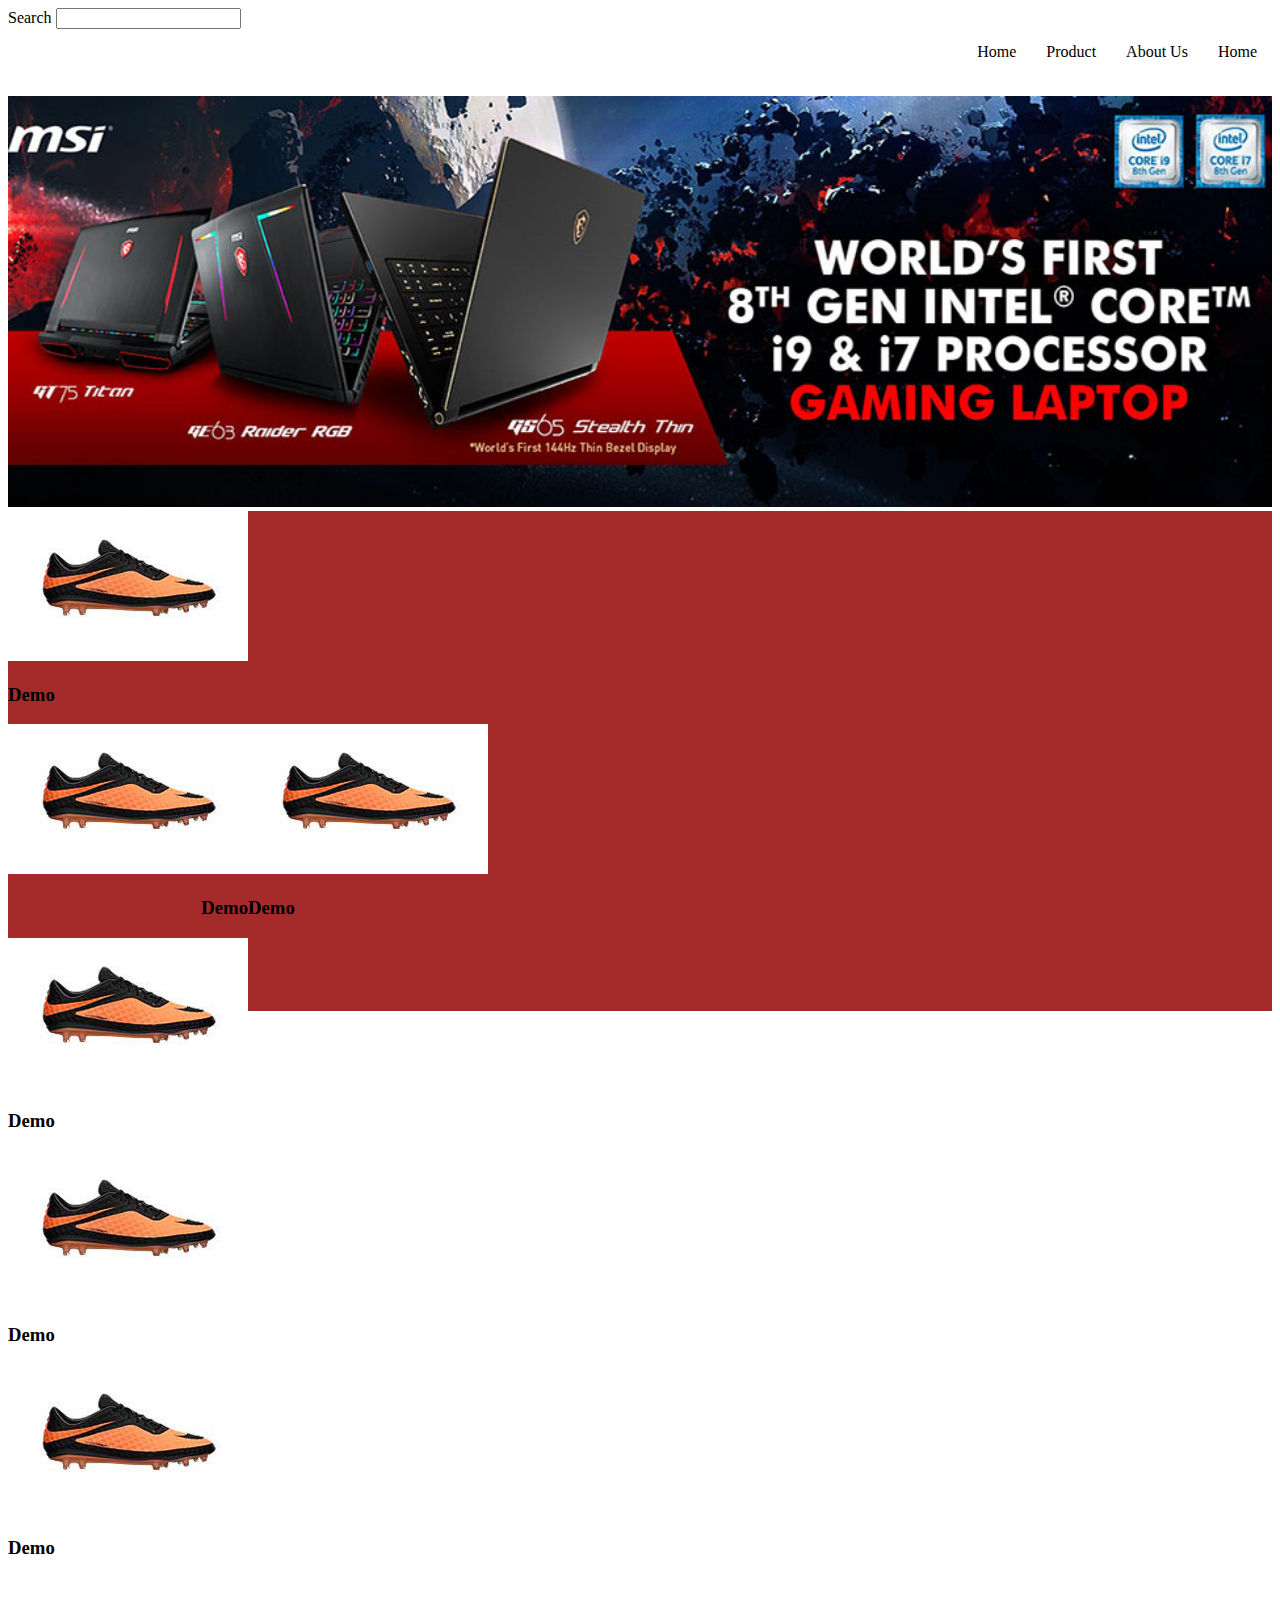
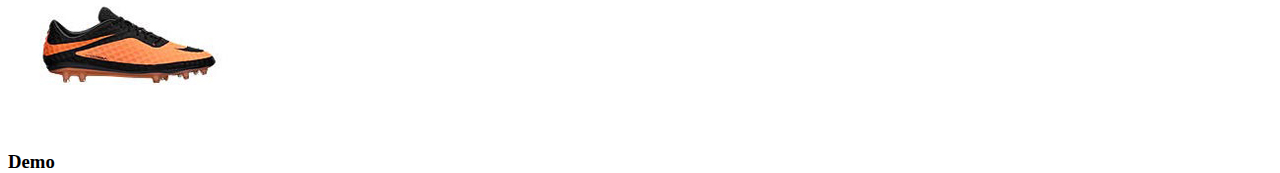
<file: day1/index.html>
<!DOCTYPE html>
<html lang="en">
<head>
    <meta charset="UTF-8">
    <meta name="viewport" content="width=device-width, initial-scale=1.0">
    <title>Document</title>
    <link href="https://cdn.jsdelivr.net/npm/bootstrap@5.3.8/dist/css/bootstrap.min.css" rel="stylesheet" integrity="sha384-sRIl4kxILFvY47J16cr9ZwB07vP4J8+LH7qKQnuqkuIAvNWLzeN8tE5YBujZqJLB" crossorigin="anonymous">
    <script src="https://cdn.jsdelivr.net/npm/bootstrap@5.3.8/dist/js/bootstrap.bundle.min.js" integrity="sha384-FKyoEForCGlyvwx9Hj09JcYn3nv7wiPVlz7YYwJrWVcXK/BmnVDxM+D2scQbITxI" crossorigin="anonymous"></script>
    <link rel="stylesheet" href="index.css">
</head>
<body >
    <header>
        <div class="item0 bg-danger">
                <div class="item">
                    <div class="item1">
                    <label class="form-label" for="title">Search</label>
                    <input class="form-control" type="search" id="Search">
                    </div>
                    
                

                <div class="item2">
                    <nav >
                        <a class="clo" href="">Home</a>
                        <a class="clo" href="">Product</a>
                        <a class="clo" href="">About Us</a>
                        <a class="clo" href="">Home</a>

                    </nav>
                </div>
                </div>

        </div>

        <div class="content bg-primary">
            
            <div class="ct1">
                <img width="100%" src="slide.jpg">
            </div>
        </div>


        <div class="container">
            
            <div class="row">
                <div class="col-6">
                    <img src="product1.jpg" alt="">
                    <h3>Demo</h3>
                </div>
                <div class="col-6" style="display: flex;">
                    <div class="col-md3">
                    <img src="product1.jpg" alt="">
                    <h3 class="tx">Demo</h3>
                
                </div>
                 <div class="col-md3">
                    <img src="product1.jpg" alt="">
                    <h3 tx>Demo</h3>
                
                </div> 
                </div>
            </div>
            <div class="row-cols-lg-6">
                <div class="col-md3">
                    <img src="product1.jpg" alt="">
                    <h3>Demo</h3>
                
                </div>
            </div>
            <div class="row-cols-6">
                <div class="col-md3">
                    <img src="product1.jpg" alt="">
                    <h3>Demo</h3>
                </div>

                <div class="col-md3">
                    <img src="product1.jpg" alt="">
                    <h3>Demo</h3>
                </div>

                <div class="col-md3">
                    <img src="product1.jpg" alt="">
                    <h3>Demo</h3>
                </div>
            
            </div>
        </div>

    </header>

    <footer>
        
    </footer>
</body>
</html>
</file>
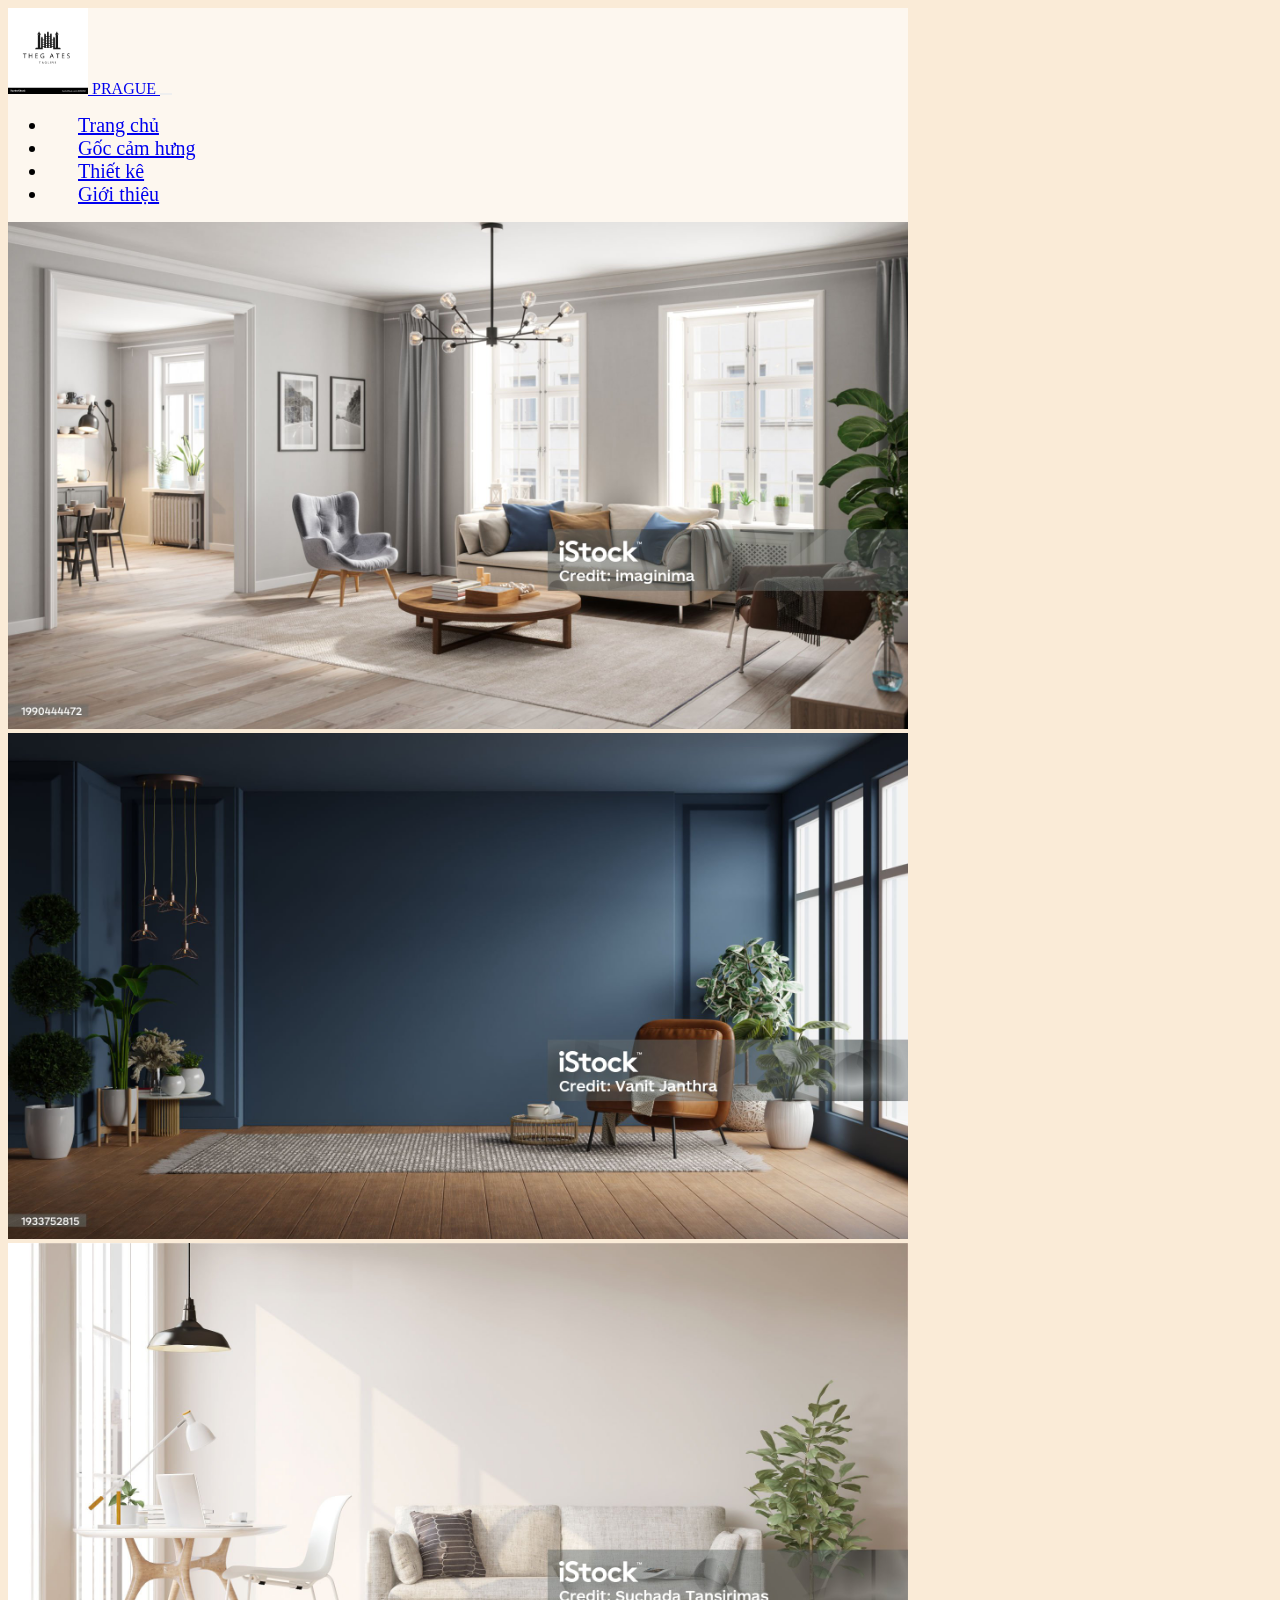
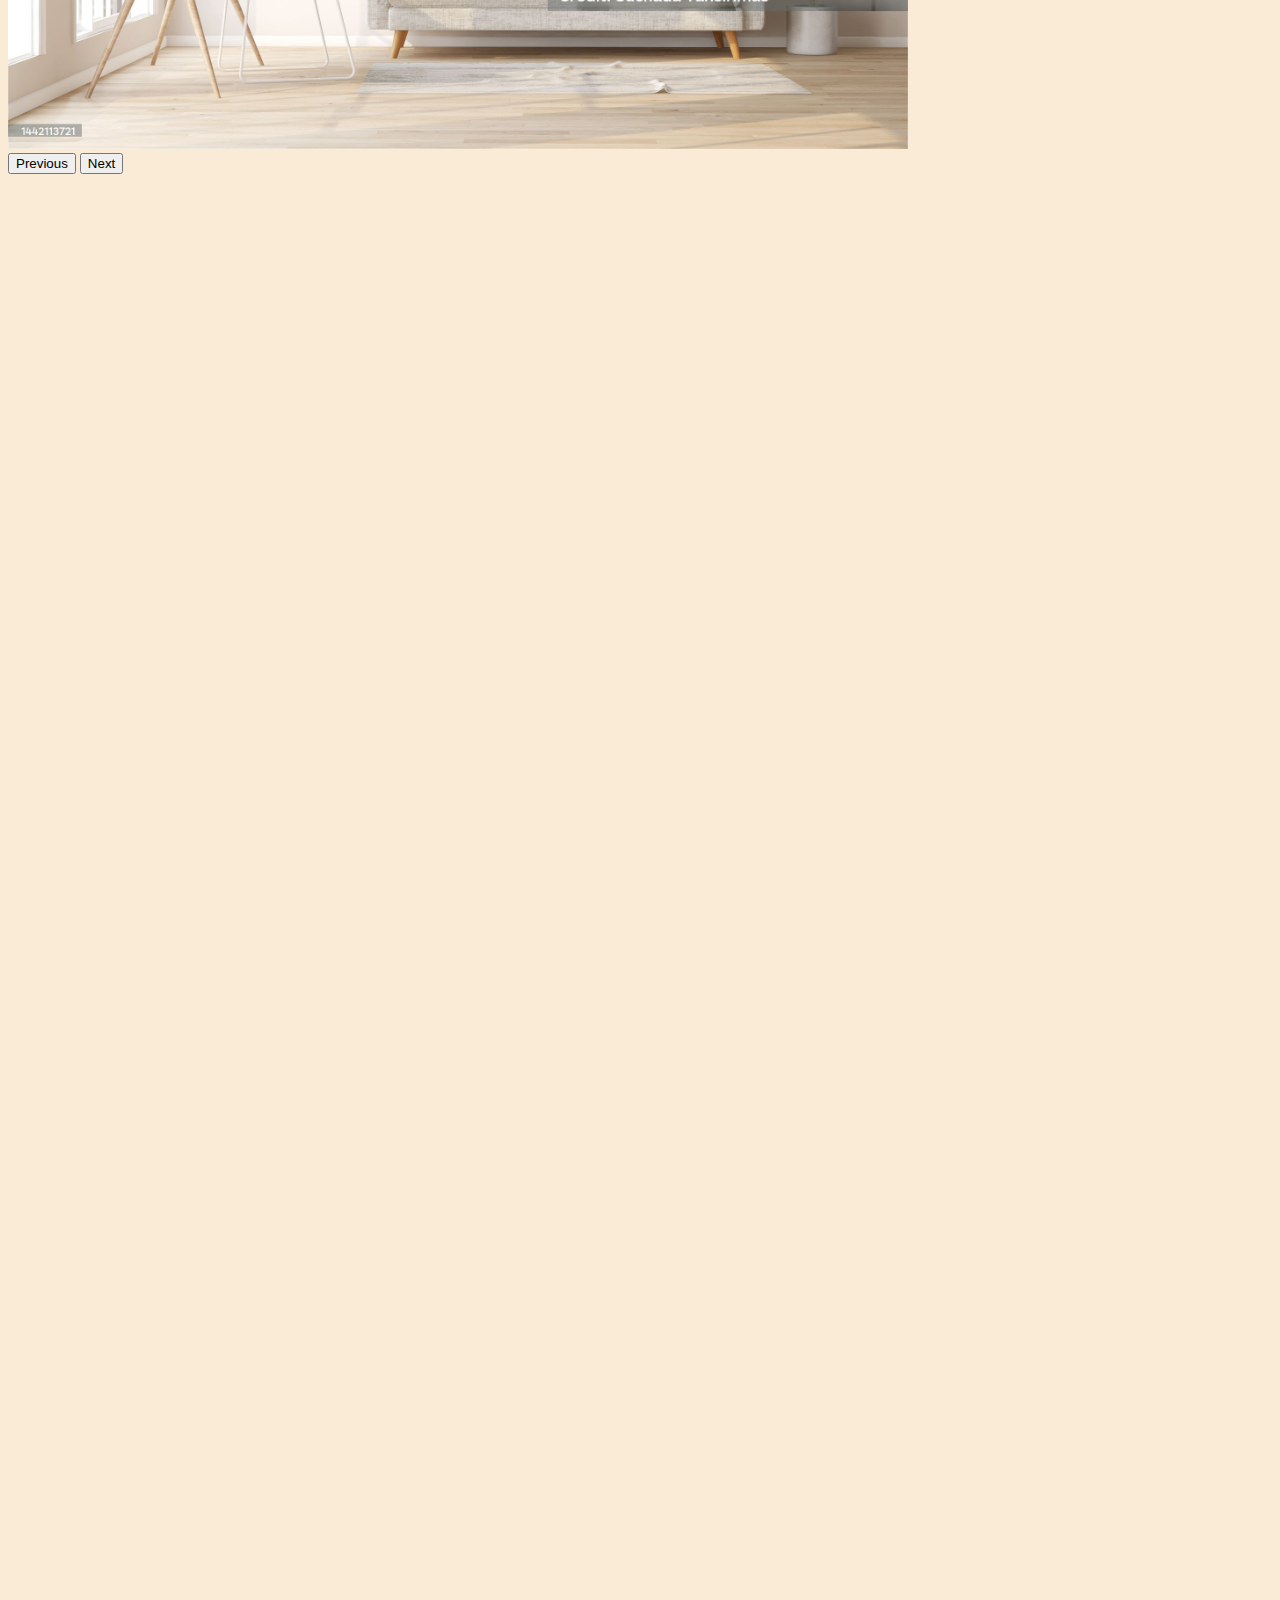
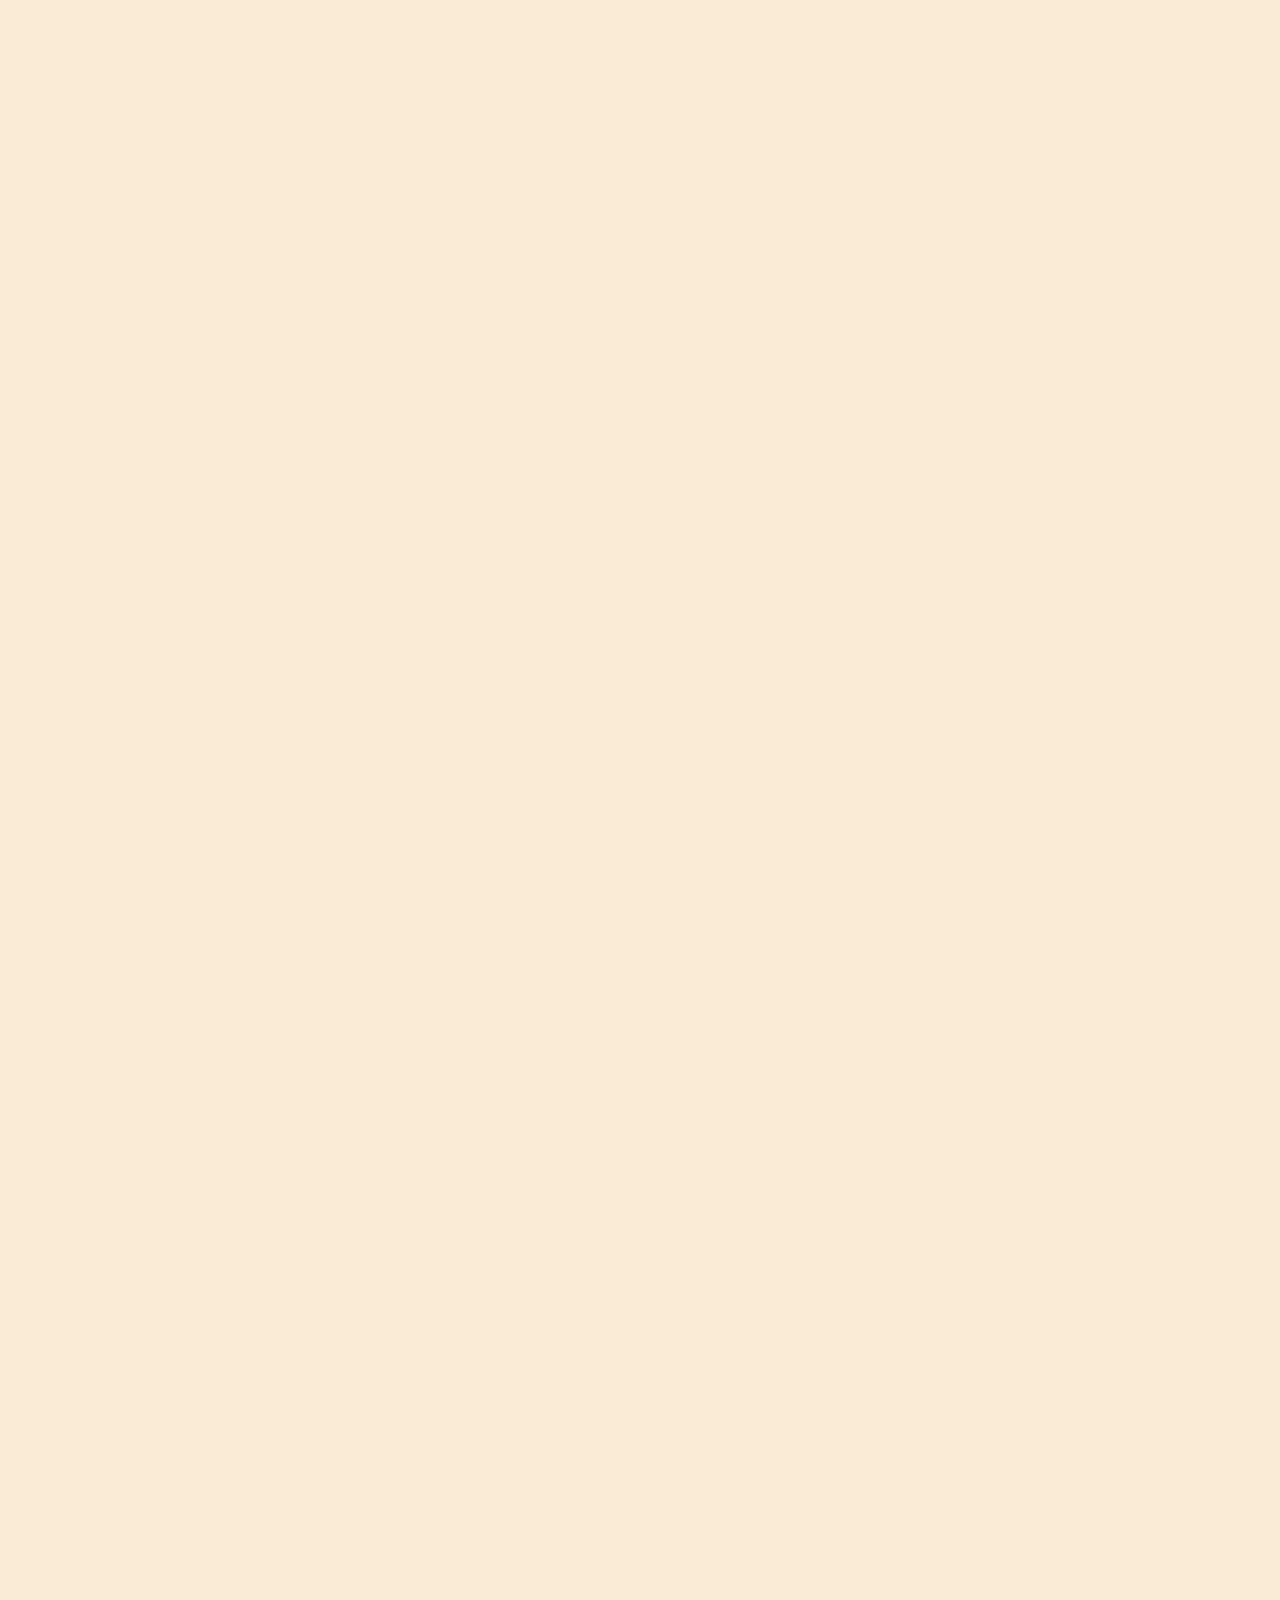
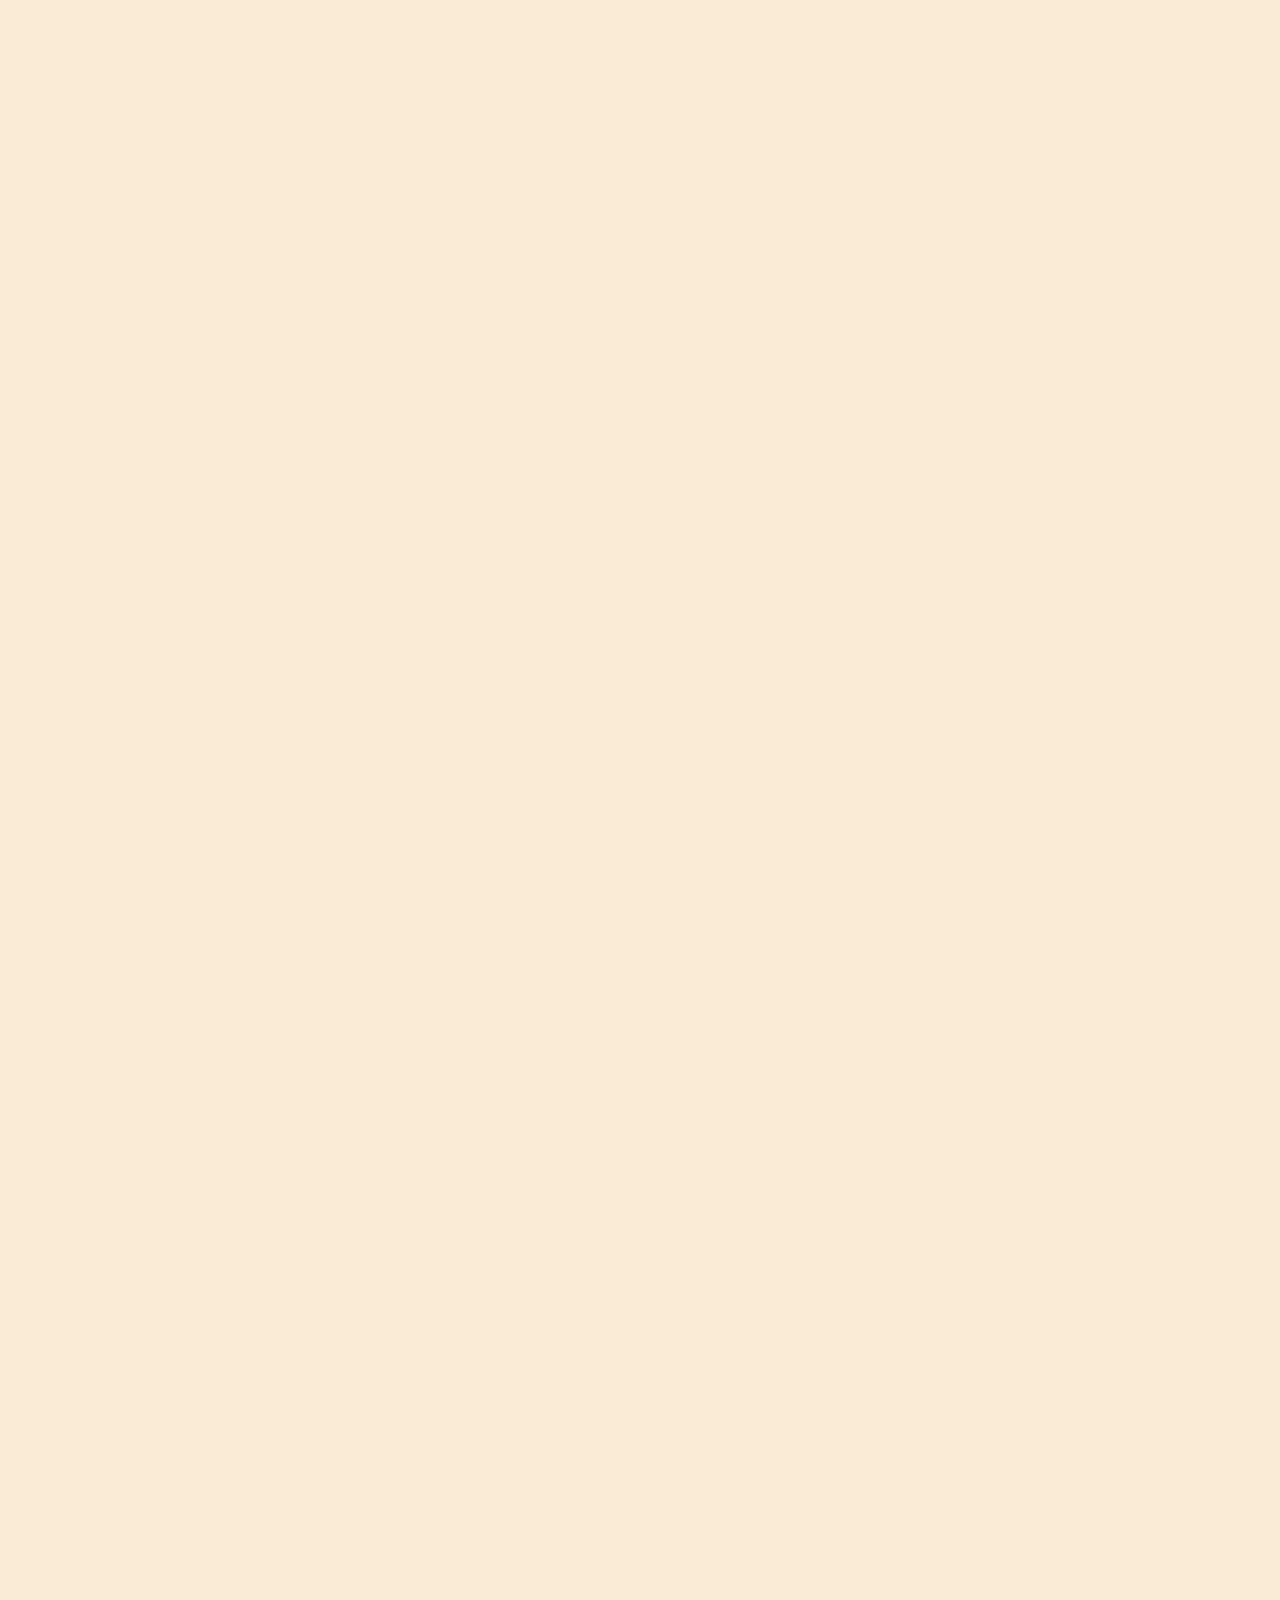
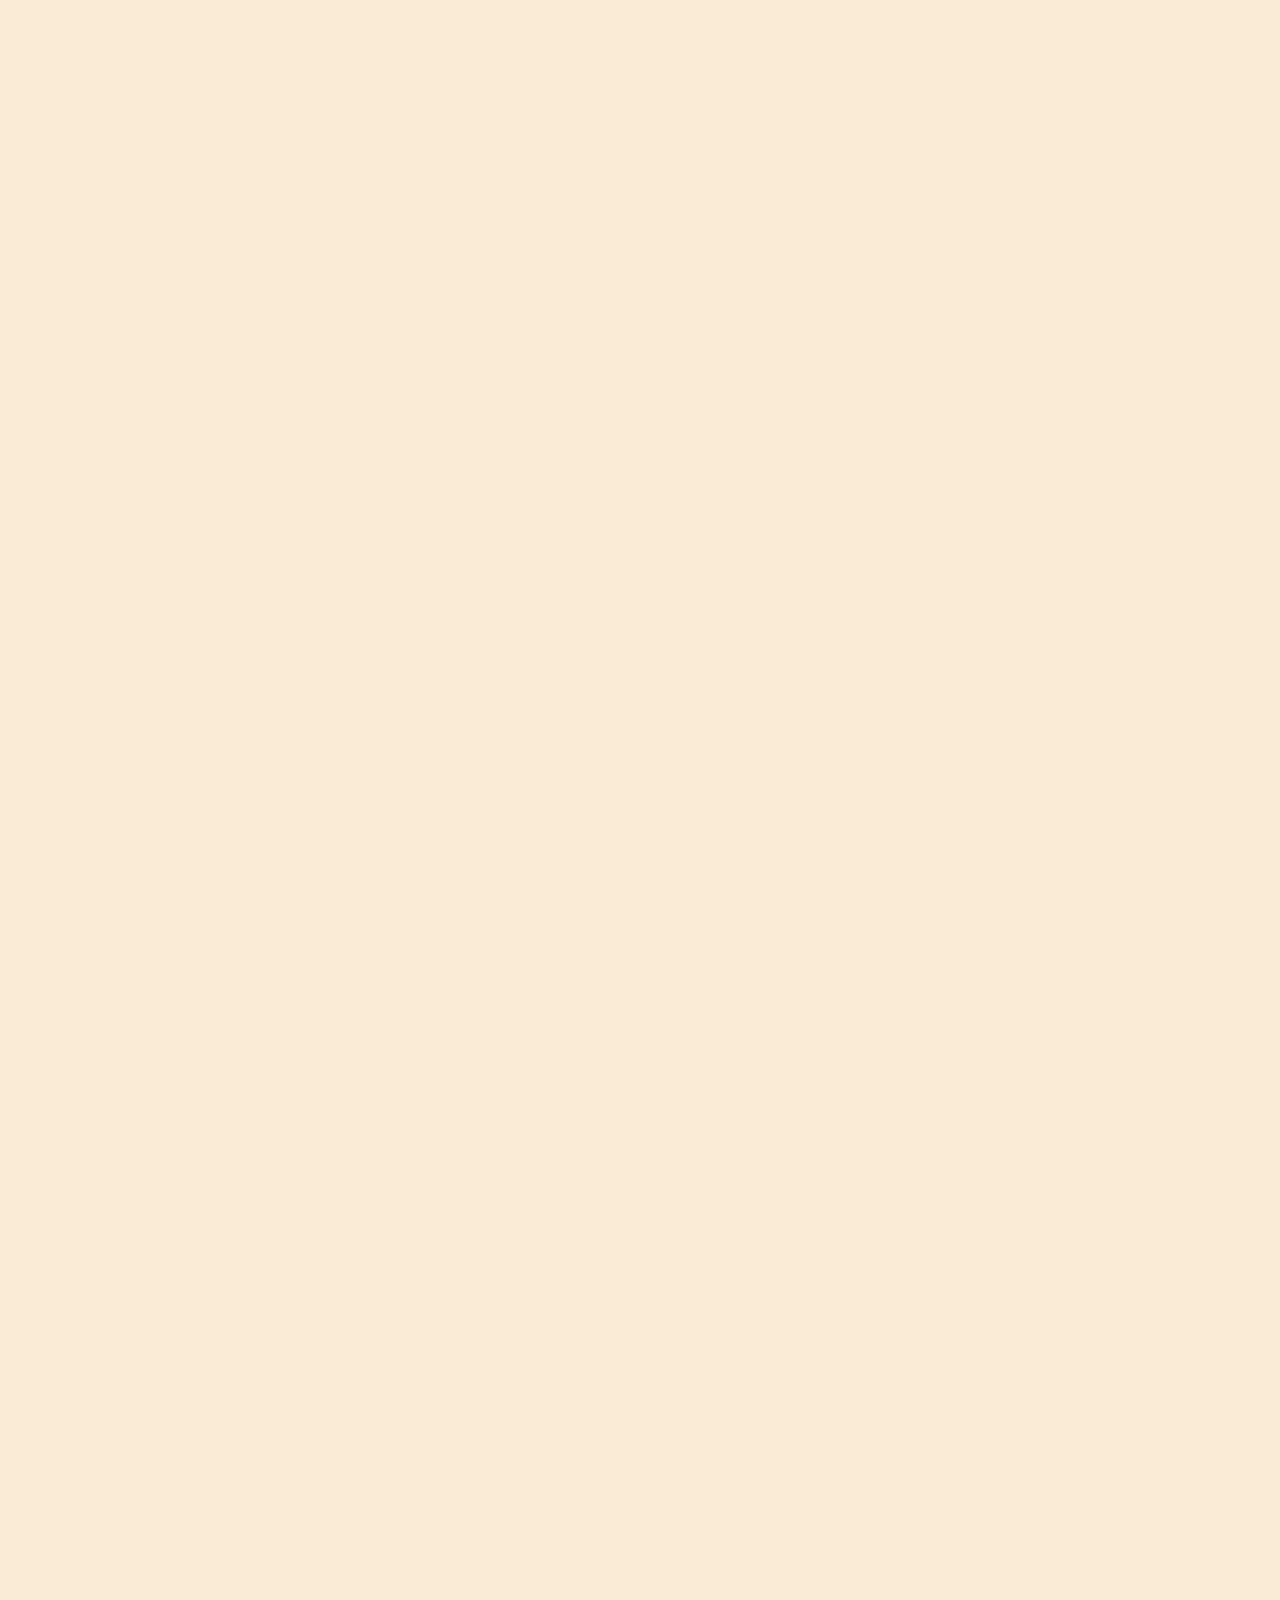
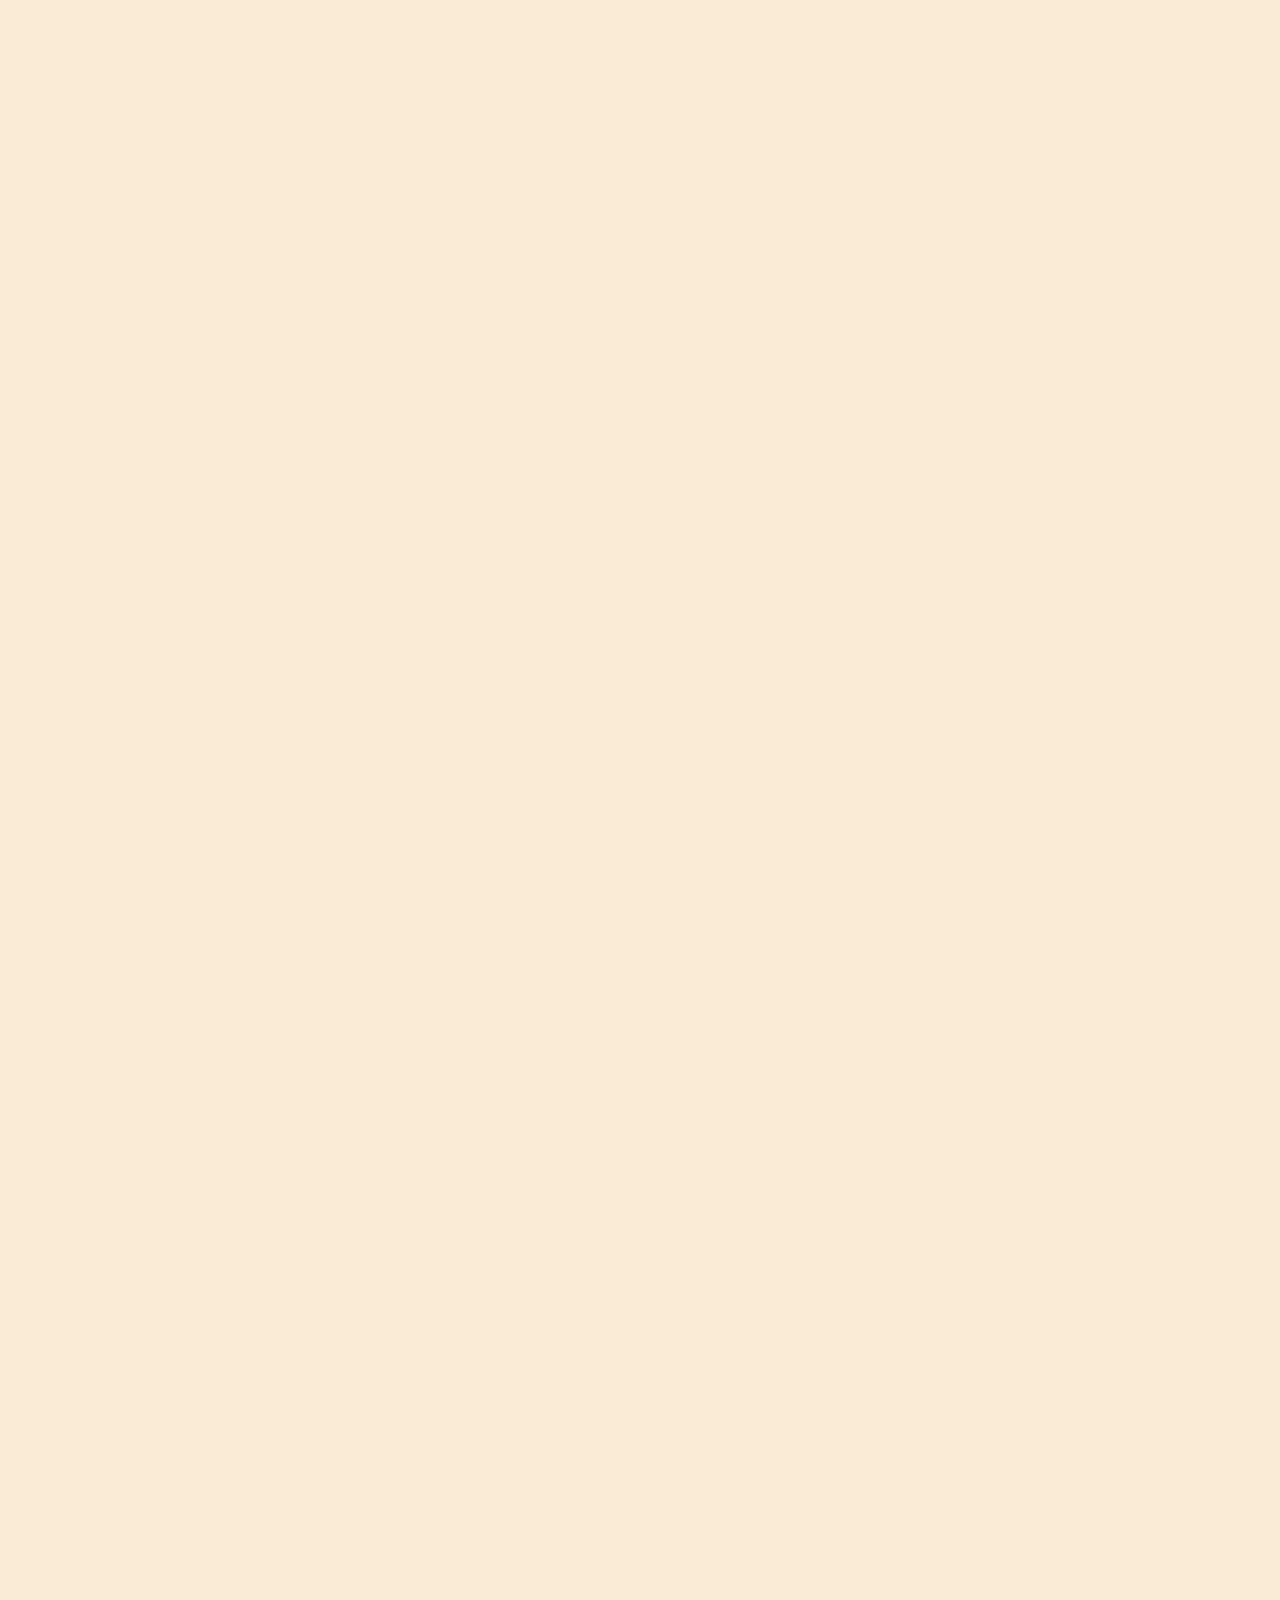
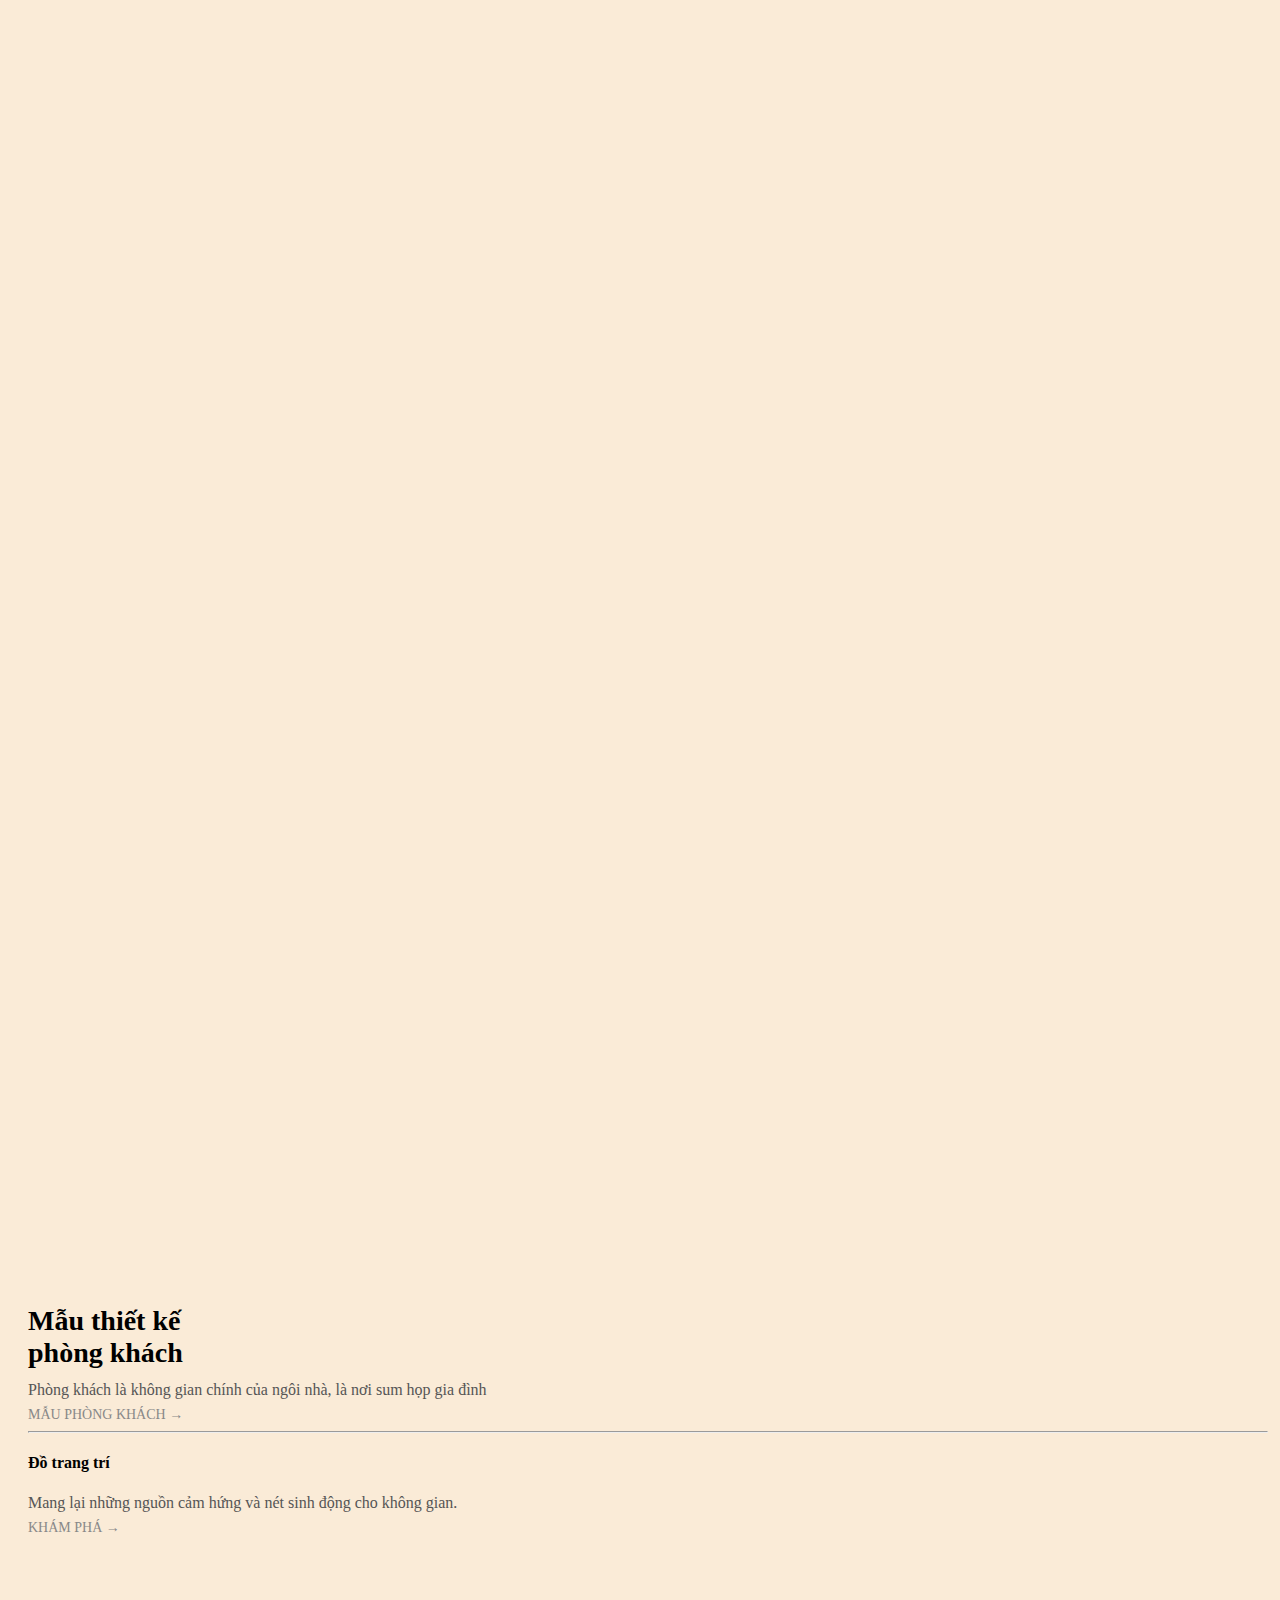
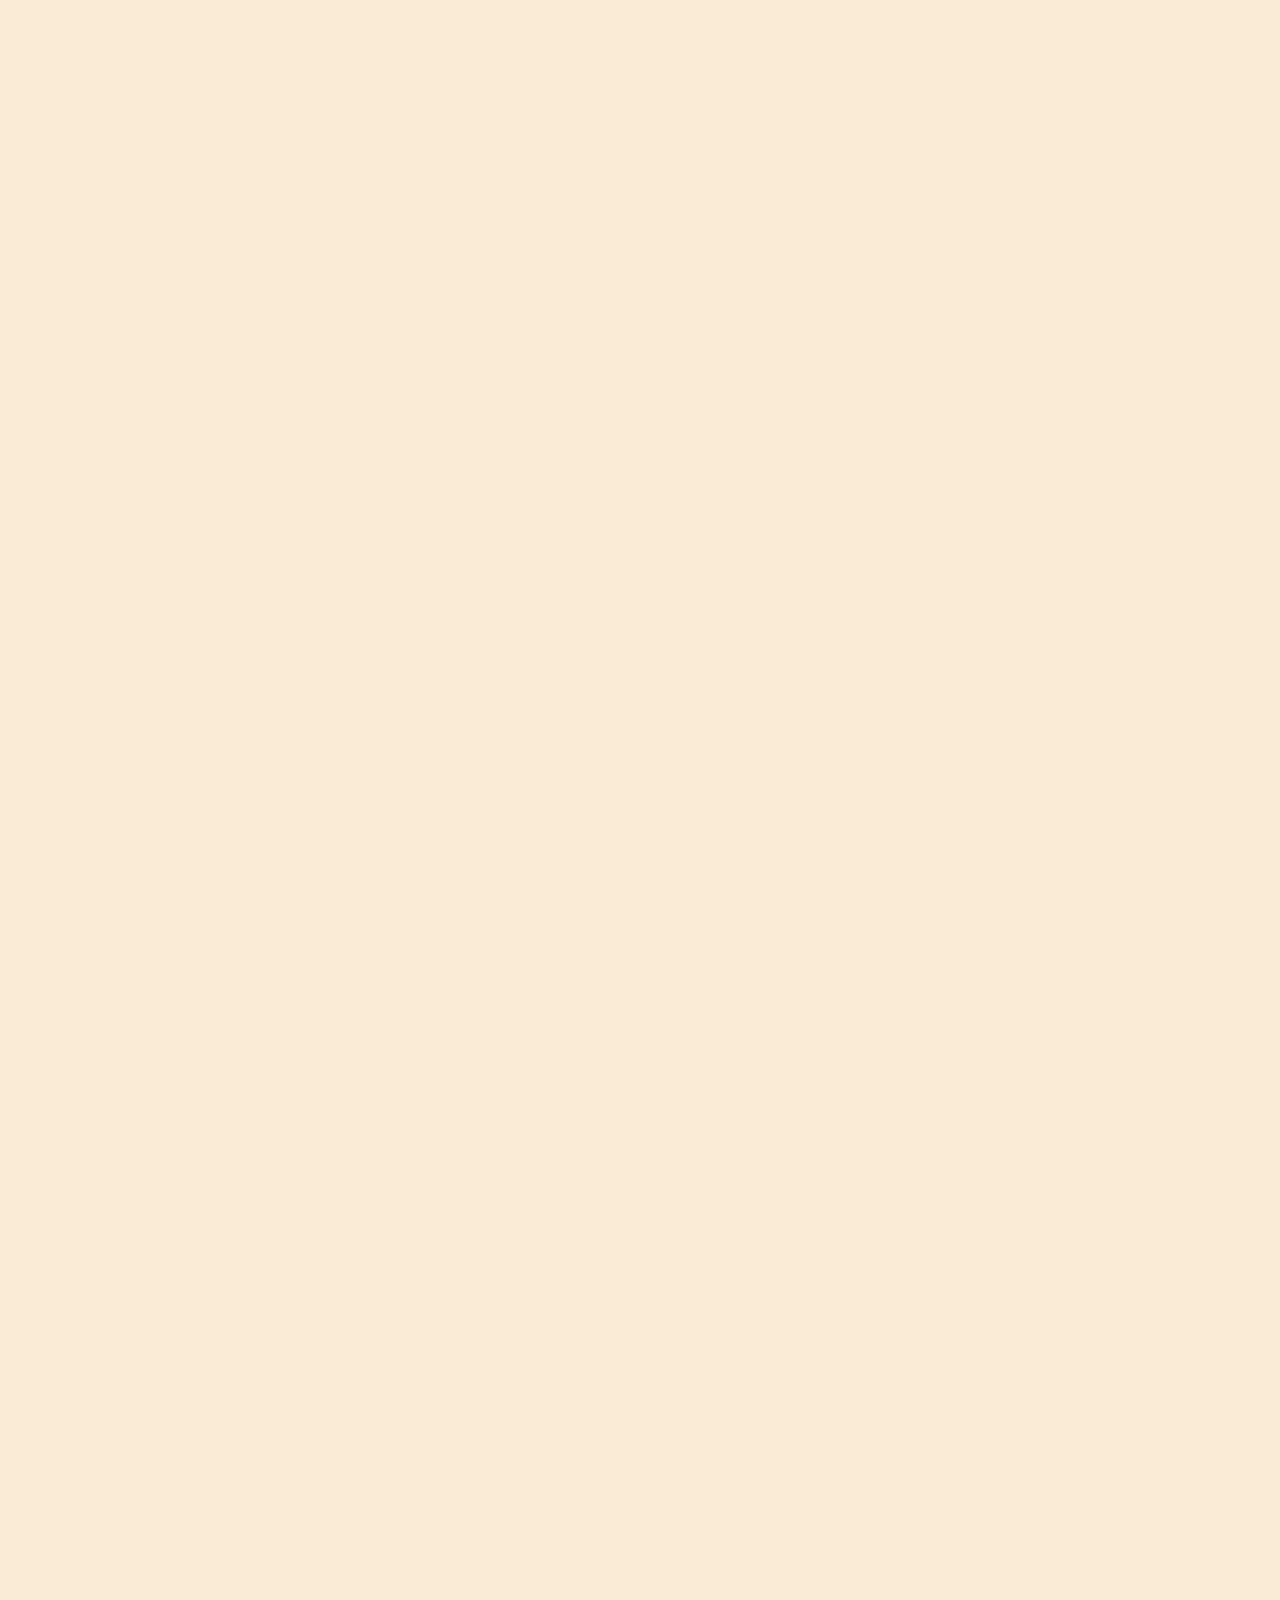
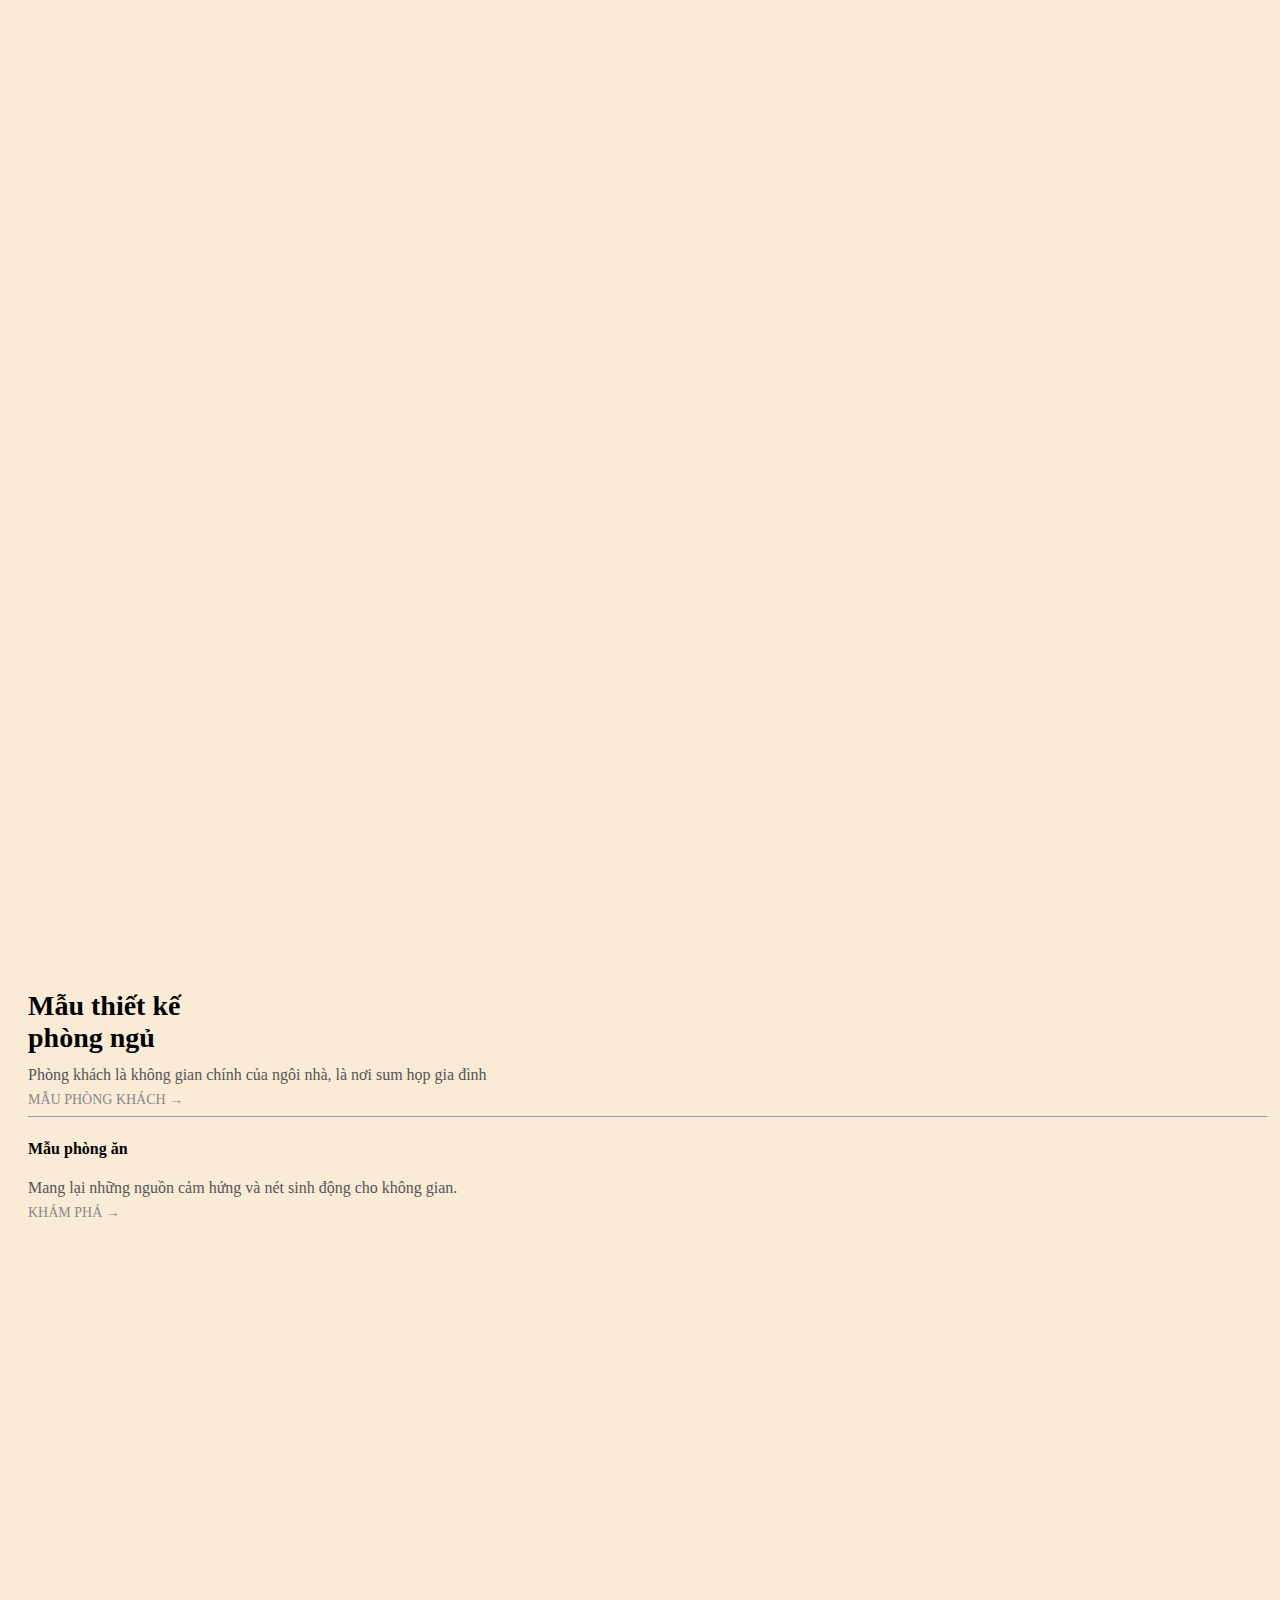
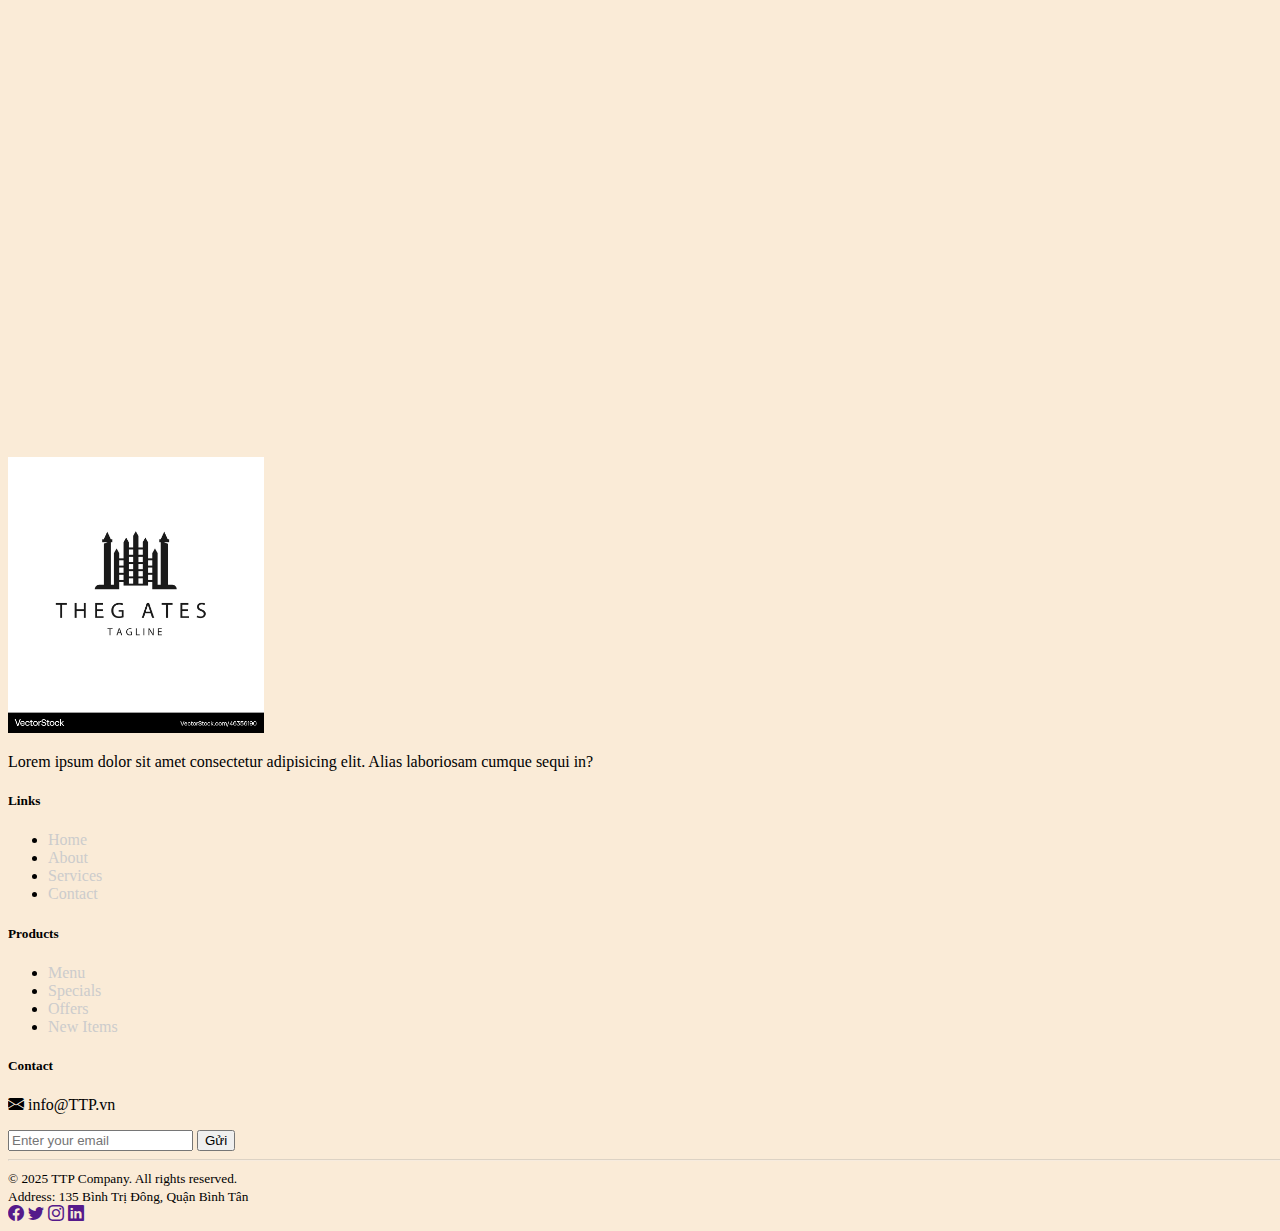
<file: day2/index.html>
<!DOCTYPE html>
<html lang="en">
<head>
    <meta charset="UTF-8">
    <meta name="viewport" content="width=device-width, initial-scale=1.0">
    <title>Document</title>
    <link href="https://cdn.jsdelivr.net/npm/bootstrap@5.3.8/dist/css/bootstrap.min.css" rel="stylesheet" integrity="sha384-sRIl4kxILFvY47J16cr9ZwB07vP4J8+LH7qKQnuqkuIAvNWLzeN8tE5YBujZqJLB" crossorigin="anonymous">
    <script src="https://cdn.jsdelivr.net/npm/bootstrap@5.3.8/dist/js/bootstrap.bundle.min.js" integrity="sha384-FKyoEForCGlyvwx9Hj09JcYn3nv7wiPVlz7YYwJrWVcXK/BmnVDxM+D2scQbITxI" crossorigin="anonymous"></script>
    <link rel="stylesheet" href="index.css">
    <link rel="stylesheet" href="https://cdn.jsdelivr.net/npm/bootstrap-icons@1.13.1/font/bootstrap-icons.min.css">
    <link rel="stylesheet" href="https://unpkg.com/aos@2.3.4/dist/aos.css" />
</head>
<body>

 
    <!-- nav -->
    
        <!-- navbar -->
         <header class=" col-12 ">
         <nav class="navbar navbar-expand-lg  fixed-top ">
          <div class="container">
            
          
      <!-- Logo -->
       <a class="navbar-brand d-flex align-items-center" href="#">
          <img src="image/icon.jpg" alt="Logo" width="80" class="me-2">
          PRAGUE
        </a>

      <!-- Toggle button -->
      <button class="navbar-toggler" type="button" data-bs-toggle="collapse" data-bs-target="#navbarNav">
        <span class="navbar-toggler-icon"></span>
      </button>

      <!-- Menu -->
      <div class="collapse navbar-collapse justify-content-center" id="navbarNav">
        <ul class="navbar-nav">
          <li class="nav-item"><a class="nav-link active" href="index.html">Trang chủ</a></li>
          <li class="nav-item"><a class="nav-link active" href="index2.html">Gốc cảm hưng</a></li>
          <li class="nav-item"><a class="nav-link active" href="index3.html">Thiết kê</a></li>
          <li class="nav-item"><a class="nav-link active" href="index4.html">Giới thiệu</a></li>
          
        </ul>
      </div>

      

      
   </div>
  </nav>



 

<!-- menu -->
<div id="carouselExampleControls" class="carousel slide" data-bs-ride="carousel">
  <div class="carousel-inner">
    <div class="carousel-item active" data-bs-interval="1500">
      <img  src="image/clu1.jpg" class="d-block w-100 img-fluid" alt="Ảnh 1">
    </div>
    <div class="carousel-item" data-bs-interval="1500">
      <img  src="image/clu4.jpg" class="d-block w-100 img-fluid" alt="Ảnh 2">
    </div>
    <div class="carousel-item" data-bs-interval="1500">
      <img  src="image/clu3.jpg" class="d-block w-100 img-fluid" alt="Ảnh 3">
    </div>
  </div>

  <!-- Nút điều hướng -->
  <button class="carousel-control-prev" type="button" data-bs-target="#carouselExampleControls" data-bs-slide="prev">
    <span class="carousel-control-prev-icon" aria-hidden="true"></span>
    <span class="visually-hidden">Previous</span>
  </button>
  <button class="carousel-control-next" type="button" data-bs-target="#carouselExampleControls" data-bs-slide="next">
    <span class="carousel-control-next-icon" aria-hidden="true"></span>
    <span class="visually-hidden">Next</span>
  </button>
</div>

</header>






   <!-- Sản phẩm -->
    <div class="container px-0" data-aos="fade-up">

   <div class="row row-cols-1 row-cols-sm-2 row-cols-md-3 g-3 mt-3 " style="margin-top: 10px;">
    <div class="col">
        <div class="card text-center shadow">
              <div class="card-header">
                MacBook air
              </div>
              <div class="card-body">
                <img class="img-fluid" alt="MacBook Air" src="image/den1.png">
              </div>
              <div class="card-footer">
                <p class="text-danger">19.490.00$</p>
                <a href="" class="btn btn-dark justify-content-start" style="text-align: center; ">Thêm vào <i class="bi bi-cart"></i></a>
                <a href="" class="btn btn-dark" style="text-align: center;"> Mua</a>
              </div>

            </div>
        
    </div>

    <div class="col">
        <div class="card text-center shadow">
              <div class="card-header">
                MacBook air
              </div>
              <div class="card-body">
                <img class="img-fluid" alt="MacBook Air" src="image/den1.png">
              </div>
              <div class="card-footer">
                <p class="text-danger">19.490.00$</p>
                 <a href="" class="btn btn-dark justify-content-start" style="text-align: center; ">Thêm vào <i class="bi bi-cart"></i></a>
                <a href="" class="btn btn-dark" style="text-align: center;"> Mua</a>
              </div>

            </div>
        
    </div>

    <div class="col">
        <div class="card text-center shadow">
              <div class="card-header">
                MacBook air
              </div>
              <div class="card-body">
                <img class="img-fluid" alt="MacBook Air" src="image/den1.png">
              </div>
              <div class="card-footer">
                <p class="text-danger">19.490.00$</p>
                <a href="" class="btn btn-dark justify-content-start" style="text-align: center; ">Thêm vào <i class="bi bi-cart"></i></a>
                <a href="" class="btn btn-dark" style="text-align: center;"> Mua</a>
              </div>

            </div>
        
    </div>

    <div class="col">
        <div class="card text-center shadow">
              <div class="card-header">
                MacBook air
              </div>
              <div class="card-body">
                <img class="img-fluid" alt="MacBook Air" src="image/den1.png">
              </div>
              <div class="card-footer">
                <p class="text-danger">19.490.00$</p>
                 <a href="" class="btn btn-dark justify-content-start" style="text-align: center; ">Thêm vào <i class="bi bi-cart"></i></a>
                <a href="" class="btn btn-dark" style="text-align: center;"> Mua</a>
              </div>

            </div>
        
    </div>


    <div class="col">
        <div class="card text-center shadow">
              <div class="card-header">
                MacBook air
              </div>
              <div class="card-body">
                <img class="img-fluid" alt="MacBook Air" src="image/den1.png">
              </div>
              <div class="card-footer">
                <p class="text-danger">19.490.00$</p>
                <a href="" class="btn btn-dark justify-content-start" style="text-align: center; ">Thêm vào <i class="bi bi-cart"></i></a>
                <a href="" class="btn btn-dark" style="text-align: center;"> Mua</a>
              </div>

            </div>
        
    </div>


    <div class="col">
        <div class="card text-center shadow">
              <div class="card-header">
                MacBook air
              </div>
              <div class="card-body">
                <img class="img-fluid" alt="MacBook Air" src="image/den1.png">
              </div>
              <div class="card-footer">
                <p class="text-danger">19.490.00$</p>
                 <a href="" class="btn btn-dark justify-content-start" style="text-align: center; ">Thêm vào <i class="bi bi-cart"></i></a>
                <a href="" class="btn btn-dark" style="text-align: center;"> Mua</a>
              </div>

            </div>
        
    </div>


    
        
    </div>
    
    
   </div><br>

   <!-- Giới thiệu -->
    <div class="container-fluid px-0 mb-5">
  <div class="row align-items-center">
    
    <!-- Ảnh phòng khách -->
    <div class="col-12 col-md-6 mb-3 phongkhach" data-aos="fade-right">
      <img src="image/gt1.png" alt="phòng khách" class="hero-image">
    </div>
    
    <!-- Văn bản -->
     
    <div class="col-12 col-md-3 mb-3">
      <div class="center-text">
        <div class="title">Mẫu thiết kế<br>phòng khách</div>
        <div class="subtitle">
          Phòng khách là không gian chính của ngôi nhà, là nơi sum họp gia đình
        </div>
        <div class="small-link">MẪU PHÒNG KHÁCH →</div>

        <hr class="my-4">

        <h4 class="fw-bold mb-2">Đồ trang trí</h4>
        <p class="subtitle mb-2">
          Mang lại những nguồn cảm hứng và nét sinh động cho không gian.
        </p>
        <div class="small-link">KHÁM PHÁ →</div>
      </div>
    </div>

    <!-- Ảnh đồ trang trí -->
    <div class="col-12 col-lg-3 col-md-12 mb-3 phongkhach" data-aos="fade-left">
      <img src="image/gt2.png" alt="đồ trang trí" class="right-card">
      
    </div>
    

  </div>

  <div class="row align-items-center" style="margin-top: 20px;">
    <div class="col-lg-4 phongkhach" data-aos="fade-right">
      <img src="image/gt3.png" class="anh3">
    </div>
    
    <div class="col-lg-3">
      <div class="center-text">
        <div class="title">Mẫu thiết kế<br>phòng ngủ</div>
        <div class="subtitle">
          Phòng khách là không gian chính của ngôi nhà, là nơi sum họp gia đình
        </div>
        <div class="small-link">MẪU PHÒNG KHÁCH →</div>

        <hr class="my-4">

        <h4 class="fw-bold mb-2">Mẫu phòng ăn</h4>
        <p class="subtitle mb-2">
          Mang lại những nguồn cảm hứng và nét sinh động cho không gian.
        </p>
        <div class="small-link">KHÁM PHÁ →</div>
      </div>
      
    </div>
    <div class="col-lg-5 phongkhach" data-aos="fade-left">
      <img src="image/gt4.png" class="anh4">
    </div>
  </div>
  </div>



    

        <!-- footer -->
     
     <footer class="bg-dark text-light pt-5 ">
    <div class="container">
      <div class="row text-center text-md-start">
        <div class="col-md-4 mb-4">
          <img width="20%" src="image/icon.jpg" class="mb-3">
          <p>Lorem ipsum dolor sit amet consectetur adipisicing elit. Alias laboriosam cumque sequi in?</p>
        </div>
        <div class="col-md-2 mb-4">
          <h5 class="fw-bold mb-3">Links</h5>
          <ul class="list-unstyled">
            <li><a href="#" class="footer-link">Home</a></li>
            <li><a href="#" class="footer-link">About</a></li>
            <li><a href="#" class="footer-link">Services</a></li>
            <li><a href="#" class="footer-link">Contact</a></li>
          </ul>
        </div>
        <div class="col-md-2 mb-4">
          <h5 class="fw-bold mb-3">Products</h5>
          <ul class="list-unstyled">
            <li><a href="" class="footer-link">Menu</a></li>
            <li><a href="" class="footer-link">Specials</a></li>
            <li><a href="" class="footer-link">Offers</a></li>
            <li><a href="" class="footer-link">New Items</a></li>
          </ul>
        </div>
        <div class="col-md-4 mb-4">
          <h5 class="fw-bold mb-3">Contact</h5>
          <p><i class="bi bi-envelope-fill"></i> info@TTP.vn</p>
          <form class="d-flex">
            <input type="email" class="form-control me-2" placeholder="Enter your email" required>
            <button type="submit" class="btn btn-danger">Gửi</button>
          </form>
        </div>
      </div>
      <hr class="bg-secondary">
      <div class="row align-items-center">
        <div class="col-md-6">
          <small>© 2025 TTP Company. All rights reserved.</small><br>
          <small>Address: 135 Bình Trị Đông, Quận Bình Tân</small>
        </div>
        <div class="col-md-6 text-md-end mt-3 mt-md-0">
          <a href="" class="btn btn-outline-light btn-sm rounded-circle me-2"><i class="bi bi-facebook"></i></a>
          <a href="" class="btn btn-outline-light btn-sm rounded-circle me-2"><i class="bi bi-twitter"></i></a>
          <a href="" class="btn btn-outline-light btn-sm rounded-circle me-2"><i class="bi bi-instagram"></i></a>
          <a href="" class="btn btn-outline-light btn-sm rounded-circle"><i class="bi bi-linkedin"></i></a>
        </div>
      </div>
    </div>
  </footer>


     <script src="https://unpkg.com/aos@2.3.4/dist/aos.js"></script>
  <script>
    AOS.init({
      duration: 1000, // thời gian chạy hiệu ứng (ms)
      once: false     // chỉ chạy 1 lần khi cuộn tới
    });
  </script>
    
</body>
</html>
</file>
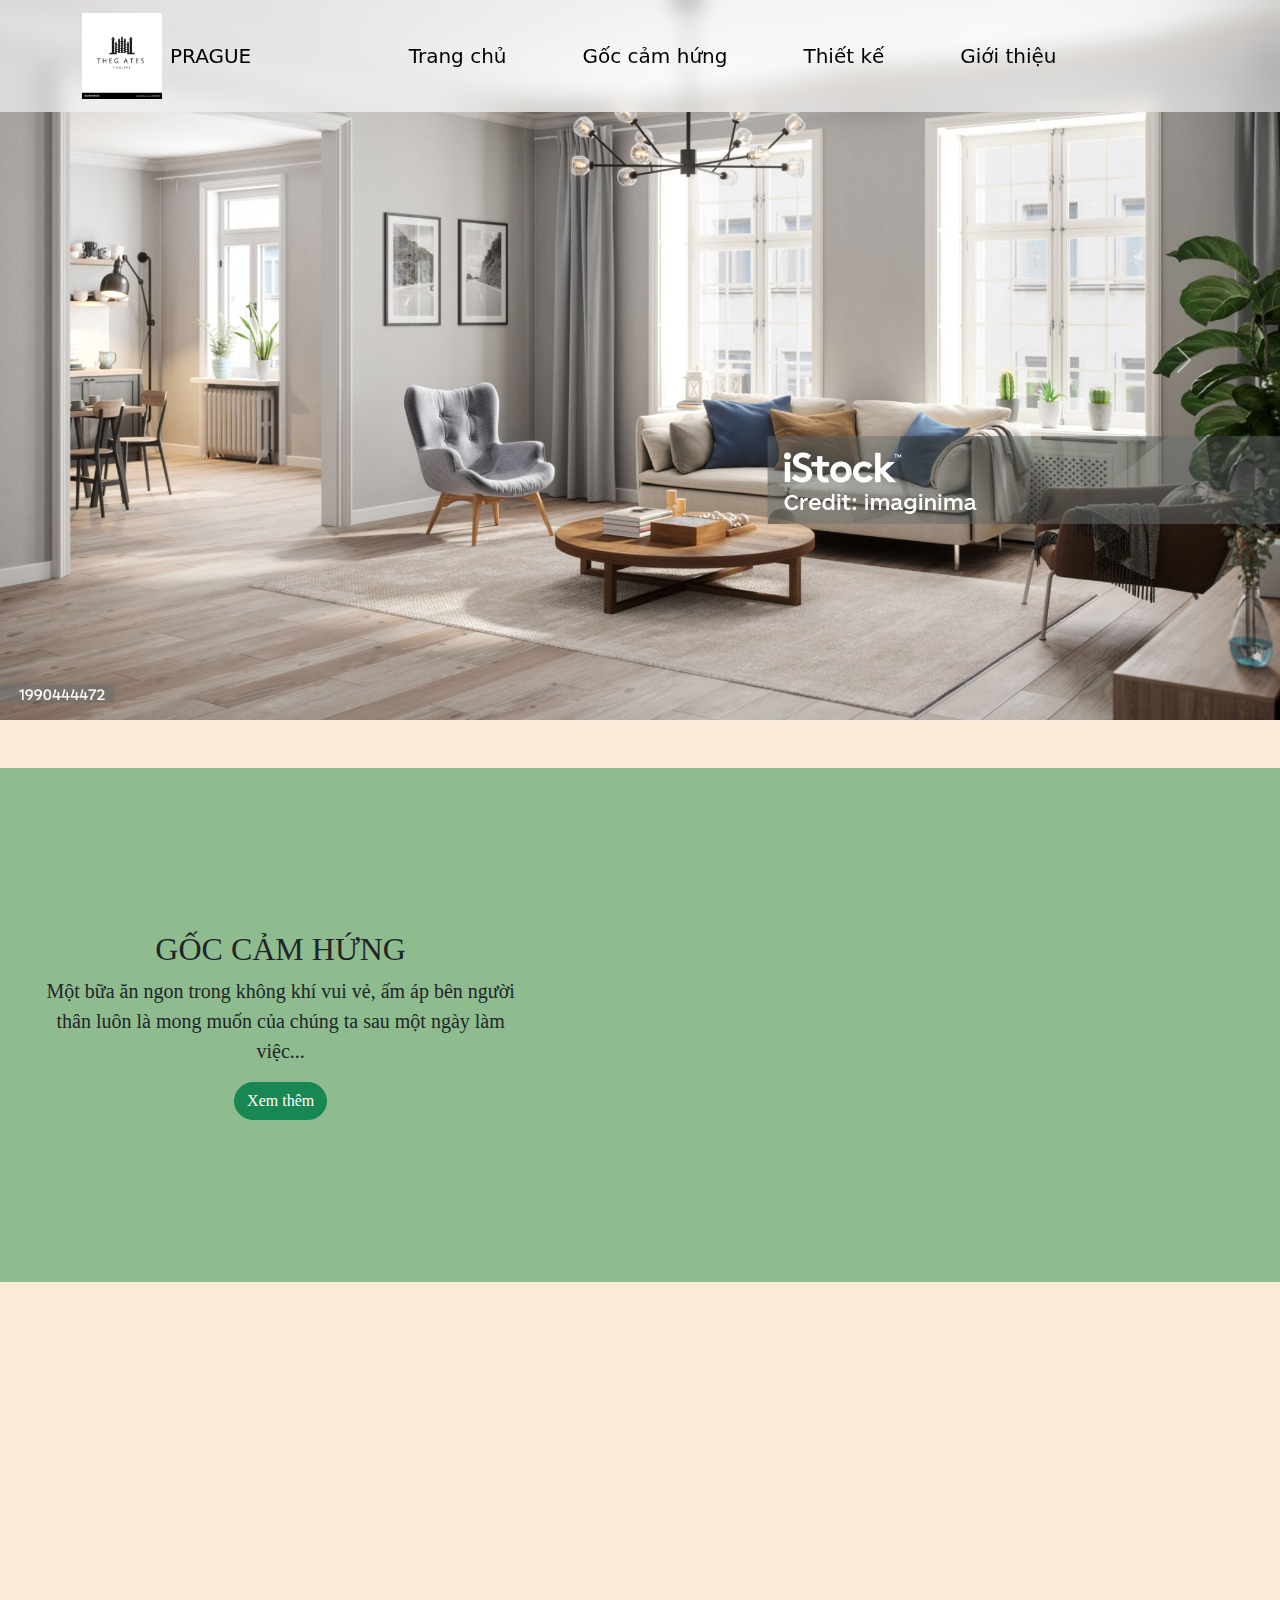
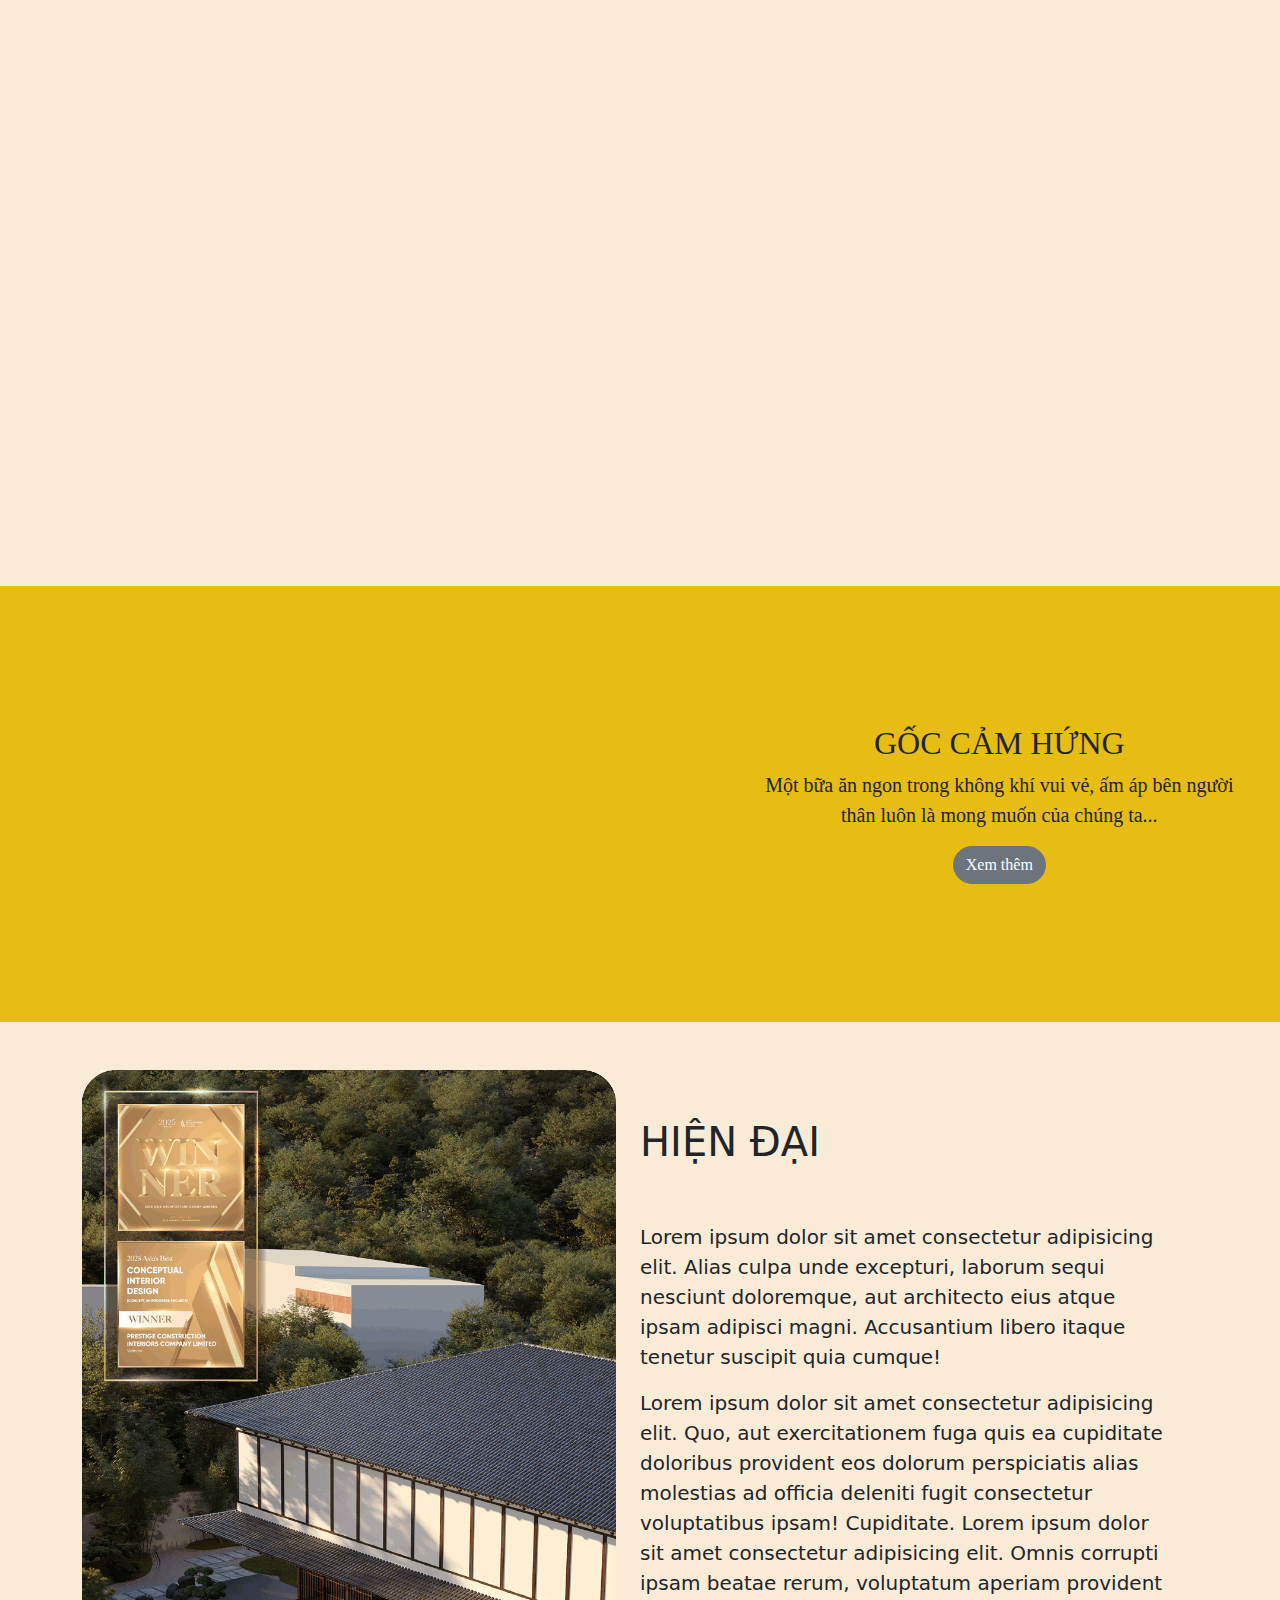
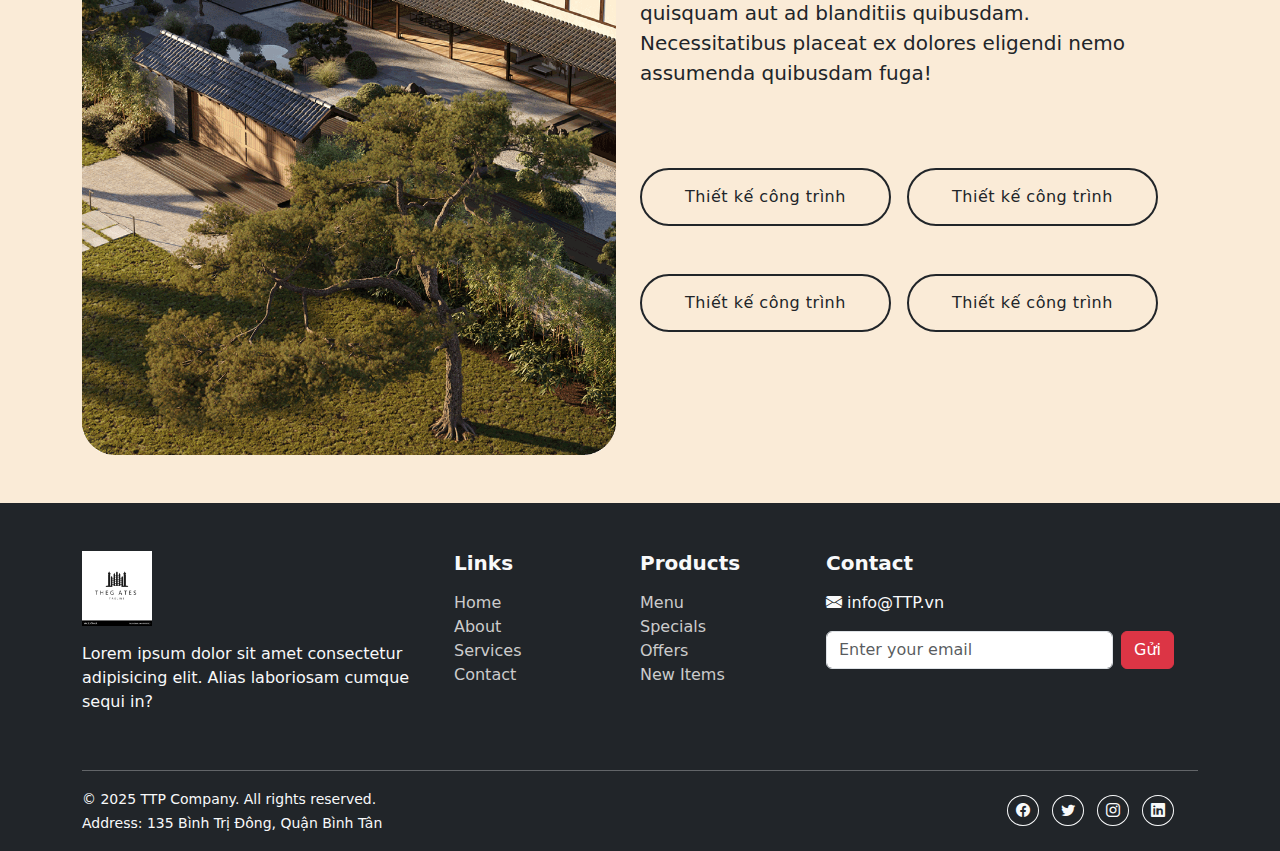
<file: day2/index2.html>
<!DOCTYPE html>
<html lang="en">
<head>
  <meta charset="UTF-8">
  <meta name="viewport" content="width=device-width, initial-scale=1.0">
  <title>PRAGUE</title>

  <!-- Bootstrap -->
  <link href="https://cdn.jsdelivr.net/npm/bootstrap@5.3.8/dist/css/bootstrap.min.css" rel="stylesheet">
  <script src="https://cdn.jsdelivr.net/npm/bootstrap@5.3.8/dist/js/bootstrap.bundle.min.js"></script>

  <!-- Icons & AOS -->
  <link rel="stylesheet" href="https://cdn.jsdelivr.net/npm/bootstrap-icons@1.13.1/font/bootstrap-icons.css">
  <link rel="stylesheet" href="https://unpkg.com/aos@2.3.4/dist/aos.css" />

  <!-- CSS riêng -->
  <link rel="stylesheet" href="index2.css">
</head>
<body>

  <!-- ===== HEADER ===== -->
  <header>
    <nav class="navbar navbar-expand-lg fixed-top">
      <div class="container">
        <a class="navbar-brand d-flex align-items-center" href="#">
          <img src="image/icon.jpg" alt="Logo" width="80" class="me-2">
          PRAGUE
        </a>

        <!-- Nút toggle -->
        <button class="navbar-toggler" type="button" data-bs-toggle="collapse" data-bs-target="#navbarNav">
          <span class="navbar-toggler-icon"></span>
        </button>

        <!-- Menu -->
        <div class="collapse navbar-collapse justify-content-center" id="navbarNav">
          <ul class="navbar-nav">
            <li class="nav-item"><a class="nav-link active" href="index.html">Trang chủ</a></li>
            <li class="nav-item"><a class="nav-link active" href="index2.html">Gốc cảm hứng</a></li>
            <li class="nav-item"><a class="nav-link active" href="index3.html">Thiết kế</a></li>
            <li class="nav-item"><a class="nav-link active" href="index4.html">Giới thiệu</a></li>
          </ul>
        </div>
      </div>
    </nav>

    <!-- Carousel -->
    <div id="carouselExampleControls" class="carousel slide" data-bs-ride="carousel">
      <div class="carousel-inner">
        <div class="carousel-item active" data-bs-interval="2000">
          <img src="image/clu1.jpg" class="d-block w-100 img-fluid" alt="Ảnh 1">
        </div>
        <div class="carousel-item" data-bs-interval="2000">
          <img src="image/clu4.jpg" class="d-block w-100 img-fluid" alt="Ảnh 2">
        </div>
        <div class="carousel-item" data-bs-interval="2000">
          <img src="image/clu3.jpg" class="d-block w-100 img-fluid" alt="Ảnh 3">
        </div>
      </div>

      <!-- Nút điều hướng -->
      <button class="carousel-control-prev" type="button" data-bs-target="#carouselExampleControls" data-bs-slide="prev">
        <span class="carousel-control-prev-icon"></span>
      </button>
      <button class="carousel-control-next" type="button" data-bs-target="#carouselExampleControls" data-bs-slide="next">
        <span class="carousel-control-next-icon"></span>
      </button>
    </div>
  </header>

  <!-- ===== GỐC CẢM HỨNG 1 ===== -->
  <div class="row item1 align-items-center mt-5 mx-0 p-4" style="background-color: darkseagreen;">
    <div class="col-12 col-lg-5">
      <div class="nd1">
        <h2>GỐC CẢM HỨNG</h2>
        <p> Một bữa ăn ngon trong không khí vui vẻ, ấm áp bên người thân luôn là mong muốn của chúng ta sau một ngày làm việc...</p>
        <a class="btn btn-success rounded-pill" href="index5.html">Xem thêm</a>
      </div>
    </div>
    <div class="col-12 col-lg-7 text-center" data-aos="fade-left">
      <img src="image/anh1.png" class="img-fluid">
    </div>
  </div>

  <!-- ===== GỐC CẢM HỨNG 2 ===== -->
  <div class="container my-5">
    <div class="row g-4" data-aos="fade-up">
      <div class="col-6 col-md-3 text-center">
        <img src="image/shot1.png" class="img-fluid mb-2">
        <h5>Phòng khách</h5>
      </div>
      <div class="col-6 col-md-3 text-center">
        <img src="image/shot2.png" class="img-fluid mb-2">
        <h5>Phòng ăn</h5>
      </div>
      <div class="col-6 col-md-3 text-center">
        <img src="image/shot3.png" class="img-fluid mb-2">
        <h5>Phòng ngủ</h5>
      </div>
      <div class="col-6 col-md-3 text-center">
        <img src="image/shot4.png" class="img-fluid mb-2">
        <h5>Phòng làm việc</h5>
      </div>
    </div>

    <div class="row g-4 mt-3 justify-content-center">
      <div class="col-6 col-md-3 text-center" data-aos="fade-right">
        <img src="image/shot5.png" class="img-fluid mb-2">
        <h5>Sofa</h5>
      </div>
      <div class="col-6 col-md-3 text-center" data-aos="fade-up">
        <img src="image/shot6.png" class="img-fluid mb-2">
        <h5>Giường</h5>
      </div>
      <div class="col-6 col-md-3 text-center" data-aos="fade-left">
        <img src="image/shot7.png" class="img-fluid mb-2">
        <h5>Bàn ăn</h5>
      </div>
    </div>
  </div>

  <!-- ===== GỐC CẢM HỨNG 3 ===== -->
  <div class="row item3 align-items-center mx-0 p-4" style="background-color: rgb(231, 188, 19);">
    <div class="col-12 col-lg-7" data-aos="fade-right">
      <img src="image/anh2.png" class="img-fluid w-100">
    </div>
    <div class="col-12 col-lg-5">
      <div class="nd1">
        <h2>GỐC CẢM HỨNG</h2>
        <p> Một bữa ăn ngon trong không khí vui vẻ, ấm áp bên người thân luôn là mong muốn của chúng ta...</p>
        <a class="btn btn-secondary rounded-pill" href="index5.html">Xem thêm</a>
      </div>
    </div>
  </div>

    <!--  -->

    <div class="container py-5">
      <div class="row">
        <div class="col-12 col-md-6">
          <img width="100%" src="image/ch.png">
        </div>
        <div class="col-12 col-md-6 ">
          <div class="nd2 py-5 ">
            <h1 class="pb-5">HIỆN ĐẠI</h1>
            <p>Lorem ipsum dolor sit amet consectetur adipisicing elit. Alias culpa unde excepturi, laborum sequi nesciunt doloremque, aut architecto eius atque ipsam adipisci magni. Accusantium libero itaque tenetur suscipit quia cumque!</p>
            <p>Lorem ipsum dolor sit amet consectetur adipisicing elit. Quo, aut exercitationem fuga quis ea cupiditate doloribus provident eos dolorum perspiciatis alias molestias ad officia deleniti fugit consectetur voluptatibus ipsam! Cupiditate.
              Lorem ipsum dolor sit amet consectetur adipisicing elit. Omnis corrupti ipsam beatae rerum, voluptatum aperiam provident quisquam aut ad blanditiis quibusdam. Necessitatibus placeat ex dolores eligendi nemo assumenda quibusdam fuga!
            </p>
          </div>
          <div class="row g-3 ">
            <div class="col-12 col-md-6 py-3 ">
              <a class="btn btn-outline-dark w-100 rounded-5 kl">Thiết kế công trình </a>
            </div>

            <div class="col-12 col-md-6 py-3 ">
              <a class="btn btn-outline-dark w-100 rounded-5 kl">Thiết kế công trình </a>
            </div>

            <div class="col-12 col-md-6 py-3">
              <a class="btn btn-outline-dark w-100 rounded-5 kl">Thiết kế công trình </a>
            </div>

            <div class="col-12 col-md-6 py-3">
              <a class="btn btn-outline-dark w-100 rounded-5 kl">Thiết kế công trình </a>
            </div>
          </div>
        </div>
      </div>
    </div>



  <!--  FOOTER  -->
  <footer class="bg-dark text-light pt-5 pb-3">
    <div class="container">
      <div class="row text-center text-md-start">
        <div class="col-md-4 mb-4">
          <img width="20%" src="image/icon.jpg" class="mb-3 jb">
          <p>Lorem ipsum dolor sit amet consectetur adipisicing elit. Alias laboriosam cumque sequi in?</p>
        </div>
        <div class="col-md-2 mb-4">
          <h5 class="fw-bold mb-3">Links</h5>
          <ul class="list-unstyled">
            <li><a href="#" class="footer-link">Home</a></li>
            <li><a href="#" class="footer-link">About</a></li>
            <li><a href="#" class="footer-link">Services</a></li>
            <li><a href="#" class="footer-link">Contact</a></li>
          </ul>
        </div>
        <div class="col-md-2 mb-4">
          <h5 class="fw-bold mb-3">Products</h5>
          <ul class="list-unstyled">
            <li><a href="" class="footer-link">Menu</a></li>
            <li><a href="" class="footer-link">Specials</a></li>
            <li><a href="" class="footer-link">Offers</a></li>
            <li><a href="" class="footer-link">New Items</a></li>
          </ul>
        </div>
        <div class="col-md-4 mb-4">
          <h5 class="fw-bold mb-3">Contact</h5>
          <p><i class="bi bi-envelope-fill"></i> info@TTP.vn</p>
          <form class="d-flex">
            <input type="email" class="form-control me-2" placeholder="Enter your email" required>
            <button type="submit" class="btn btn-danger">Gửi</button>
          </form>
        </div>
      </div>
      <hr class="bg-secondary">
      <div class="row align-items-center">
        <div class="col-md-6">
          <small>© 2025 TTP Company. All rights reserved.</small><br>
          <small>Address: 135 Bình Trị Đông, Quận Bình Tân</small>
        </div>
        <div class="col-md-6 text-md-end mt-3 mt-md-0">
          <a href="" class="btn btn-outline-light btn-sm rounded-circle me-2"><i class="bi bi-facebook"></i></a>
          <a href="" class="btn btn-outline-light btn-sm rounded-circle me-2"><i class="bi bi-twitter"></i></a>
          <a href="" class="btn btn-outline-light btn-sm rounded-circle me-2"><i class="bi bi-instagram"></i></a>
          <a href="" class="btn btn-outline-light btn-sm rounded-circle"><i class="bi bi-linkedin"></i></a>
        </div>
      </div>
    </div>
  </footer>

  <!-- AOS JS -->
  <script src="https://unpkg.com/aos@2.3.4/dist/aos.js"></script>
  <script>
    AOS.init({ duration: 1000, once: false });
  </script>
</body>
</html>
</file>
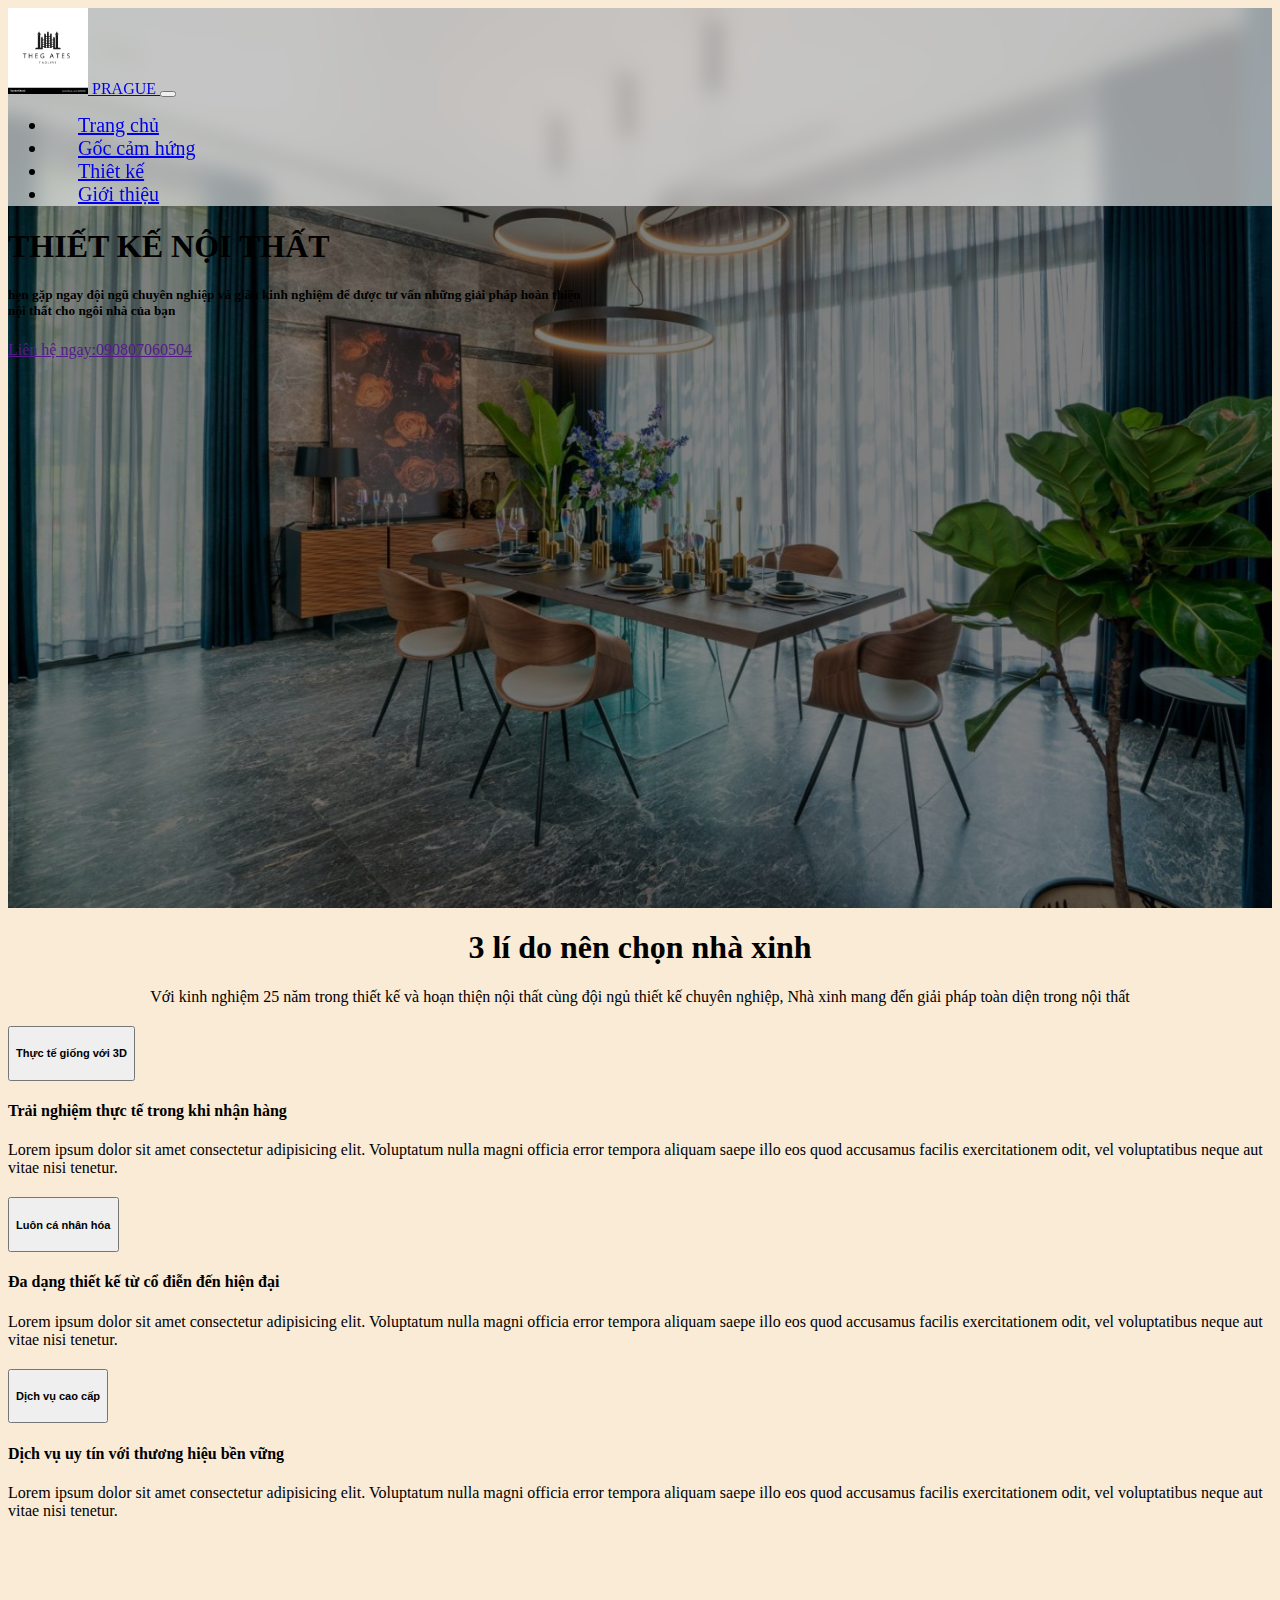
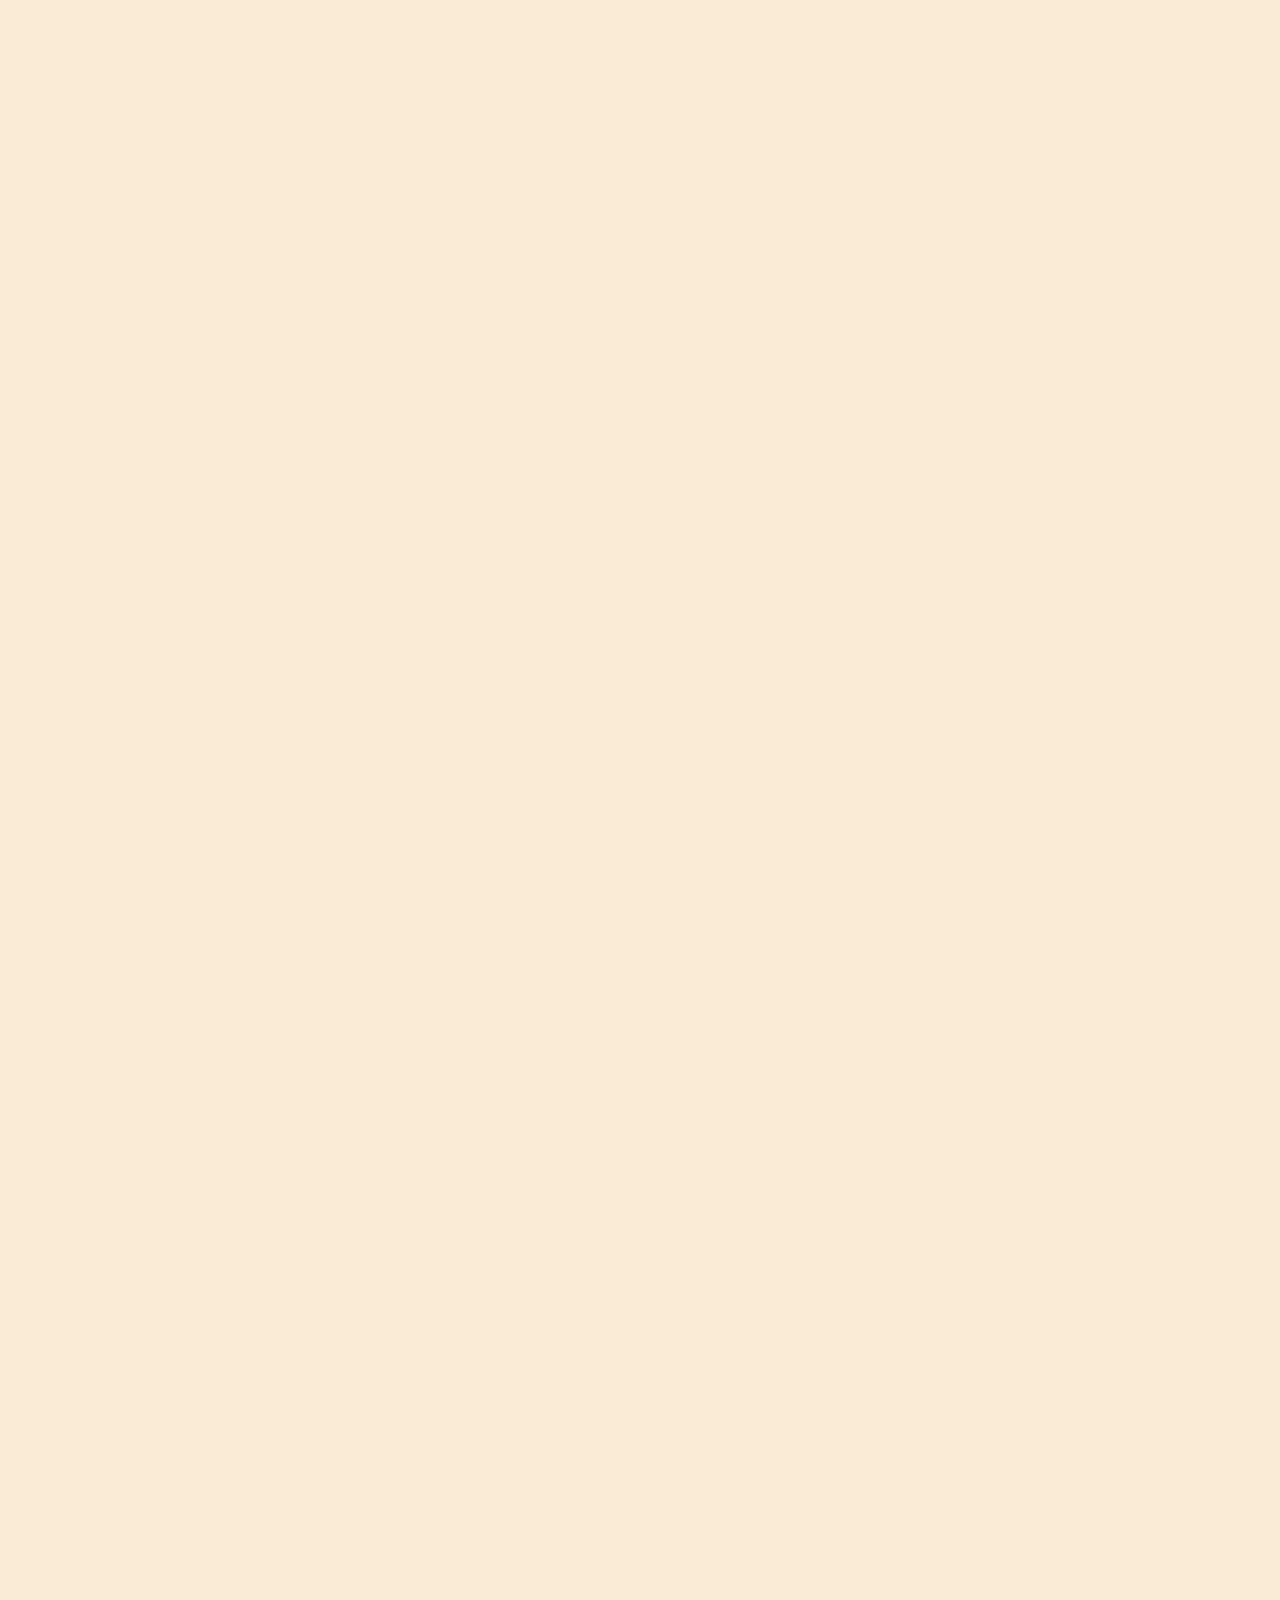
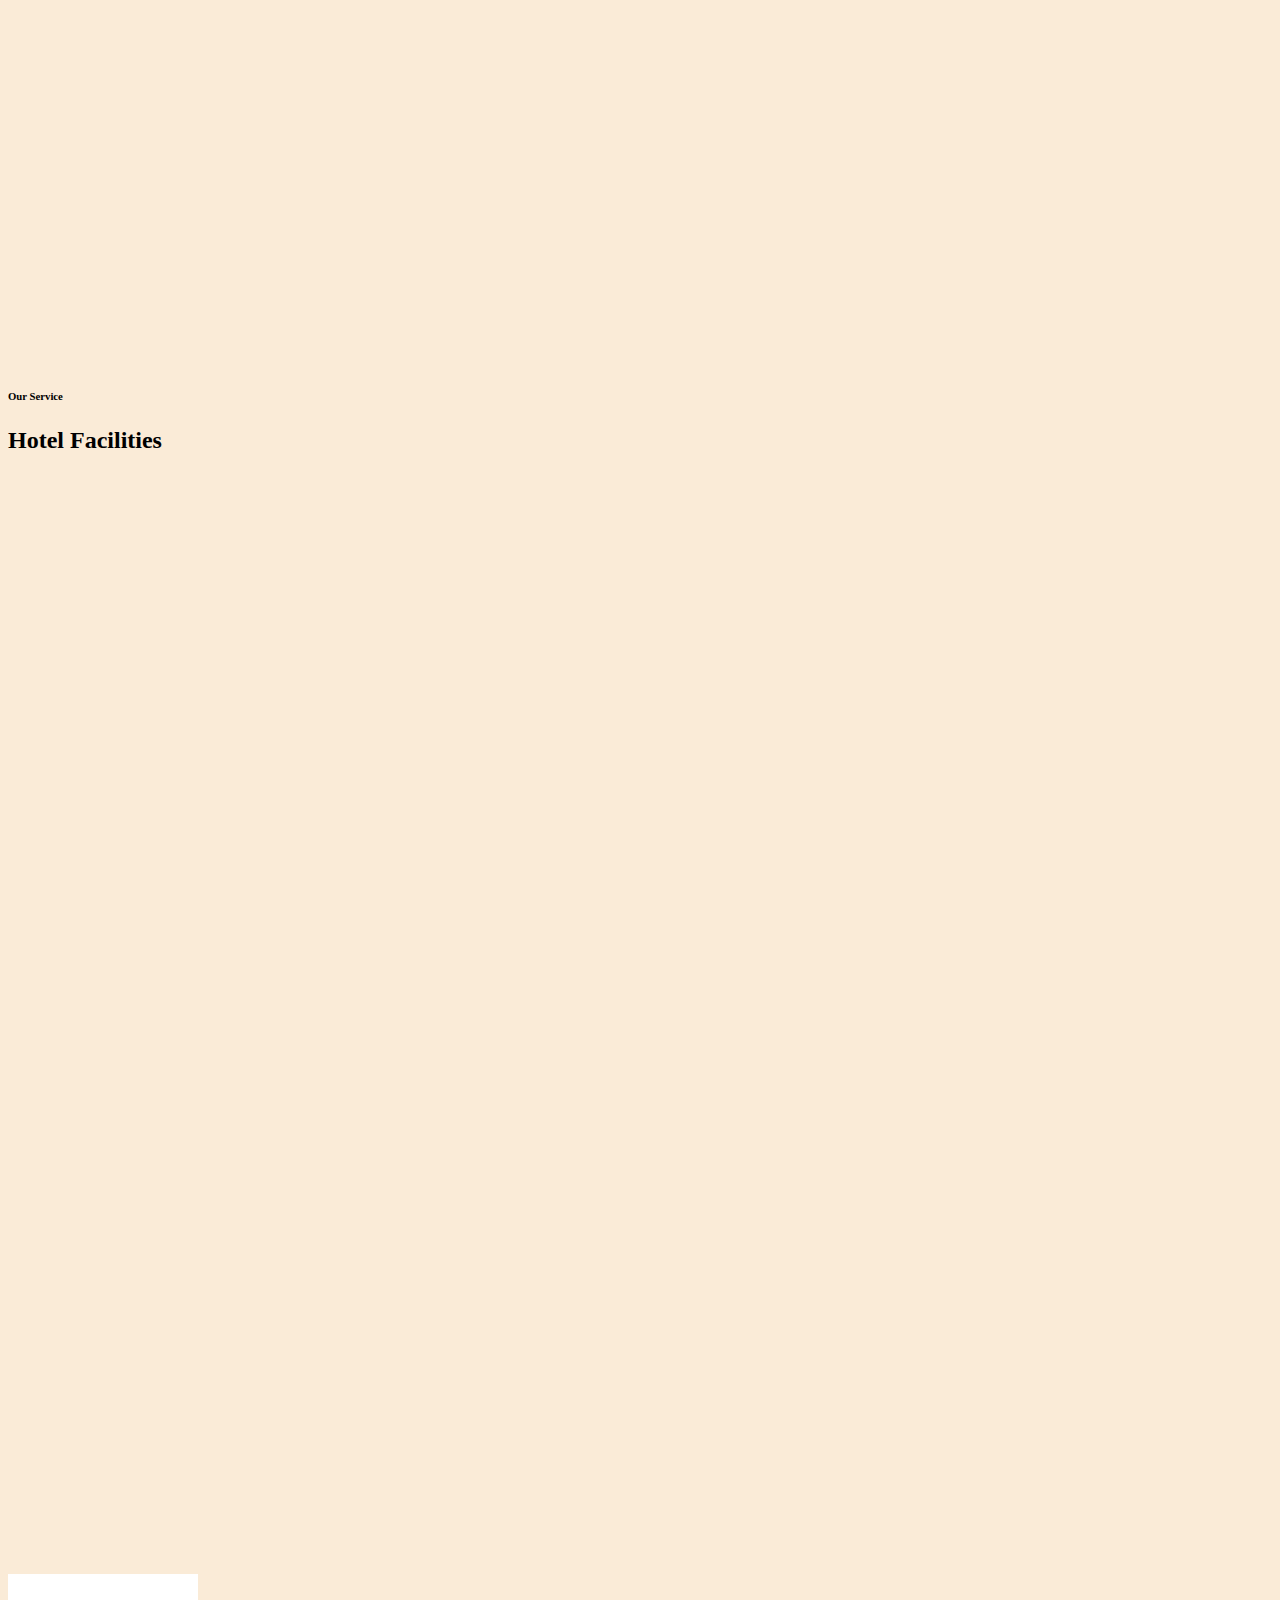
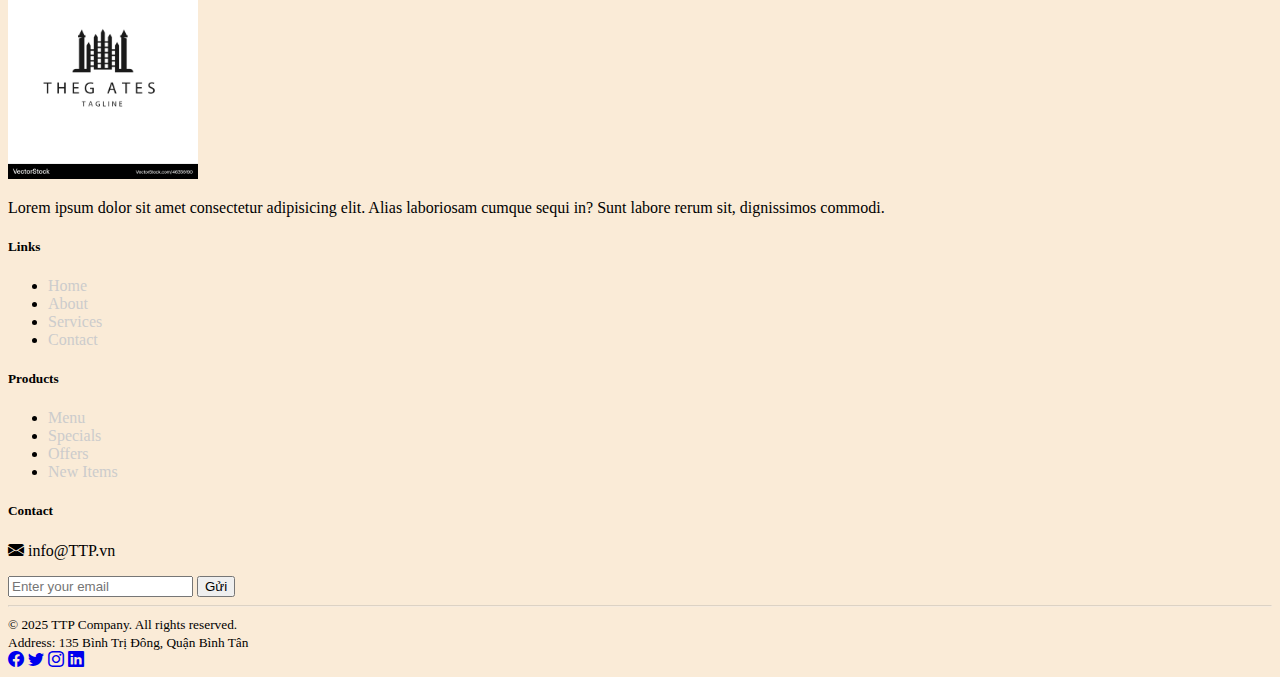
<file: day2/index3.html>
<!DOCTYPE html>
<html lang="en">
<head>
    <meta charset="UTF-8">
    <meta name="viewport" content="width=device-width, initial-scale=1.0">
    <title>Document</title>
    <link href="https://cdn.jsdelivr.net/npm/bootstrap@5.3.8/dist/css/bootstrap.min.css" rel="stylesheet" integrity="sha384-sRIl4kxILFvY47J16cr9ZwB07vP4J8+LH7qKQnuqkuIAvNWLzeN8tE5YBujZqJLB" crossorigin="anonymous">
    <script src="https://cdn.jsdelivr.net/npm/bootstrap@5.3.8/dist/js/bootstrap.bundle.min.js" integrity="sha384-FKyoEForCGlyvwx9Hj09JcYn3nv7wiPVlz7YYwJrWVcXK/BmnVDxM+D2scQbITxI" crossorigin="anonymous"></script>
    <link rel="stylesheet" href="index3.css">
    <link rel="stylesheet" href="https://cdn.jsdelivr.net/npm/bootstrap-icons@1.13.1/font/bootstrap-icons.min.css">
    <link href="https://fonts.googleapis.com/css2?family=Playfair+Display:ital,wght@0,400;0,700;1,400&display=swap" rel="stylesheet">
    <link rel="stylesheet" href="https://unpkg.com/aos@2.3.4/dist/aos.css" />

</head>
<body >
     <header class="">
        
         <!-- nav -->
    <nav class="navbar navbar-expand-lg  fixed-top">
    <div class="container-fluid">
      <!-- Logo -->
      <a class="navbar-brand d-flex align-items-center" href="#">
        <img src="image/icon.jpg" alt="Logo" width="80" class="me-2">
        PRAGUE
      </a>

      <!-- Toggle button -->
      <button class="navbar-toggler" type="button" data-bs-toggle="collapse" data-bs-target="#navbarNav">
        <span class="navbar-toggler-icon"></span>
      </button>

      <!-- Menu -->
      <div class="collapse navbar-collapse justify-content-center" id="navbarNav">
        <ul class="navbar-nav">
          <li class="nav-item"><a class="nav-link active" href="index.html">Trang chủ</a></li>
          <li class="nav-item"><a class="nav-link active" href="index2.html">Gốc cảm hứng</a></li>
          <li class="nav-item"><a class="nav-link active" href="index3.html">Thiêt kế</a></li>
          <li class="nav-item"><a class="nav-link active" href="index4.html">Giới thiệu</a></li>
          
        </ul>
      </div>

      
    </div>
  </nav>


<!-- nội dung bacground -->
<div class="container py-5 text-center   ">
  <div class="mt-5 py-5">
<h1 class="text-light mb-4">THIẾT KẾ NỘI THẤT</h1>
<h5 class="text-light mb-3 ">hẹn gặp ngay đội ngũ chuyên nghiệp và giàu kinh nghiệm để được tư vấn những giải pháp hoàn thiện<br> nội thất cho ngôi nhà của bạn</h5>
<a href="" class="btn btn-success">Liên hệ ngay:090807060504</a>
</div>
</div>
     </header>





  <!-- menu -->
   <div class="container mt-5">
    <div style="text-align: center;">
    <h1>3 lí do nên chọn nhà xinh</h1>
   <p>Với kinh nghiệm 25 năm trong thiết kế và hoạn thiện nội thất cùng đội ngủ thiết kế chuyên nghiệp, Nhà xinh mang đến giải pháp toàn diện trong nội thất</p>
   </div>
   <div class="row" >
    


      <!-- accordion 1-->
       <div class="col-12 col-md-4 mb-3">
      <div  class="accordion  mx-auto" id="accordianOne">
        <div class="accordion-item">
          <h2 class="accordion-header" id="headingOne">
      <button class="accordion-button" type="button" data-bs-toggle="collapse" data-bs-target="#collapseOne">
              <h5>Thực tế giống với 3D</h5>
            </button>
      </h2>
      <div id="collapseOne" class="accordion-collapse collapse " aria-labelledby="headingOne" data-bs-parent="#accordianOne">
        <div class="accordion-body bg-info">
          <h4>Trải nghiệm thực tế trong khi nhận hàng</h4>Lorem ipsum dolor sit amet consectetur adipisicing elit. Voluptatum nulla magni officia error tempora aliquam saepe illo eos quod accusamus facilis exercitationem odit, vel voluptatibus neque aut vitae nisi tenetur.
        </div>
      </div>
      </div>
        </div>
        </div>

        <!-- accordion 2 -->
        
    
    <div class="col-12 col-md-4 mb-3">
        <div  class="accordion w-90 mx-auto" id="accordianTwo">
        <div class="accordion-item">
          <h2 class="accordion-header" id="headingTwo">
      <button class="accordion-button" type="button" data-bs-toggle="collapse" data-bs-target="#collapseTwo" aria-expanded="true" aria-controls="collapseTwo"><h5>
        Luôn cá nhân hóa
      </h5></button>
      </h2>
      <div id="collapseTwo" class="accordion-collapse collapse " aria-labelledby="headingTwo" data-bs-parent="#accordianTwo ">
        <div class="accordion-body bg-danger">
          <h4>Đa dạng thiết kế từ cổ điễn đến hiện đại</h4>Lorem ipsum dolor sit amet consectetur adipisicing elit. Voluptatum nulla magni officia error tempora aliquam saepe illo eos quod accusamus facilis exercitationem odit, vel voluptatibus neque aut vitae nisi tenetur.
        </div>
      </div>
      </div>
        </div>
        </div>


        <!-- accordion 3 -->
        <div class="col-12 col-md-4 mb-3">
        <div  class="accordion w-90 mx-auto" id="accordianThree">
        <div class="accordion-item">
          <h2 class="accordion-header" id="headingThree">
      <button class="accordion-button" type="button" data-bs-toggle="collapse" data-bs-target="#collapseThree" aria-expanded="true" aria-controls="collapseThree"><h5>Dịch vụ cao cấp</h5></button>
      </h2>
      <div id="collapseThree" class="accordion-collapse collapse " aria-labelledby="headingThree" data-bs-parent="#accordianThree">
        <div class="accordion-body bg-warning">
          <h4>Dịch vụ uy tín với thương hiệu bền vững</h4>Lorem ipsum dolor sit amet consectetur adipisicing elit. Voluptatum nulla magni officia error tempora aliquam saepe illo eos quod accusamus facilis exercitationem odit, vel voluptatibus neque aut vitae nisi tenetur.
        </div>
      </div>
      </div>
        </div>
        </div>
  </div>

    </div>

    <!--Sản phẩm nổi bật  -->

   <div class="bg-dark " >
    <div class="container">
      <div class="row" style="justify-content: space-between;"  data-aos="fade-up">
        <div class="text-light pb-4" style="text-align: center;">
          <h1>Sản phẩm nổi bật</h1>
        </div>
      <div class="col-6 col-md-2 md-3">
        <img class="img-fluid rounded" src="image/nb1.jpg">
        <p style="font-size: 30px; ;" class="text-light text-center mt-2 fs-5">Phụ kiện</p>
       
      </div>


      <div class="col-6 col-md-2 md-3">
        <img src="image/nb2.jpg " class="img-fluid rounded">
        <p style="font-size: 30px; "  class="text-light text-center mt-2 fs-5">Ghế</p>
        
      </div>


      <div class="col-6 col-md-2 md-3">
        <img src="image/nb3.jpg" class="img-fluid rounded">
        <p style="font-size: 30px; "  class="text-light text-center mt-2 fs-5">Đồ lưu trữ</p>
        
      </div>


      <div class="col-6 col-md-2 md-3">
        <img src="image/nb4.jpg" class="img-fluid rounded">
        <p style="font-size: 30px;"  class="text-light text-center mt-2 fs-5">Bàn</p>
        
      </div>


      <div class="col-6 col-md-2 md-3">
        <img src="image/nb5.jpg" class="img-fluid rounded">
        <p style="font-size: 30px; "  class="text-light text-center mt-2 fs-5">Ghế</p>
        
      </div>
    </div>
    </div>
   </div>

   <!--  -->

   <div class="container py-5">
  <div class="text-center mb-4">
    <h6 class="text-uppercase text-muted">Our Service</h6>
    <h2 class="fw-bold">Hotel Facilities</h2>
  </div>

  <div class="row g-4 " data-aos="fade-up">
    <div class="col-md-4">
      <div class="service-card d-flex justify-content-between align-items-start">
        <div>
          <h5>Pick Up & Drop</h5>
          <p>We’ll pick up from airport while you comfy on your ride, mus nellentesque habitant.</p>
        </div>
        <div class="service-icon">📍</div>
      </div>
    </div>

    <div class="col-md-4">
      <div class="service-card d-flex justify-content-between align-items-start">
        <div>
          <h5>Parking Space</h5>
          <p>Fusce tincidunt nis ace park norttito sit amet space, mus nellentesque habitant.</p>
        </div>
        <div class="service-icon">🅿️</div>
      </div>
    </div>

    <div class="col-md-4">
      <div class="service-card d-flex justify-content-between align-items-start">
        <div>
          <h5>Room Service</h5>
          <p>Room tincidunt nis ace park norttito sit amet space, mus nellentesque habitant.</p>
        </div>
        <div class="service-icon">🛏️</div>
      </div>
    </div>

    <div class="col-md-4">
      <div class="service-card d-flex justify-content-between align-items-start">
        <div>
          <h5>Swimming Pool</h5>
          <p>Swimming pool tincidunt nise ace park norttito sit space, mus nellentesque habitant.</p>
        </div>
        <div class="service-icon">🏊</div>
      </div>
    </div>

    <div class="col-md-4">
      <div class="service-card d-flex justify-content-between align-items-start">
        <div>
          <h5>Fibre Internet</h5>
          <p>Wifi tincidunt nis ace park norttito sit amet space, mus nellentesque habitant.</p>
        </div>
        <div class="service-icon">📶</div>
      </div>
    </div>

    <div class="col-md-4">
      <div class="service-card d-flex justify-content-between align-items-start">
        <div>
          <h5>Breakfast</h5>
          <p>Eat tincidunt nisa ace park norttito sit amet space, mus nellentesque habitant.</p>
        </div>
        <div class="service-icon">☕</div>
      </div>
    </div>
  </div>
</div>






<!-- footer -->
     
     <footer class="bg-dark text-light pt-5 pb-3">
  <div class="container">
    <div class="row text-center text-md-start">

      <!-- Logo + About -->
      <div class="col-md-4 mb-4">
        <img width="15%" src="image/icon.jpg" class="mb-3">
        <p>
          Lorem ipsum dolor sit amet consectetur adipisicing elit. Alias laboriosam cumque sequi in? Sunt labore rerum sit, dignissimos commodi.
        </p>
      </div>

      <!-- Links -->
      <div class="col-md-2 mb-4">
        <h5 class="text-uppercase fw-bold mb-3">Links</h5>
        <ul class="list-unstyled">
          <li><a href="#" class="footer-link">Home</a></li>
          <li><a href="#" class="footer-link">About</a></li>
          <li><a href="#" class="footer-link">Services</a></li>
          <li><a href="#" class="footer-link">Contact</a></li>
        </ul>
      </div>

      <!-- Products -->
      <div class="col-md-2 mb-4">
        <h5 class="text-uppercase fw-bold mb-3">Products</h5>
        <ul class="list-unstyled">
          <li><a href="#" class="footer-link">Menu</a></li>
          <li><a href="#" class="footer-link">Specials</a></li>
          <li><a href="#" class="footer-link">Offers</a></li>
          <li><a href="#" class="footer-link">New Items</a></li>
        </ul>
      </div>

      <!-- Contact -->
      <div class="col-md-4 mb-4">
        <h5 class="text-uppercase fw-bold mb-3">Contact</h5>
        <p><i class="bi bi-envelope-fill"></i> info@TTP.vn</p>
        <form class="d-flex">
          <input type="email" class="form-control me-2" placeholder="Enter your email" required>
          <button type="submit" class="btn btn-danger">Gửi</button>
        </form>
      </div>
    </div>

    <hr class="bg-secondary">

    <!-- Bottom row -->
    <div class="row align-items-center">
      <div class="col-md-6">
        <small>© 2025 TTP Company. All rights reserved.</small>
        <br>
        <small>Address: 135 Bình Trị Đông, Quận Bình Tân</small>
      </div>
      <div class="col-md-6 text-md-end mt-3 mt-md-0">
        <a href="#" class="btn btn-outline-light btn-sm rounded-circle me-2"><i class="bi bi-facebook"></i></a>
        <a href="#" class="btn btn-outline-light btn-sm rounded-circle me-2"><i class="bi bi-twitter"></i></a>
        <a href="#" class="btn btn-outline-light btn-sm rounded-circle me-2"><i class="bi bi-instagram"></i></a>
        <a href="#" class="btn btn-outline-light btn-sm rounded-circle"><i class="bi bi-linkedin"></i></a>
      </div>
    </div>
  </div>
</footer>


  <script src="https://unpkg.com/aos@2.3.4/dist/aos.js"></script>
  <script>
    AOS.init({
      duration: 1000, // thời gian chạy hiệu ứng (ms)
      once: false     // chỉ chạy 1 lần khi cuộn tới
    });
  </script>
   
  
   

   
     

</body>
</html>
</file>
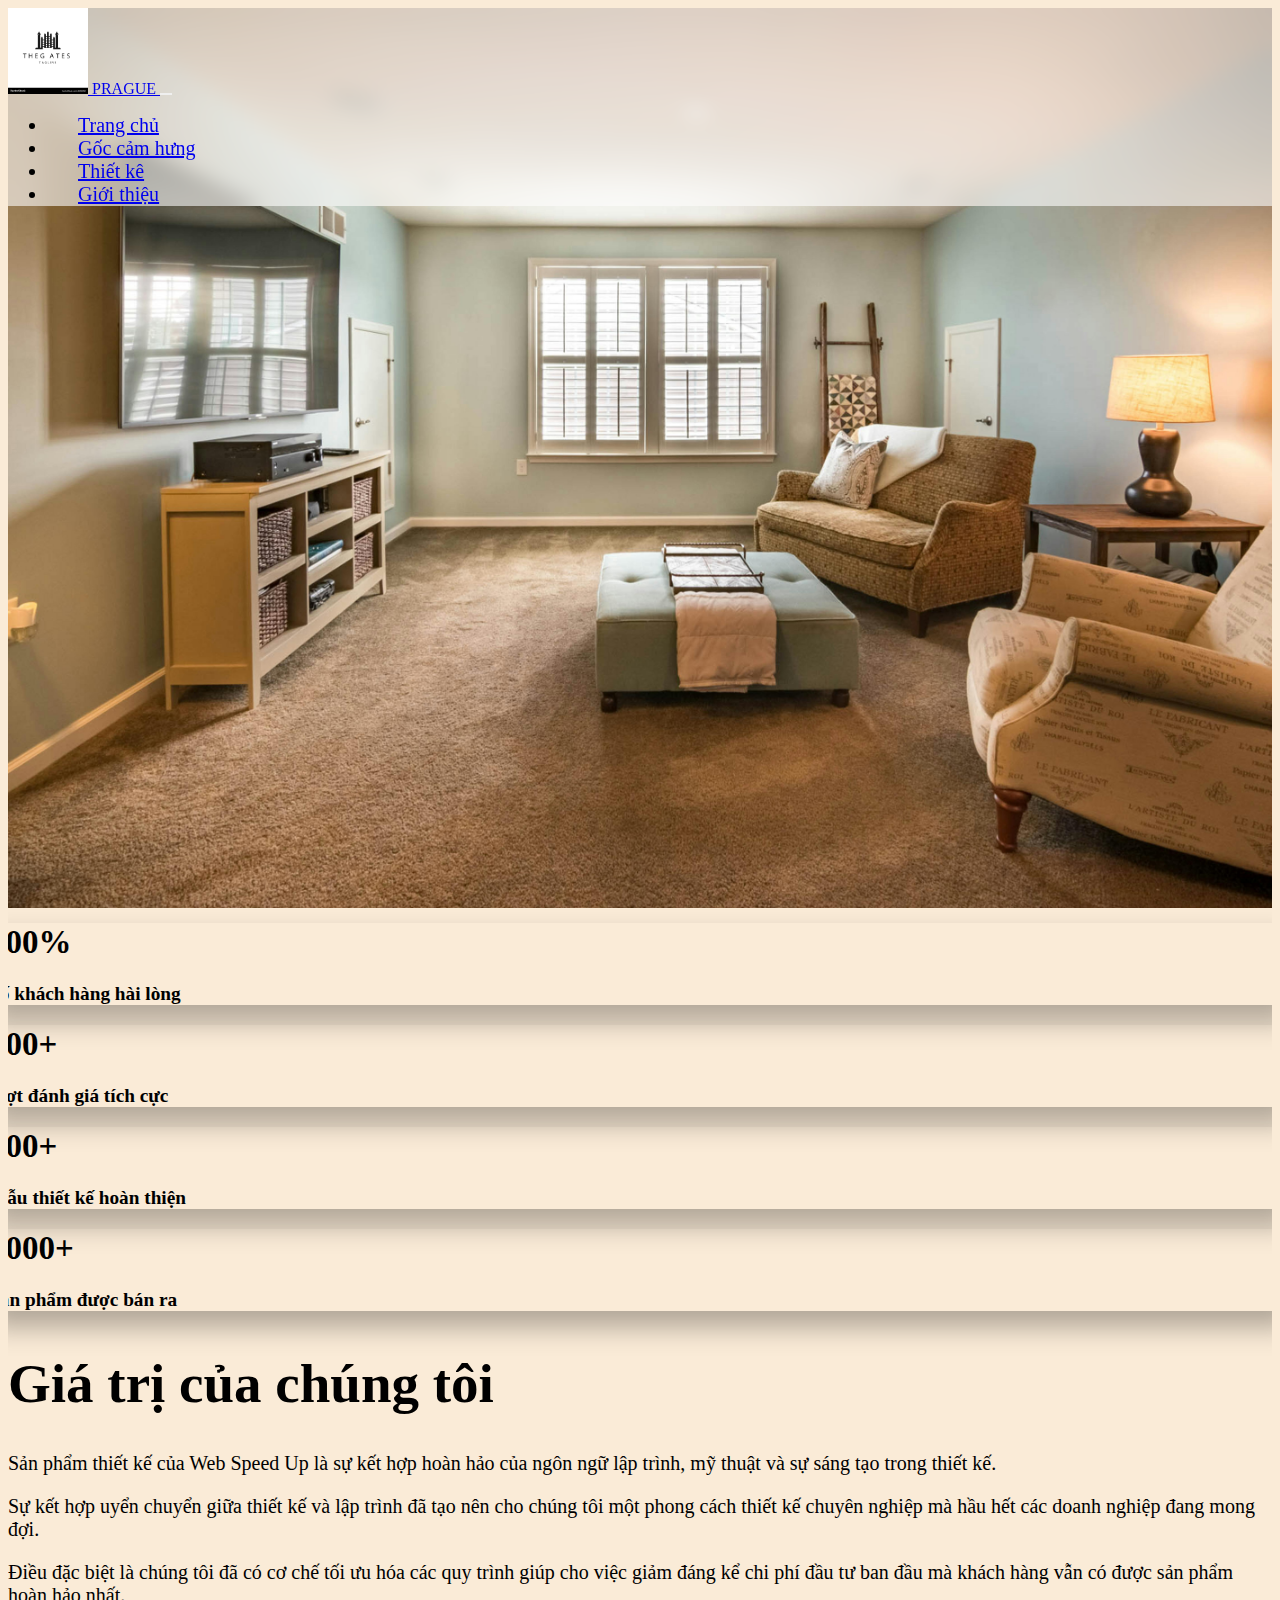
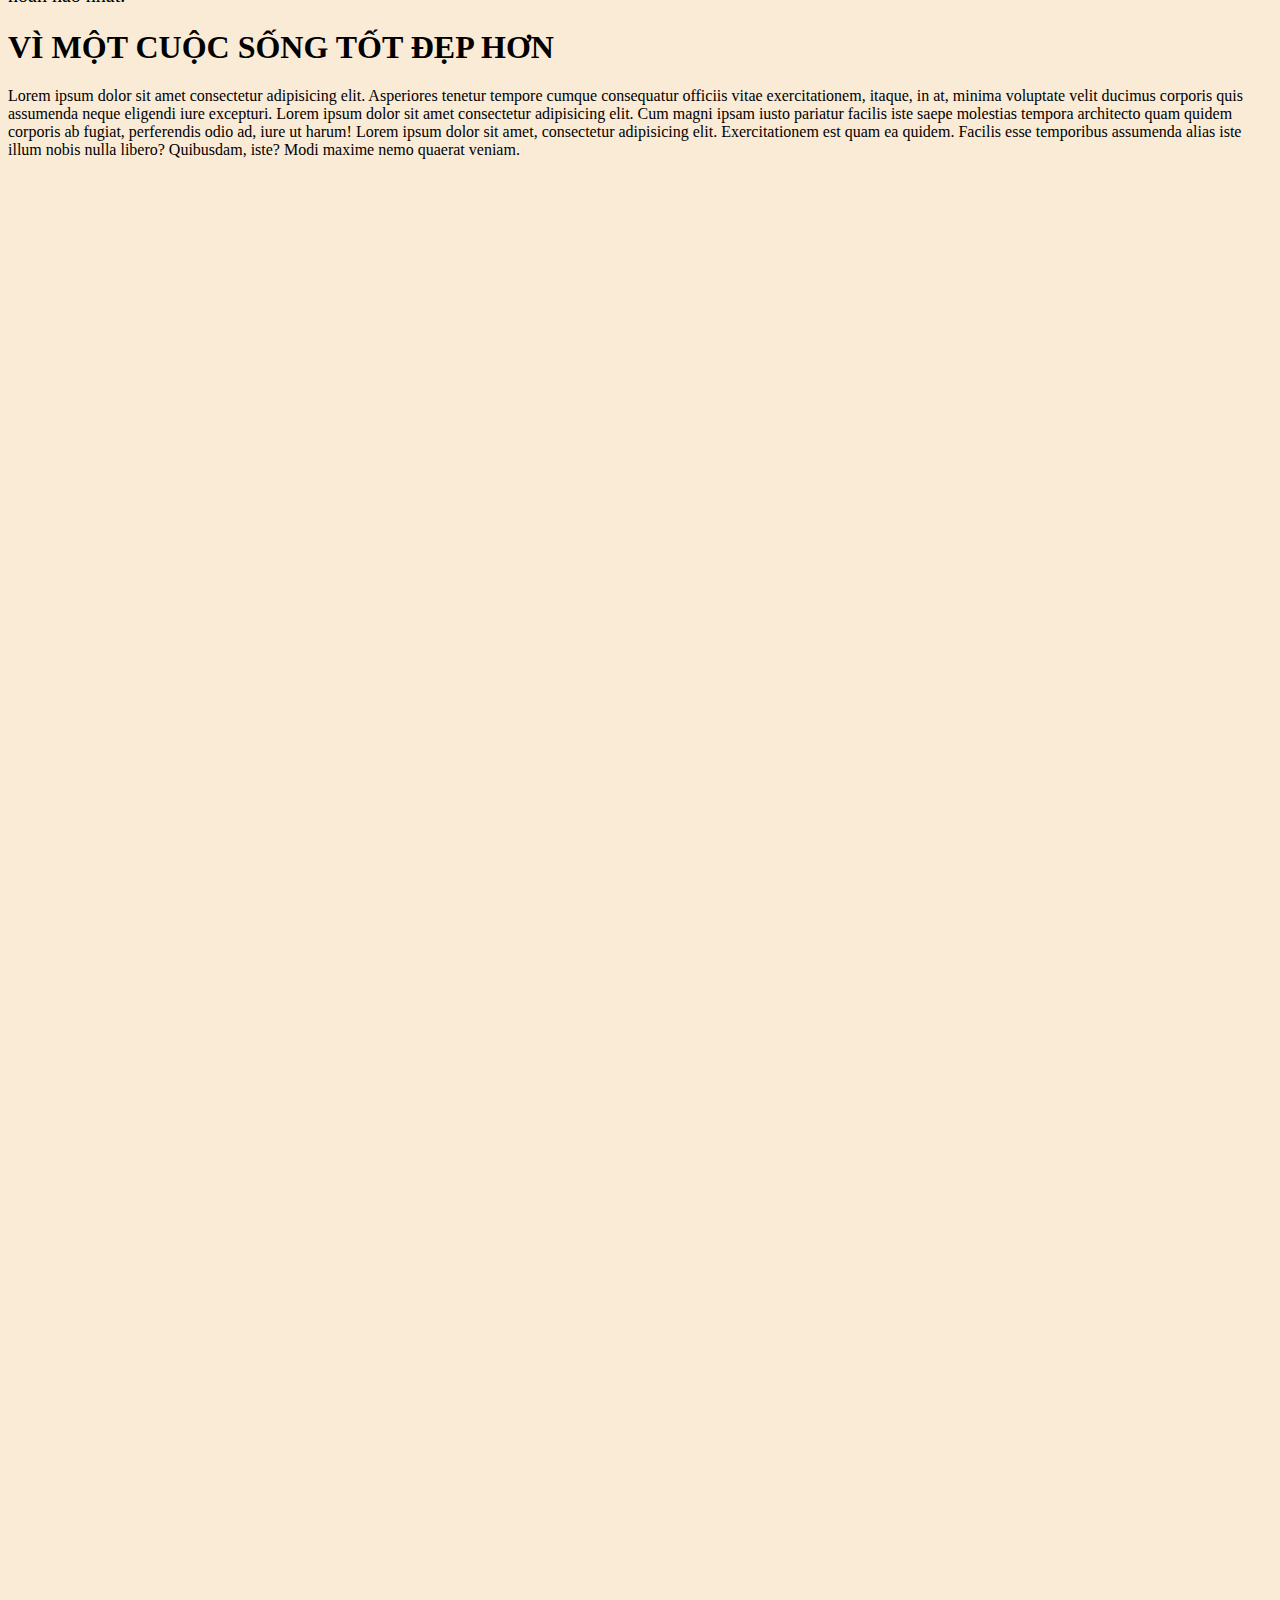
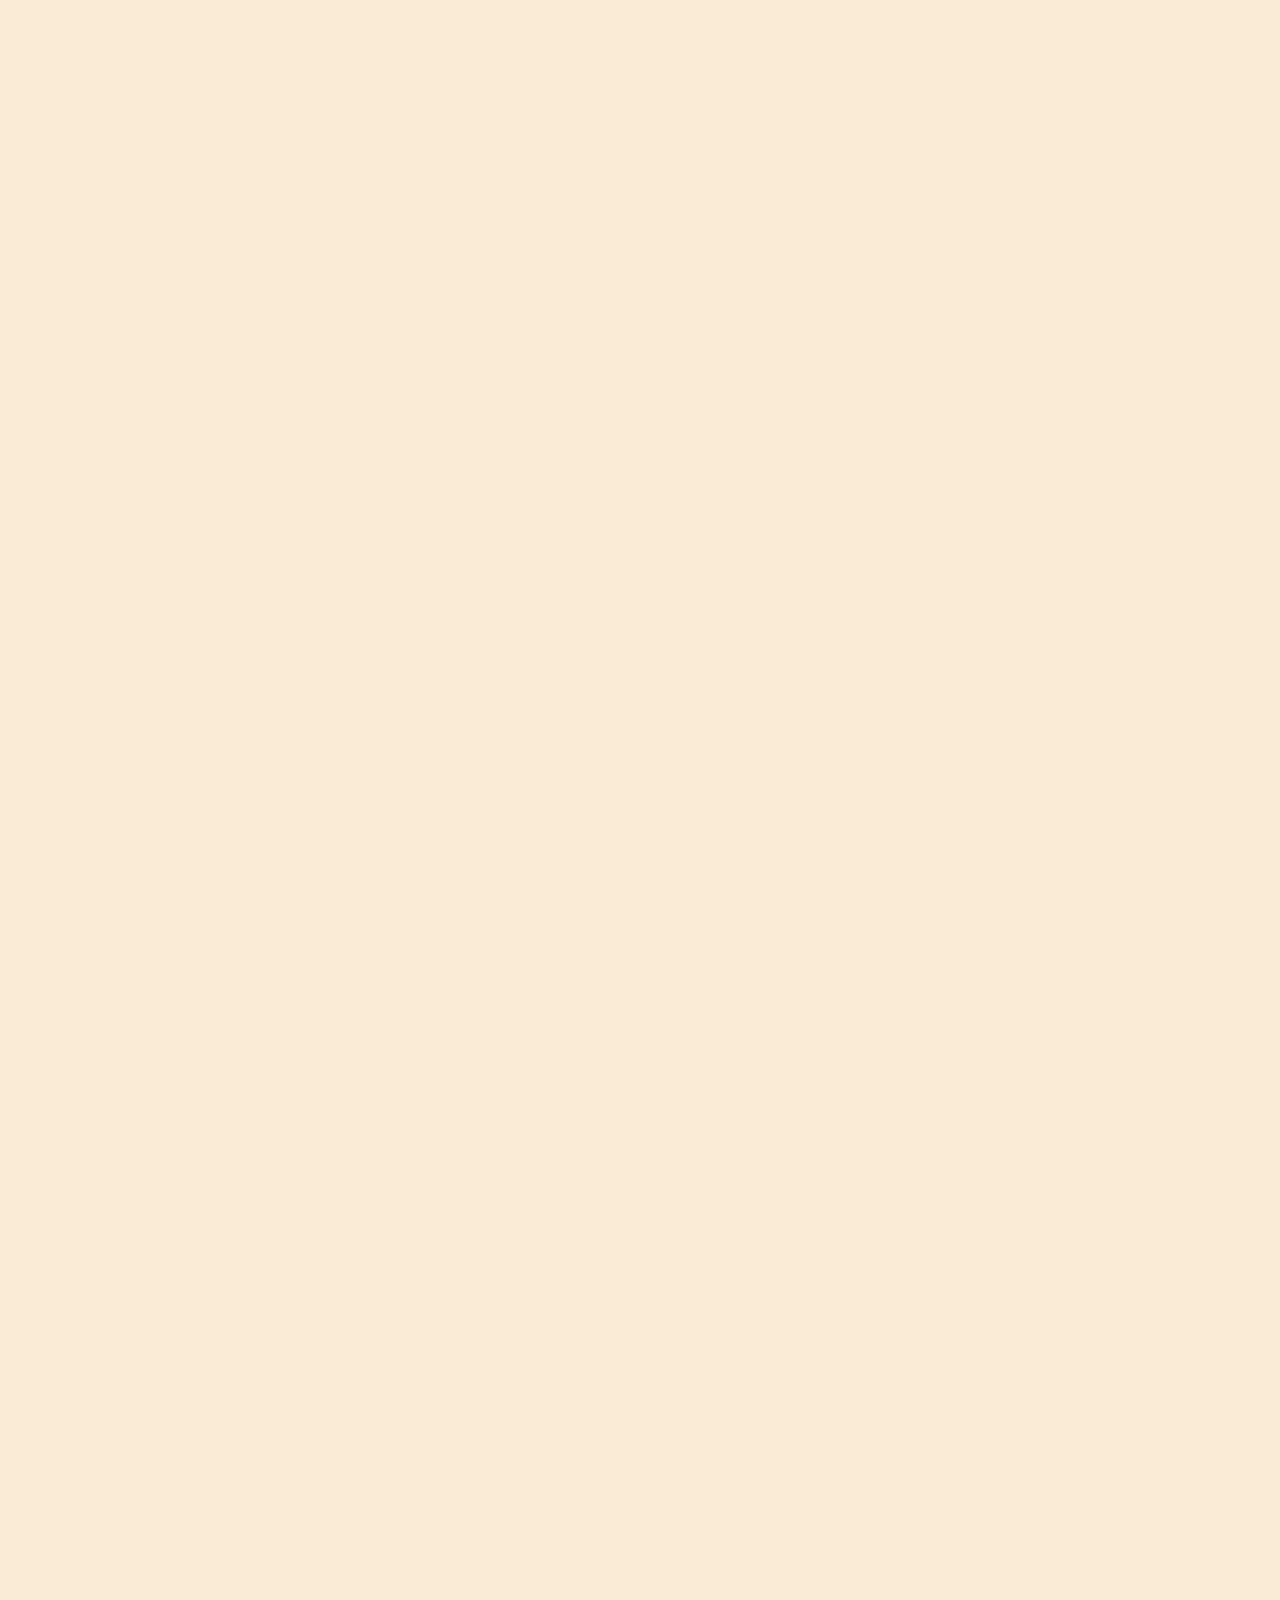
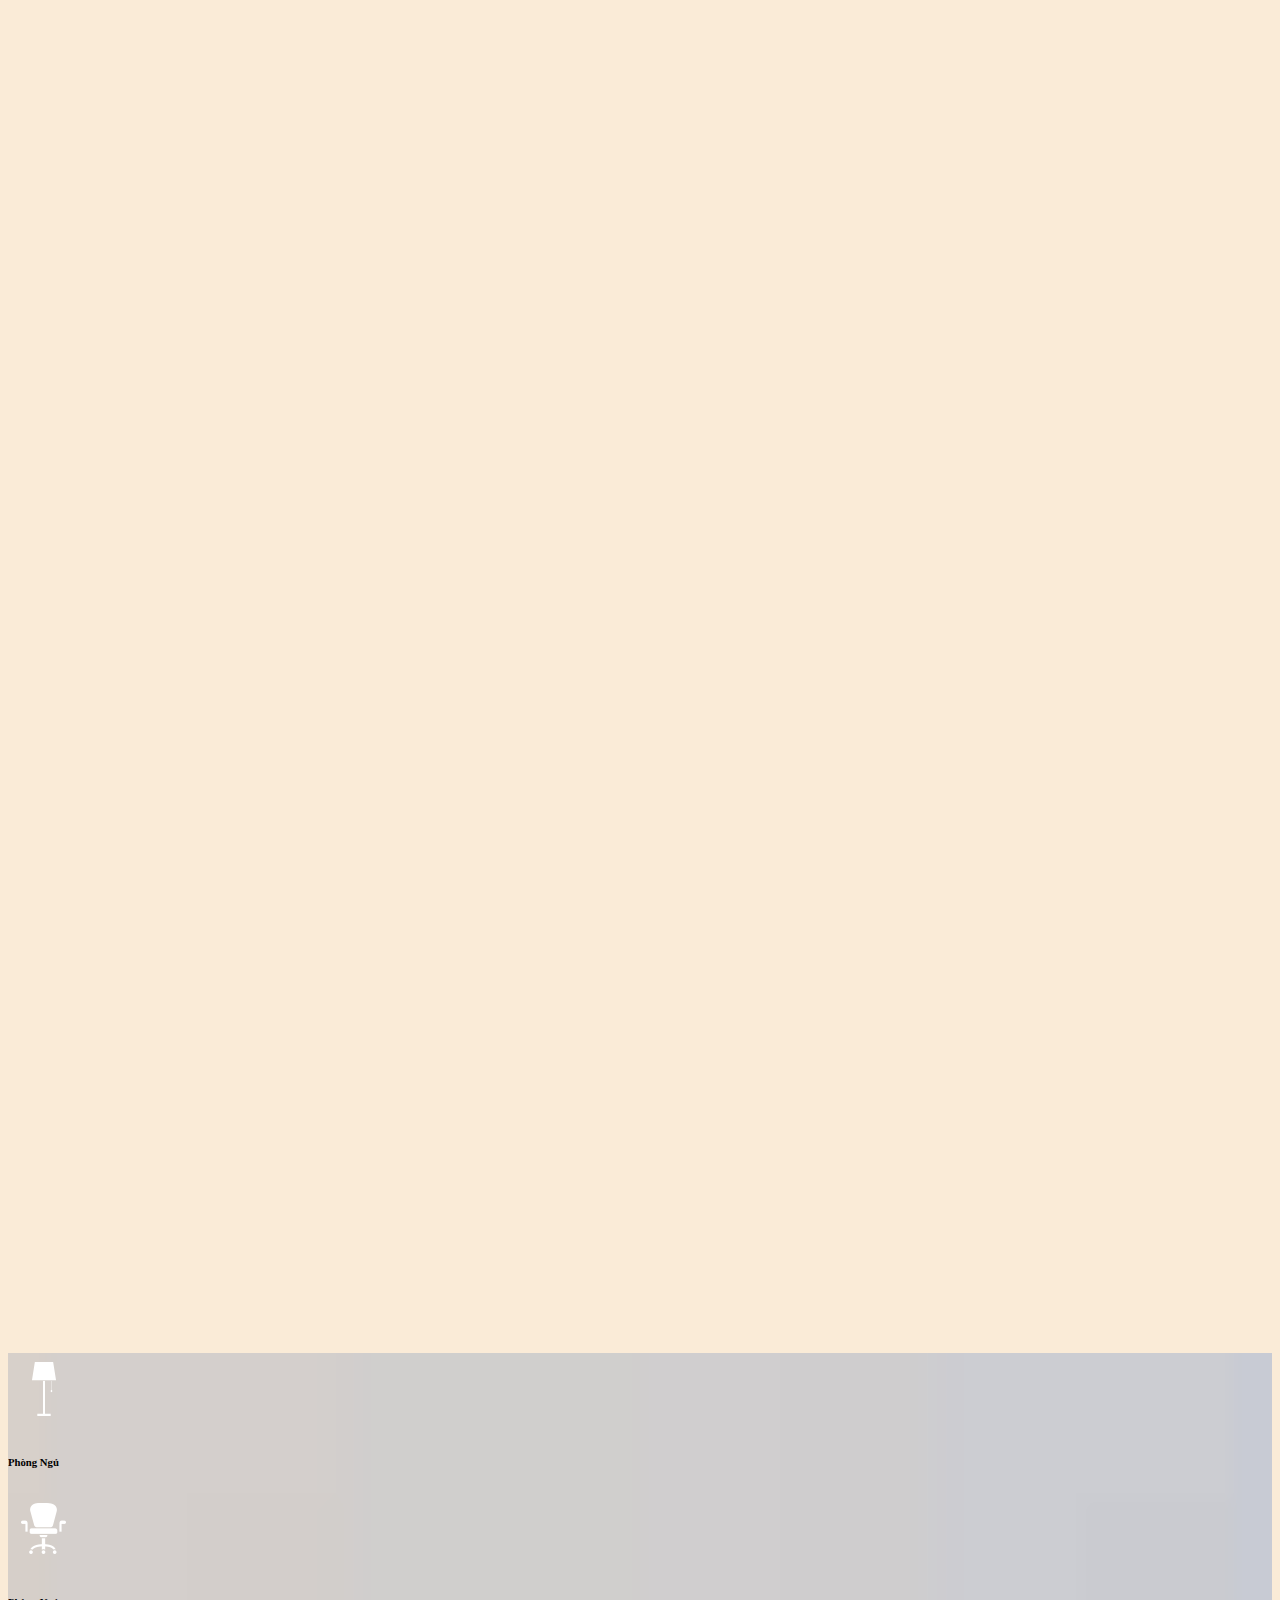
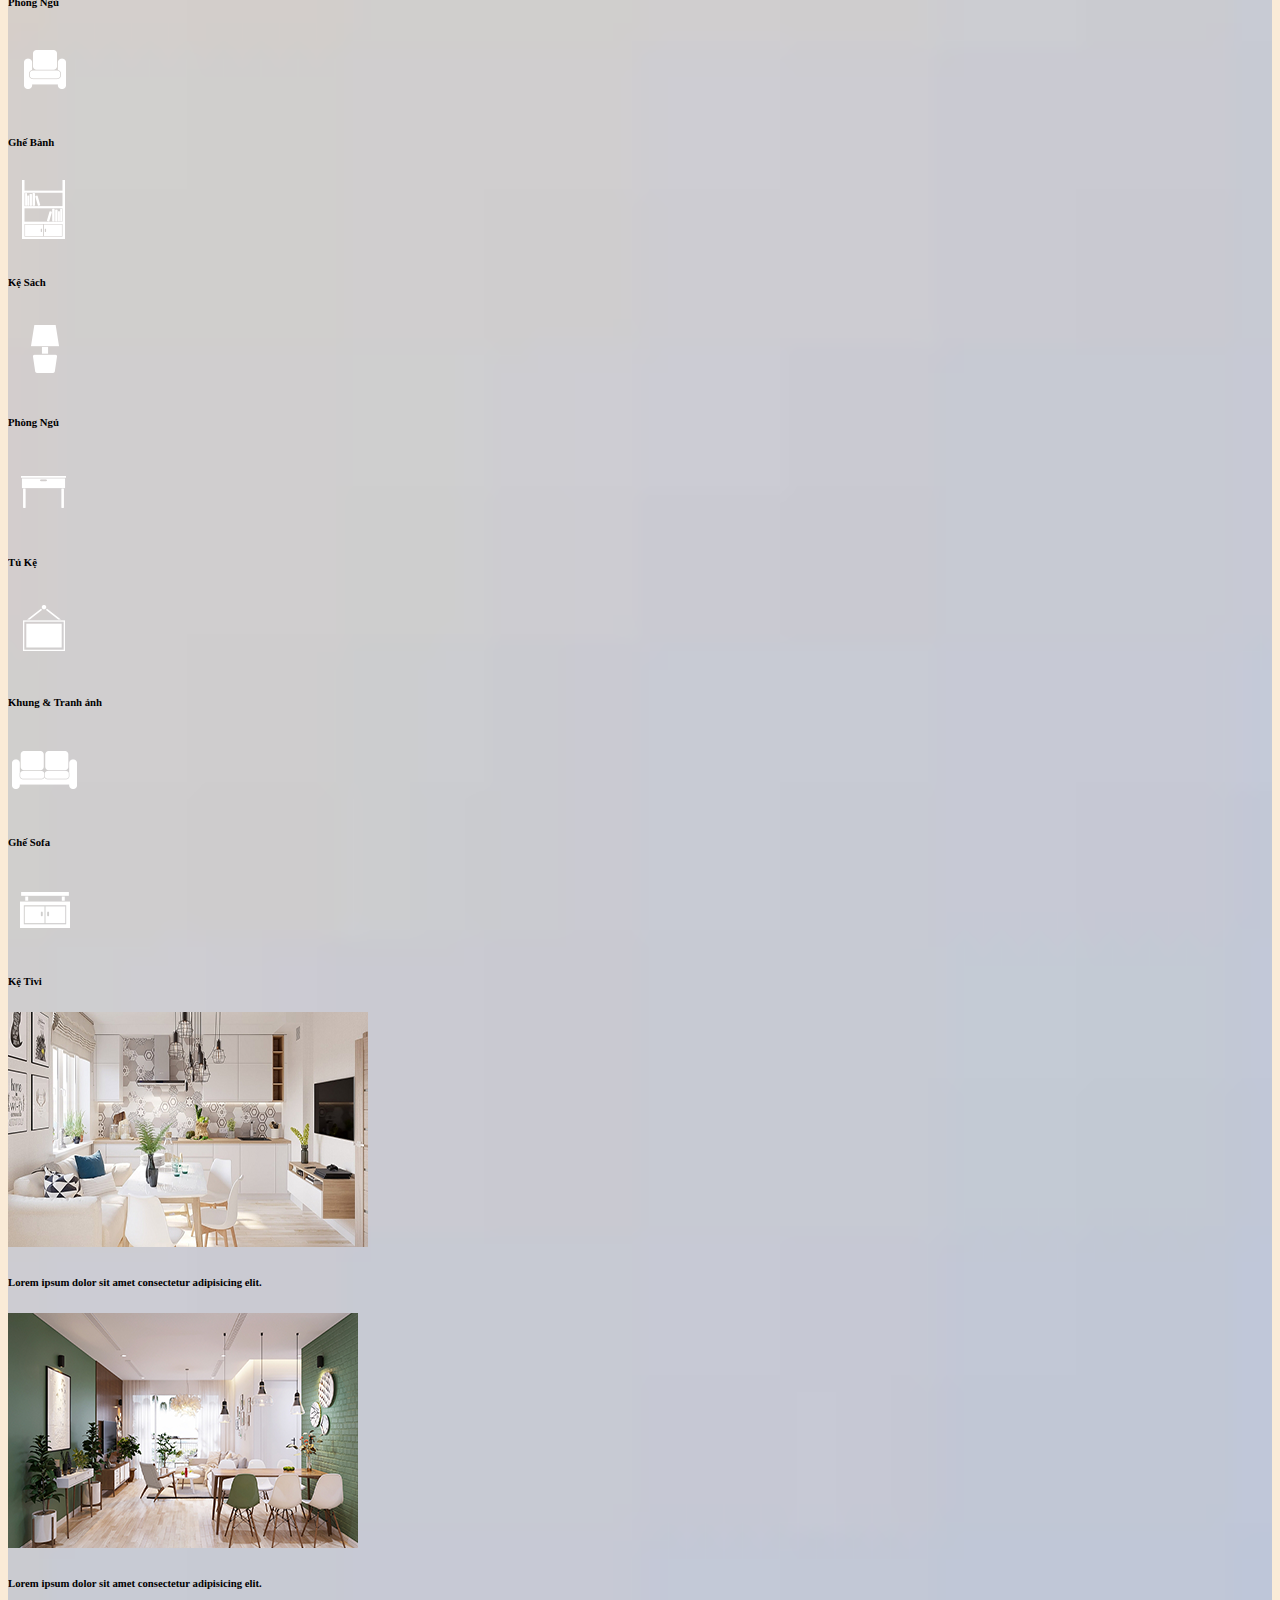
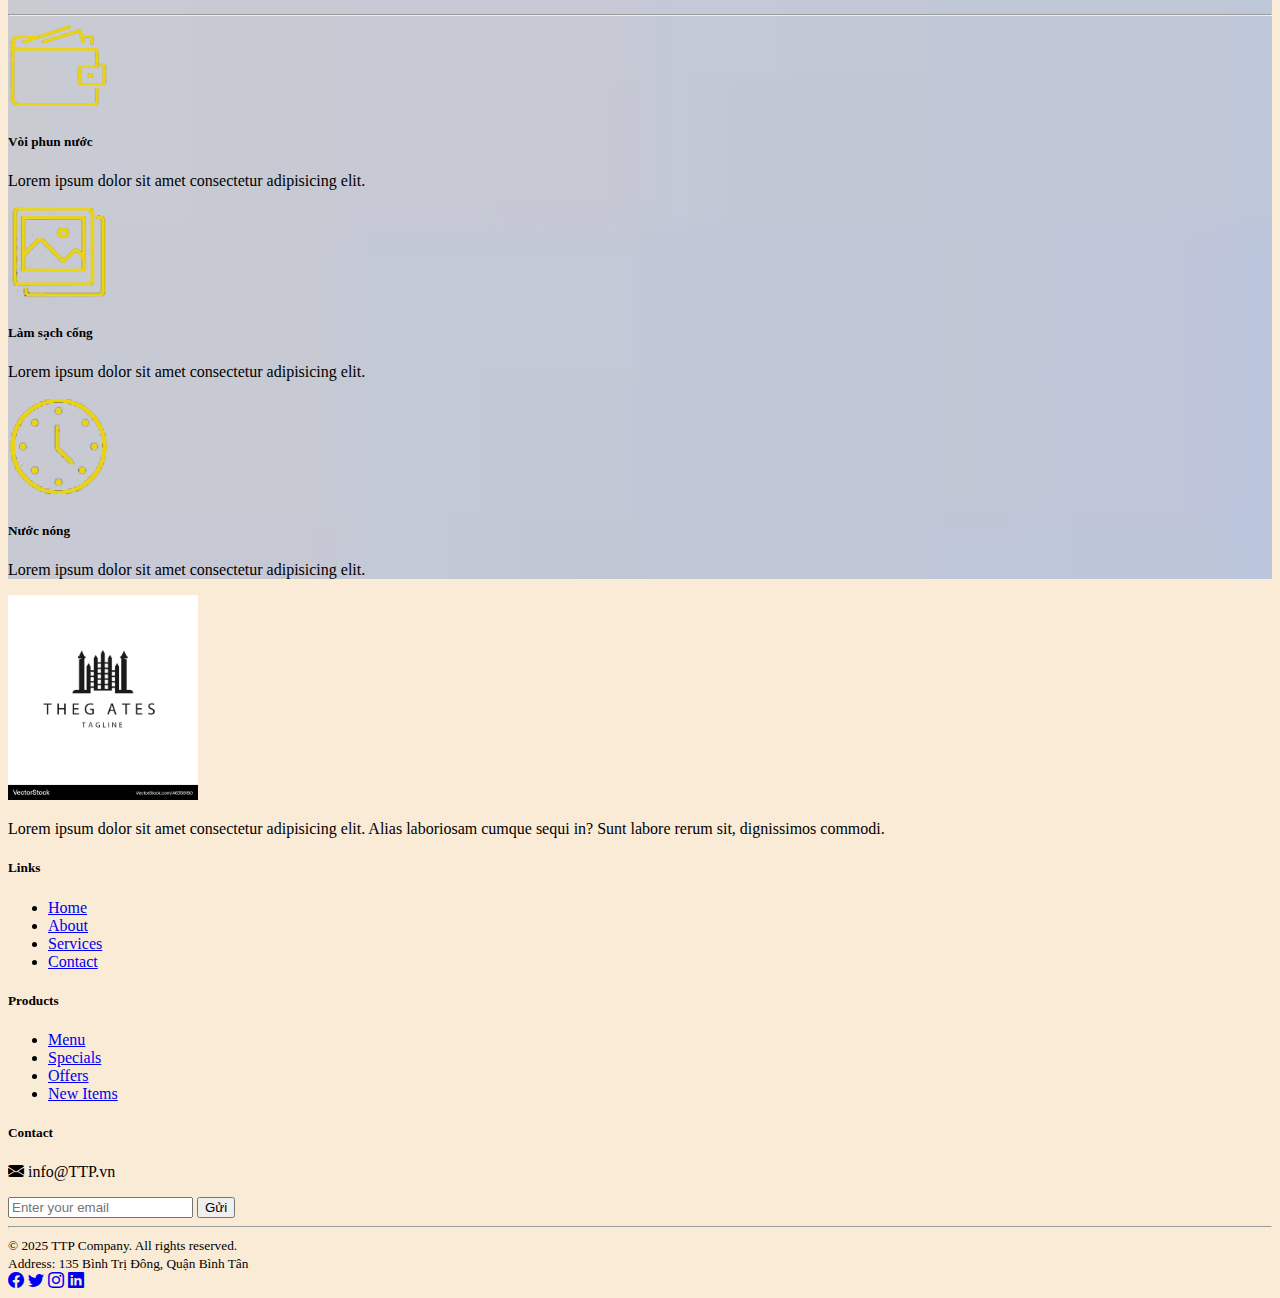
<file: day2/index4.html>
<!DOCTYPE html>
<html lang="en">
<head>
    <meta charset="UTF-8">
    <meta name="viewport" content="width=device-width, initial-scale=1.0">
    <title>Document</title>
    <link href="https://cdn.jsdelivr.net/npm/bootstrap@5.3.8/dist/css/bootstrap.min.css" rel="stylesheet" integrity="sha384-sRIl4kxILFvY47J16cr9ZwB07vP4J8+LH7qKQnuqkuIAvNWLzeN8tE5YBujZqJLB" crossorigin="anonymous">
    <script src="https://cdn.jsdelivr.net/npm/bootstrap@5.3.8/dist/js/bootstrap.bundle.min.js" integrity="sha384-FKyoEForCGlyvwx9Hj09JcYn3nv7wiPVlz7YYwJrWVcXK/BmnVDxM+D2scQbITxI" crossorigin="anonymous"></script>
    <link rel="stylesheet" href="index4.css">
    <link rel="stylesheet" href="https://cdn.jsdelivr.net/npm/bootstrap-icons@1.13.1/font/bootstrap-icons.min.css">
    <link href="https://fonts.googleapis.com/css2?family=Playfair+Display:ital,wght@0,400;0,700;1,400&display=swap" rel="stylesheet">
    <link rel="stylesheet" href="https://unpkg.com/aos@2.3.4/dist/aos.css" />

</head>
<body>
  
    
      <header>
          <!-- navbar -->
           <nav class="navbar navbar-expand-lg  fixed-top">
            <div class="container-fluid">
        <!-- Logo -->
        <a class="navbar-brand d-flex align-items-center" href="#">
          <img src="image/icon.jpg" alt="Logo" width="80" class="me-2">
          PRAGUE
        </a>
        <!-- Toggle button -->
        <button class="navbar-toggler" type="button" data-bs-toggle="collapse" data-bs-target="#navbarNav">
          <span class="navbar-toggler-icon"></span>
        </button>
        <!-- Menu -->
        <div class="collapse navbar-collapse justify-content-center" id="navbarNav">
          <ul class="navbar-nav">
            <li class="nav-item"><a class="nav-link active" href="index.html">Trang chủ</a></li>
            <li class="nav-item"><a class="nav-link active" href="index2.html">Gốc cảm hưng</a></li>
            <li class="nav-item"><a class="nav-link active" href="index3.html">Thiết kê</a></li>
            <li class="nav-item"><a class="nav-link active" href="index4.html">Giới thiệu</a></li>
    
          </ul>
        </div>
        </div>
    </nav>
      </header>
      <div class="container">
        <div class="row">
          <!-- trái -->
          <div class="col-12 col-md-6 ">
            <div class="row mt-5 ">
              <div class="col-12 col-md-6 text-center">
    
            <div class="card bg-body-secondary m-4 ">
              <div class="card-body">
                <h1>100%</h1>
                <h3>Số khách hàng hài lòng</h3>
              </div>
            </div>
            <div class="card bg-body-secondary m-4">
              <div class="card-body">
                <h1>500+</h1>
                <h3>lượt đánh giá tích cực </h3>
              </div>
            </div>
    
            </div>
            <div class="col-12 col-md-6 text-center">
                  <div class="card bg-body-secondary m-4">
              <div class="card-body">
                <h1>200+</h1>
                <h3>Mẫu thiết kế hoàn thiện</h3>
              </div>
            </div>
            <div class="card bg-body-secondary m-4">
              <div class="card-body">
                <h1>3000+</h1>
                <h3>Sản phẩm được bán ra</h3>
              </div>
            </div>
            </div>
            </div>
          </div>
          <!-- phải -->
           <div class="col-12 col-md-6 mt-5">
            <div class="my-3">
              <h1 class="mb-4" style="font-size: 55px;">Giá trị của chúng tôi</h1>
              <div class="my-4" style="font-size: 20px;">
              <p>Sản phẩm thiết kế của Web Speed Up là sự kết hợp hoàn hảo của ngôn ngữ lập trình, mỹ thuật và sự sáng tạo trong thiết kế.</p>
              <p>Sự kết hợp uyển chuyển giữa thiết kế và lập trình đã tạo nên cho chúng tôi một phong cách thiết kế chuyên nghiệp mà hầu hết các doanh nghiệp đang mong đợi.</p>
              <p>Điều đặc biệt là chúng tôi đã có cơ chế tối ưu hóa các quy trình giúp cho việc giảm đáng kể chi phí đầu tư ban đầu mà khách hàng vẫn có được sản phẩm hoàn hảo nhất.</p>
    
              </div>
              </div>
           </div>
        </div>
      </div>
      <div class="container">
        <div class="row mt-5">
          <div class="col-12 text-center mb-4">
            <h1 class="mb-4">VÌ MỘT CUỘC SỐNG TỐT ĐẸP HƠN</h1>
            <P>Lorem ipsum dolor sit amet consectetur adipisicing elit. Asperiores tenetur tempore cumque consequatur officiis vitae exercitationem, itaque, in at, minima voluptate velit ducimus corporis quis assumenda neque eligendi iure excepturi.
              Lorem ipsum dolor sit amet consectetur adipisicing elit. Cum magni ipsam iusto pariatur facilis iste saepe molestias tempora architecto quam quidem corporis ab fugiat, perferendis odio ad, iure ut harum!
              Lorem ipsum dolor sit amet, consectetur adipisicing elit. Exercitationem est quam ea quidem. Facilis esse temporibus assumenda alias iste illum nobis nulla libero? Quibusdam, iste? Modi maxime nemo quaerat veniam.
            </P>
          </div>
          <div class="col-12 col-md-6" data-aos="fade-right">
            <img height="98%" width="100%" src="image/shin1.jpg">
          </div>
          <div class="col-12 col-md-6">
    <div class="col-md-12" data-aos="fade-left">
      <img width="100%" src="image/shin2.jpg">
    </div>
    <div class="row mt-3" data-aos="fade-up">
      <div class="col-md-6" >
        <img  width="100%" src="image/shin3.jpg">
      </div>
      <div class="col-md-6">
        <img  width="100%" src="image/shin4.jpg">
      </div>
    </div>
    </div>
        </div>
      </div>
     <!-- Bắt đầu từ phần polar -->
    <div class="polar">
    <div class="container py-5">
      <div class="row">
        <!-- Cột trái: 9 icon -->
        <div class="col-12 col-md-6">
          <div class="row text-center g-3">
            <div class="col-6 col-sm-4">
              <img src="image/icon1.jpg" class="img-fluid rounded">
              <h6>Phòng Ngủ</h6>
            </div>
            <div class="col-6 col-sm-4">
              <img src="image/icon2.jpg" class="img-fluid rounded">
              <h6>Phòng Ngủ</h6>
            </div>
            <div class="col-6 col-sm-4">
              <img src="image/icon3.jpg" class="img-fluid rounded">
              <h6>Ghế Bành</h6>
            </div>
            <div class="col-6 col-sm-4">
              <img src="image/icon4.jpg" class="img-fluid rounded">
              <h6>Kệ Sách</h6>
            </div>
            <div class="col-6 col-sm-4">
              <img src="image/icon5.jpg" class="img-fluid rounded">
              <h6>Phòng Ngủ</h6>
            </div>
            <div class="col-6 col-sm-4">
              <img src="image/icon6.jpg" class="img-fluid rounded">
              <h6>Tủ Kệ</h6>
            </div>
            <div class="col-6 col-sm-4">
              <img src="image/icon7.jpg" class="img-fluid rounded">
              <h6>Khung & Tranh ảnh</h6>
            </div>
            <div class="col-6 col-sm-4">
              <img src="image/icon8.jpg" class="img-fluid rounded">
              <h6>Ghế Sofa</h6>
            </div>
            <div class="col-6 col-sm-4">
              <img src="image/icon9.jpg" class="img-fluid rounded">
              <h6>Kệ Tivi</h6>
            </div>
          </div>
        </div>
        <!-- Cột phải: 2 ảnh blog -->
        <div class="col-12 col-md-6 mt-5">
          <div class="row g-3">
            <div class="col-12 col-sm-6">
              <img src="image/blog1.jpg" class="img-fluid rounded mb-2">
              <h6>Lorem ipsum dolor sit amet consectetur adipisicing elit.</h6>
            </div>
            <div class="col-12 col-sm-6">
              <img src="image/blog2.jpg" class="img-fluid rounded mb-2">
              <h6>Lorem ipsum dolor sit amet consectetur adipisicing elit.</h6>
            </div>
          </div>
          <hr>
        </div>
      </div>
      <!-- Hàng icon dưới -->
      <div class="row mt-5 text-center text-md-start g-4">
        <div class="col-12 col-md-4 d-flex flex-column flex-md-row align-items-center">
          <img src="image/icon10.jpg" class="img-fluid me-md-3 mb-3 mb-md-0" style="max-width: 100px;">
          <div>
            <h5 class="text-danger">Vòi phun nước</h5>
            <p>Lorem ipsum dolor sit amet consectetur adipisicing elit.</p>
          </div>
        </div>
        <div class="col-12 col-md-4 d-flex flex-column flex-md-row align-items-center">
          <img src="image/icon11.jpg" class="img-fluid me-md-3 mb-3 mb-md-0" style="max-width: 100px;">
          <div>
            <h5 class="text-danger">Làm sạch cống</h5>
            <p>Lorem ipsum dolor sit amet consectetur adipisicing elit.</p>
          </div>
        </div>
        <div class="col-12 col-md-4 d-flex flex-column flex-md-row align-items-center">
          <img src="image/icon12.jpg" class="img-fluid me-md-3 mb-3 mb-md-0" style="max-width: 100px;">
          <div>
            <h5 class="text-danger">Nước nóng</h5>
            <p>Lorem ipsum dolor sit amet consectetur adipisicing elit.</p>
          </div>
        </div>
      </div>
    </div>
    </div>
    
    
    
    
    <!-- footer -->
    
       <footer class="bg-dark text-light pt-5 pb-3">
    <div class="container ">
      <div class="row text-center text-md-start">
        <!-- Logo + About -->
        <div class="col-md-4 mb-4">
          <img width="15%" src="image/icon.jpg" class="mb-3">
          <p>
            Lorem ipsum dolor sit amet consectetur adipisicing elit. Alias laboriosam cumque sequi in? Sunt labore rerum sit, dignissimos commodi.
          </p>
        </div>
        <!-- Links -->
        <div class="col-md-2 mb-4">
          <h5 class="text-uppercase fw-bold mb-3">Links</h5>
          <ul class="list-unstyled">
            <li><a href="#" class="footer-link">Home</a></li>
            <li><a href="#" class="footer-link">About</a></li>
            <li><a href="#" class="footer-link">Services</a></li>
            <li><a href="#" class="footer-link">Contact</a></li>
          </ul>
        </div>
        <!-- Products -->
        <div class="col-md-2 mb-4">
          <h5 class="text-uppercase fw-bold mb-3">Products</h5>
          <ul class="list-unstyled">
            <li><a href="#" class="footer-link">Menu</a></li>
            <li><a href="#" class="footer-link">Specials</a></li>
            <li><a href="#" class="footer-link">Offers</a></li>
            <li><a href="#" class="footer-link">New Items</a></li>
          </ul>
        </div>
        <!-- Contact -->
        <div class="col-md-4 mb-4">
          <h5 class="text-uppercase fw-bold mb-3">Contact</h5>
          <p><i class="bi bi-envelope-fill"></i> info@TTP.vn</p>
          <form class="d-flex">
            <input type="email" class="form-control me-2" placeholder="Enter your email" required>
            <button type="submit" class="btn btn-danger">Gửi</button>
          </form>
        </div>
      </div>
      <hr class="bg-secondary">
      <!-- Bottom row -->
      <div class="row align-items-center">
        <div class="col-md-6">
          <small>© 2025 TTP Company. All rights reserved.</small>
          <br>
          <small>Address: 135 Bình Trị Đông, Quận Bình Tân</small>
        </div>
        <div class="col-md-6 text-md-end mt-3 mt-md-0">
          <a href="#" class="btn btn-outline-light btn-sm rounded-circle me-2"><i class="bi bi-facebook"></i></a>
          <a href="#" class="btn btn-outline-light btn-sm rounded-circle me-2"><i class="bi bi-twitter"></i></a>
          <a href="#" class="btn btn-outline-light btn-sm rounded-circle me-2"><i class="bi bi-instagram"></i></a>
          <a href="#" class="btn btn-outline-light btn-sm rounded-circle"><i class="bi bi-linkedin"></i></a>
        </div>
      </div>
    </div>
    </footer>
 


<script src="https://unpkg.com/aos@2.3.4/dist/aos.js"></script>
  <script>
    AOS.init({
      duration: 1000, // thời gian chạy hiệu ứng (ms)
      once: false     // chỉ chạy 1 lần khi cuộn tới
    });
  </script>

</body>
</html>
</file>
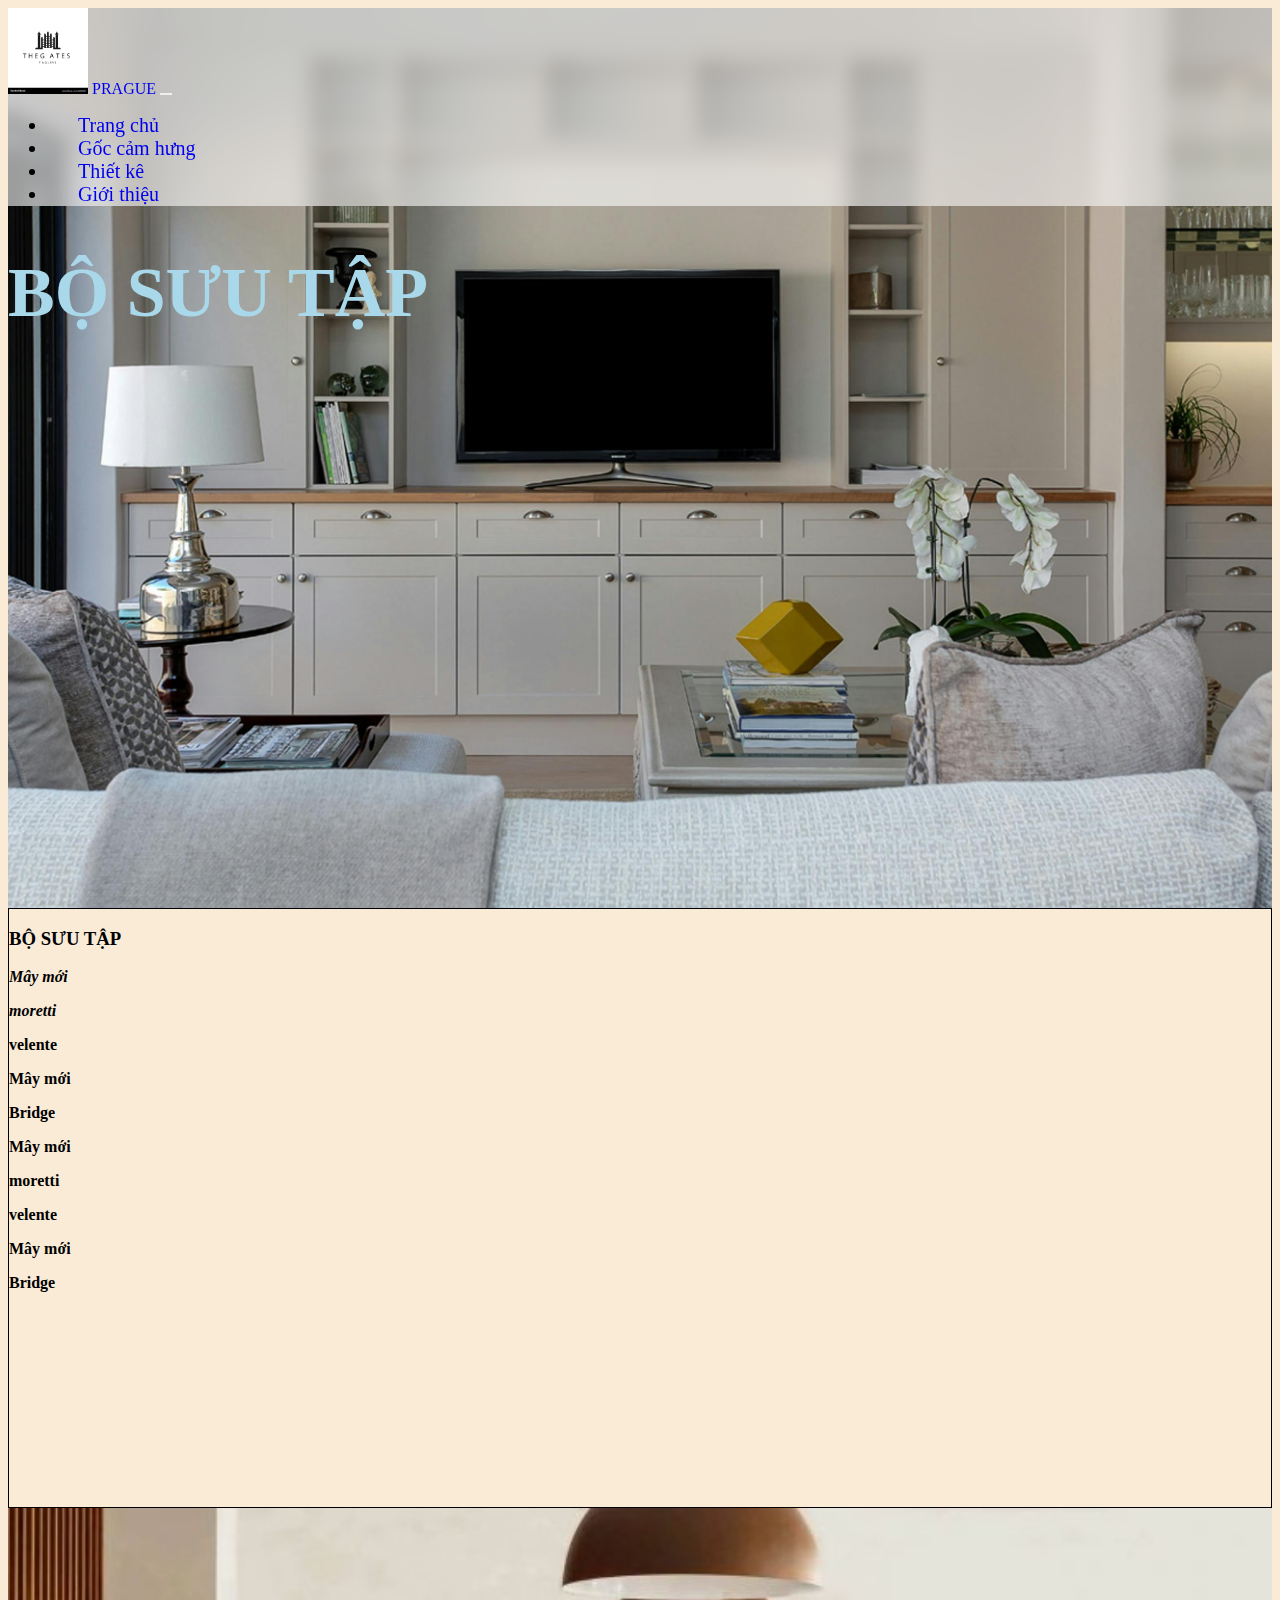
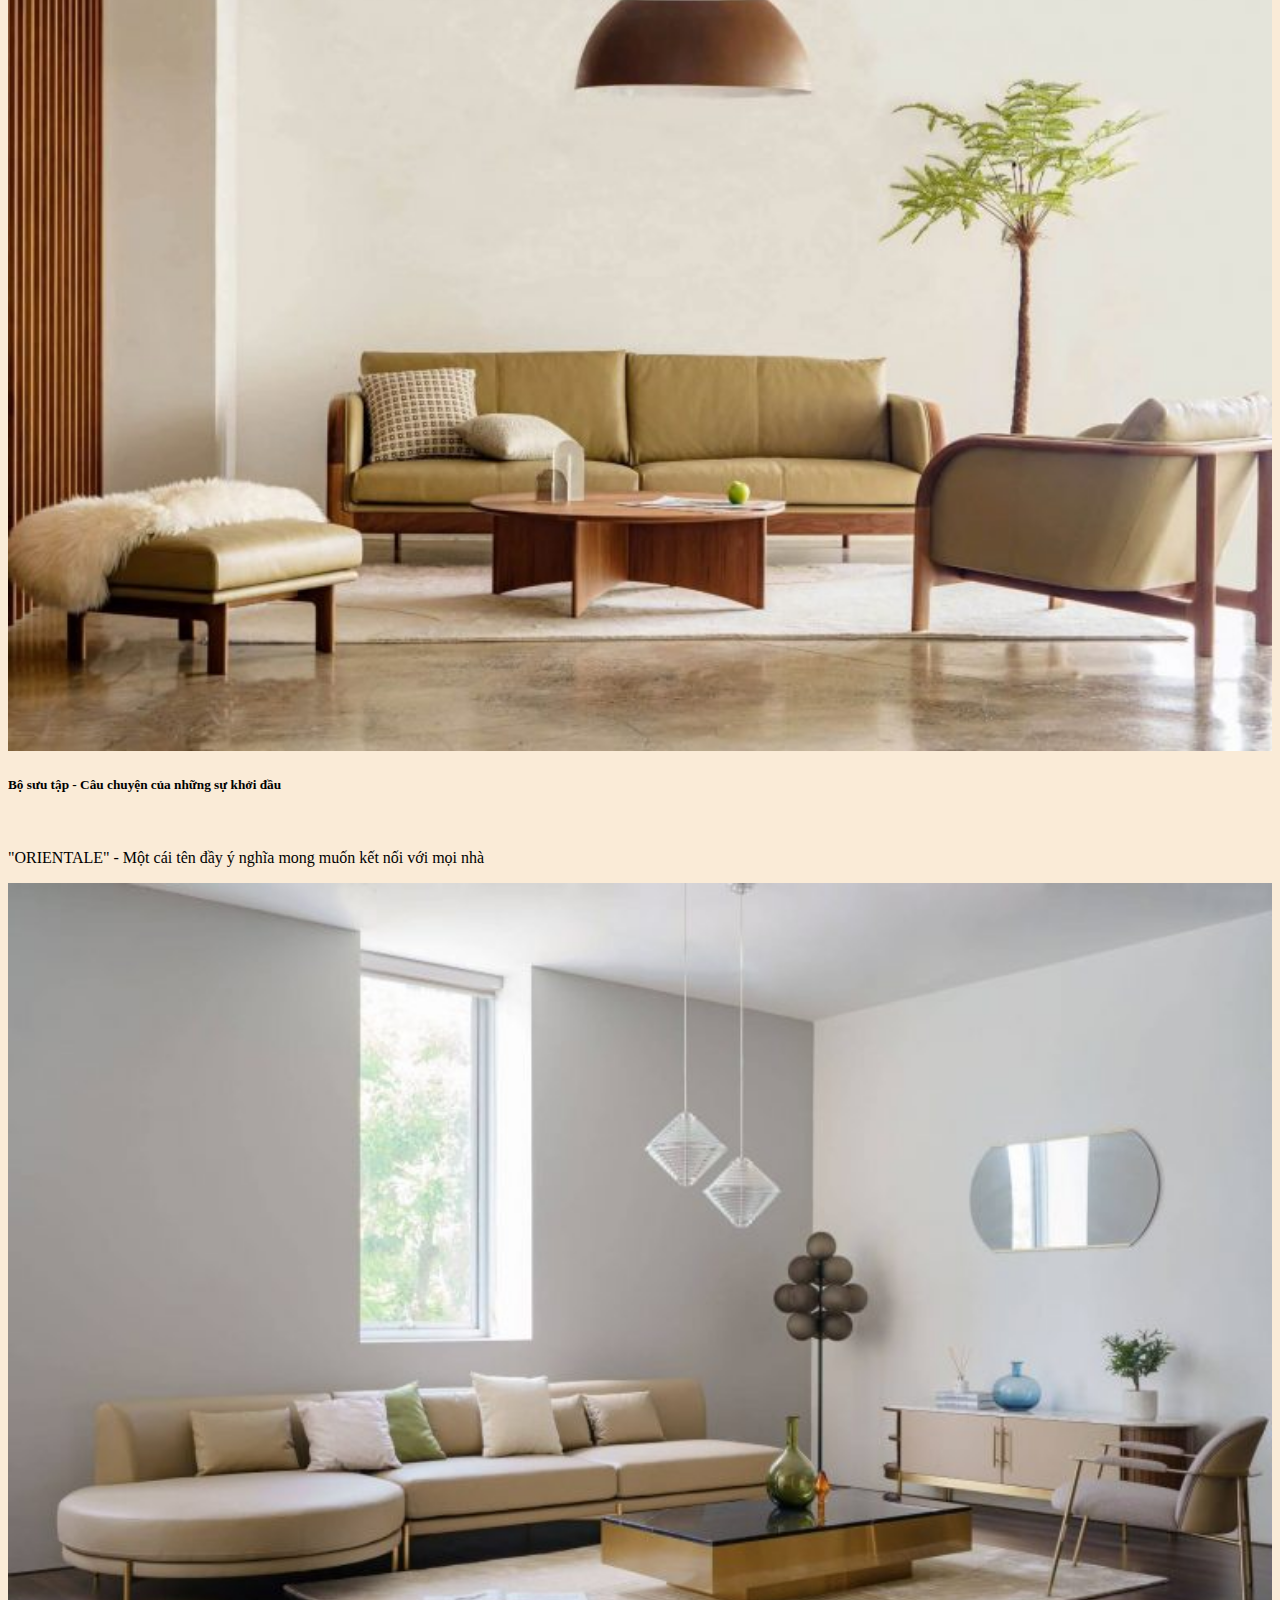
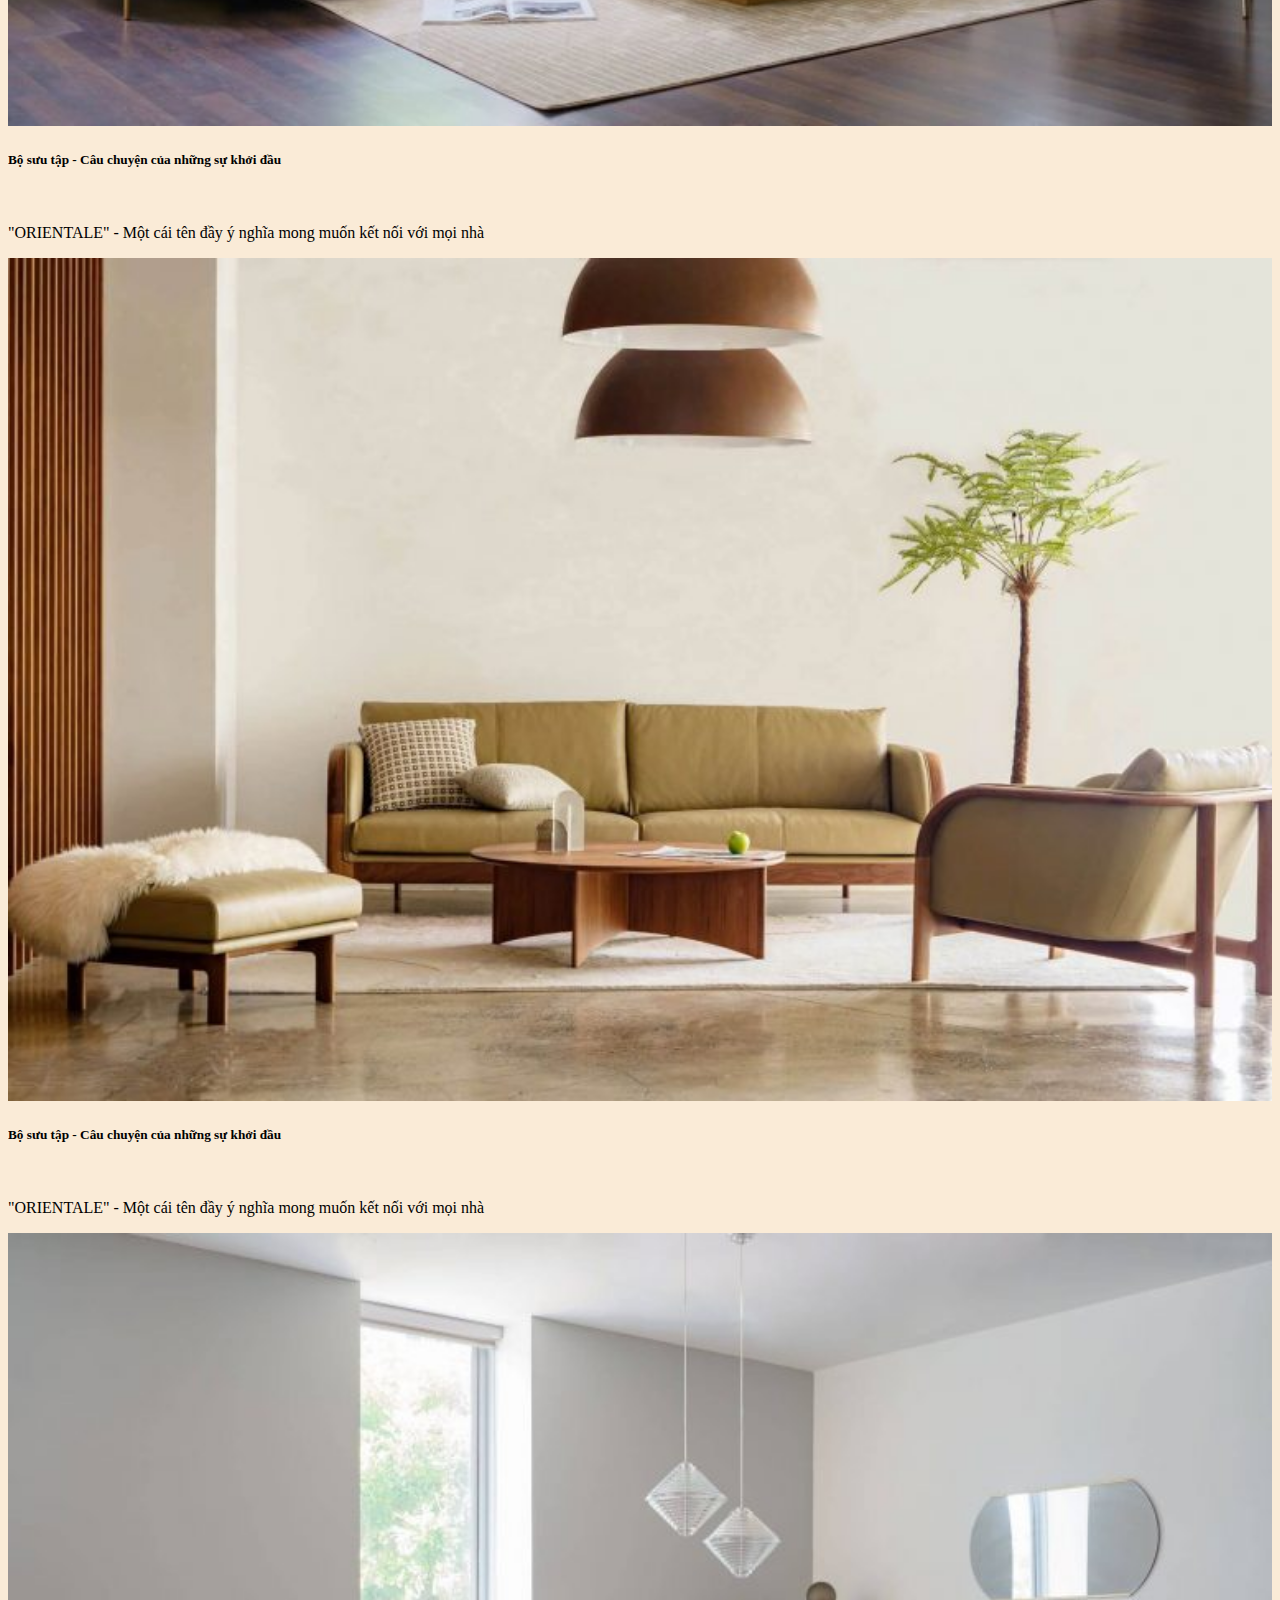
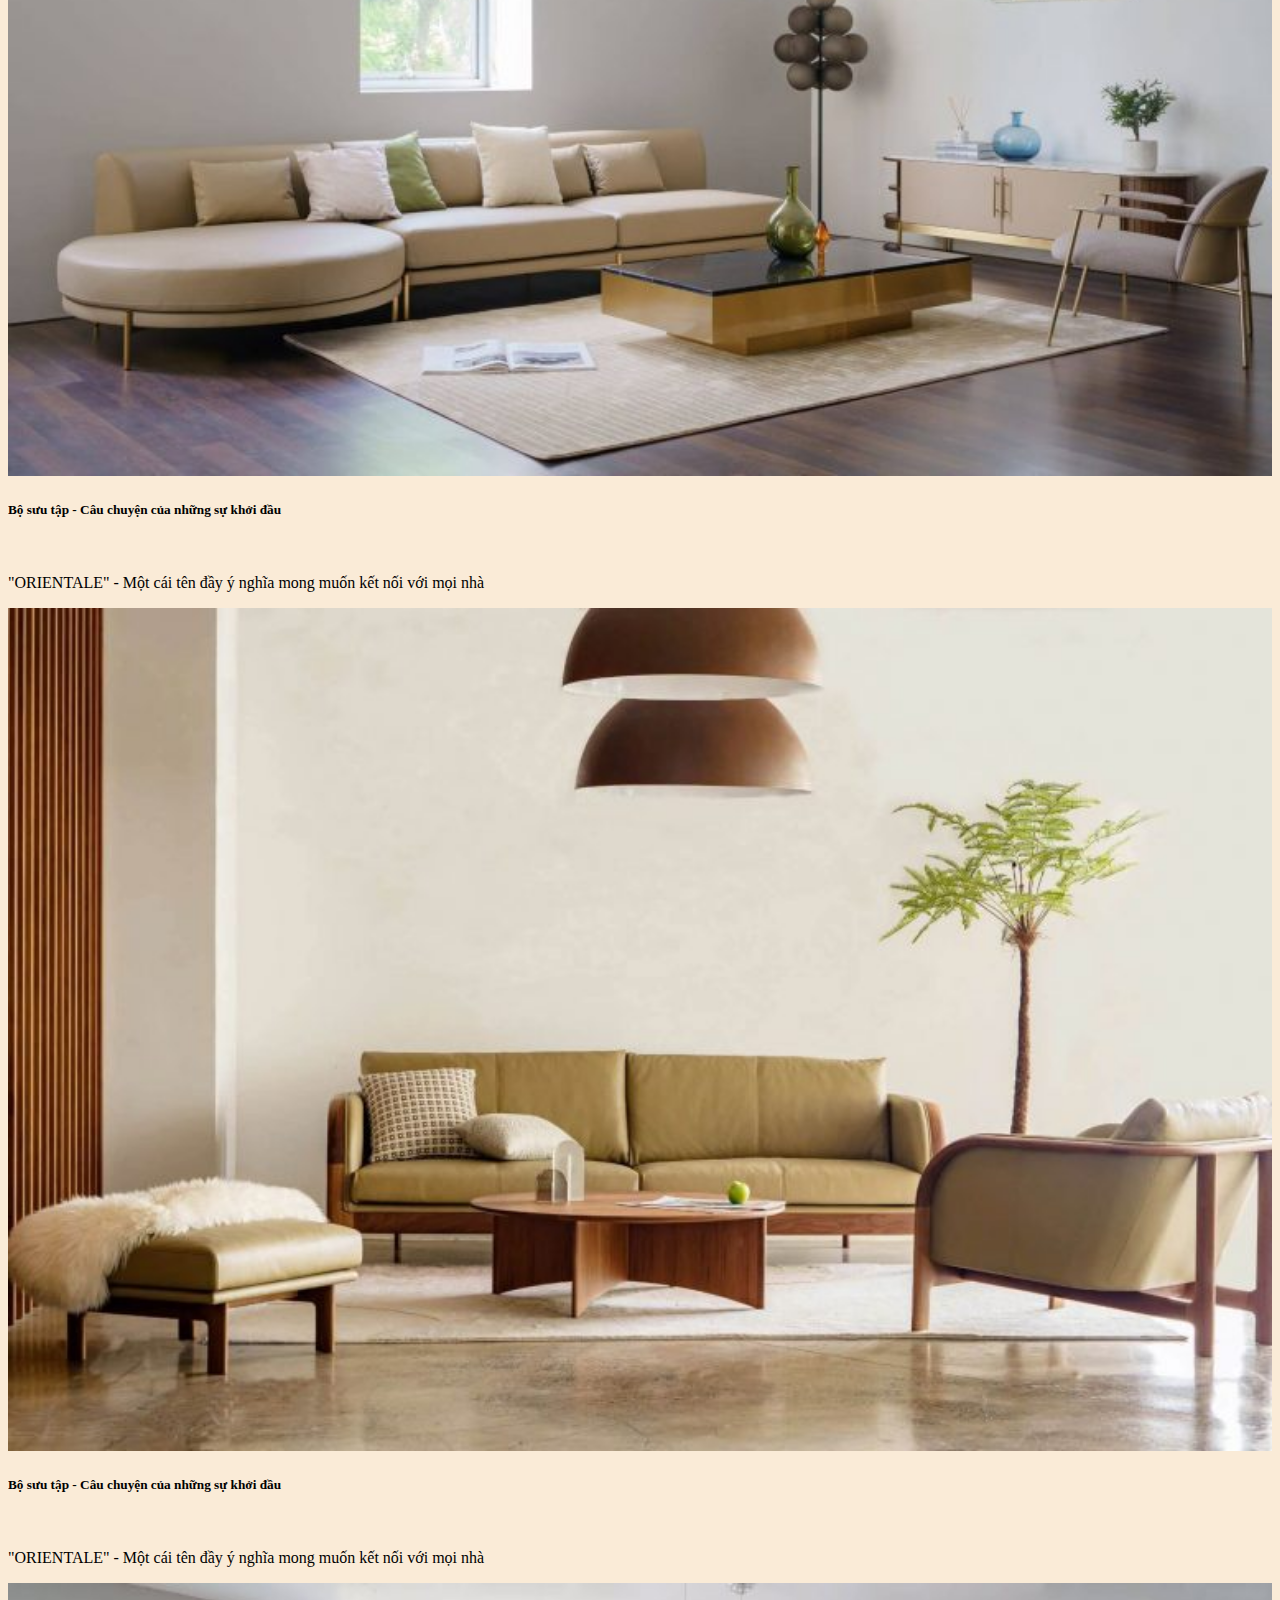
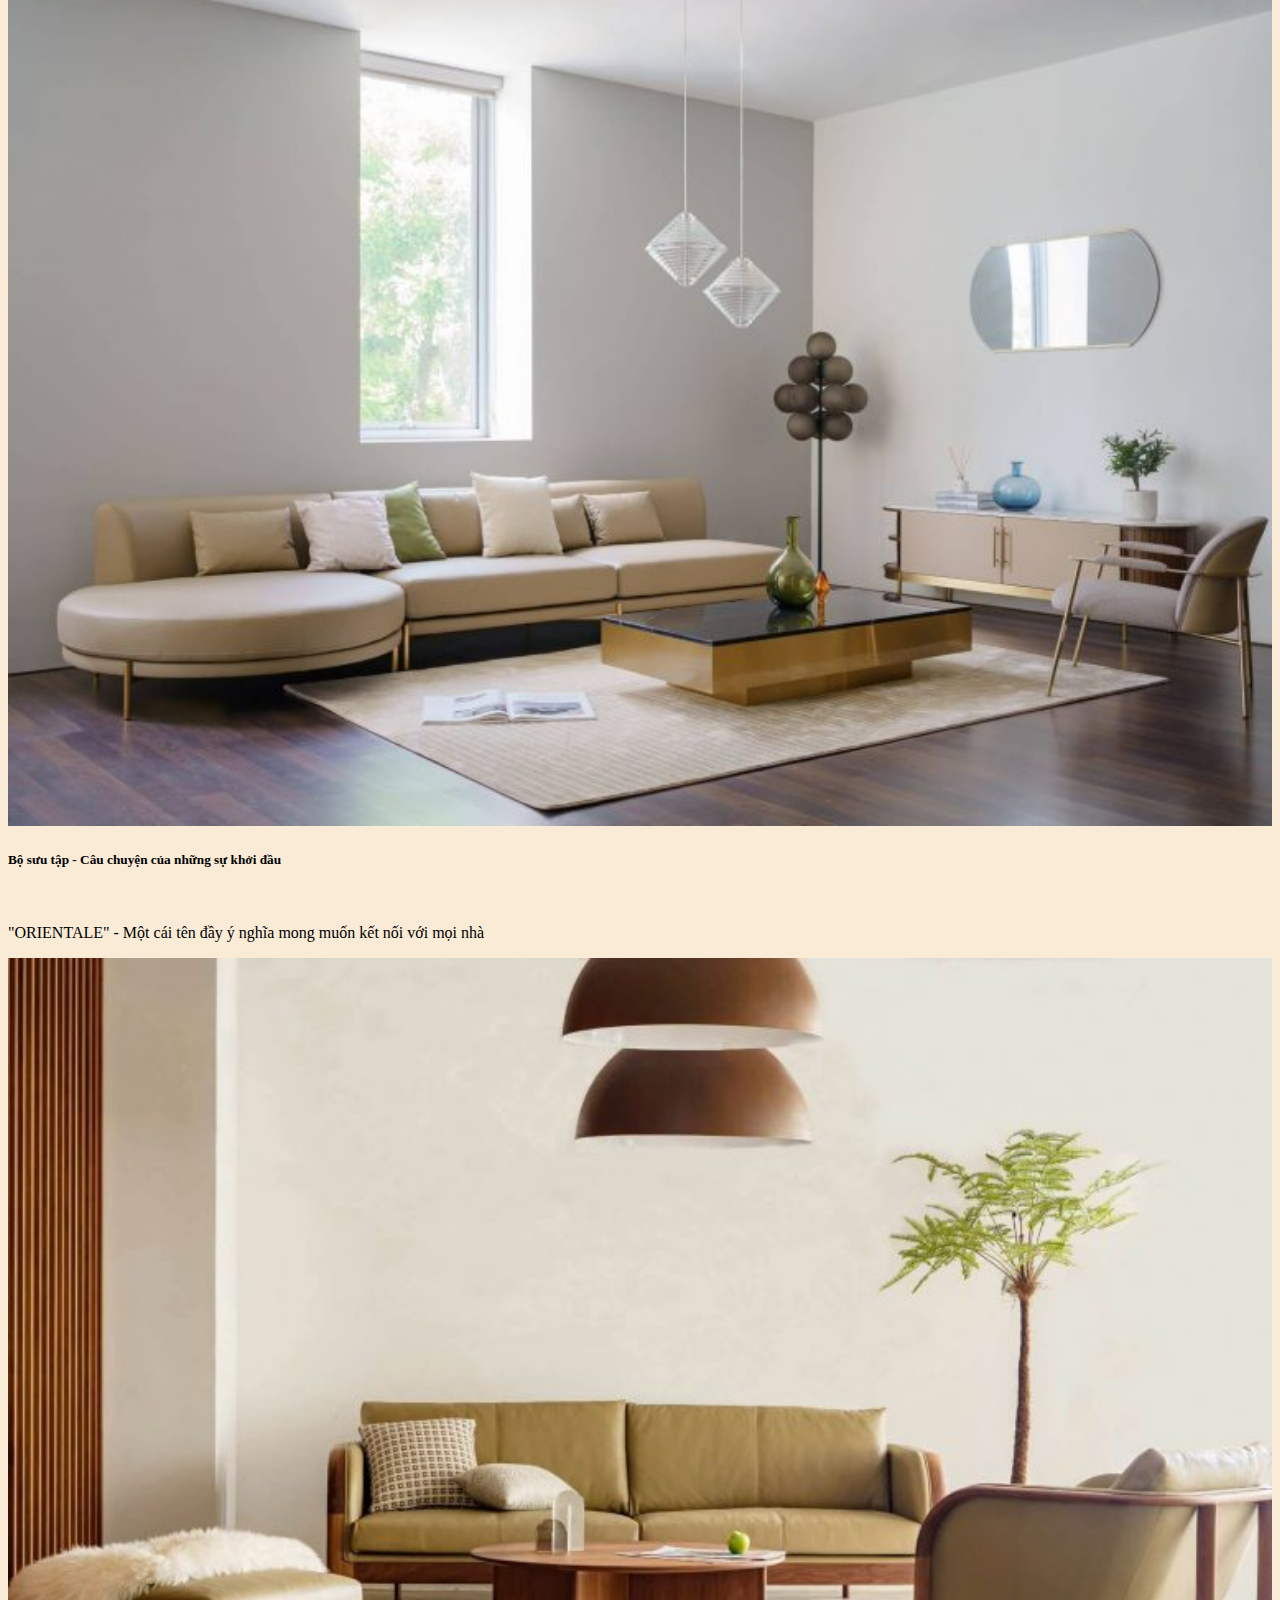
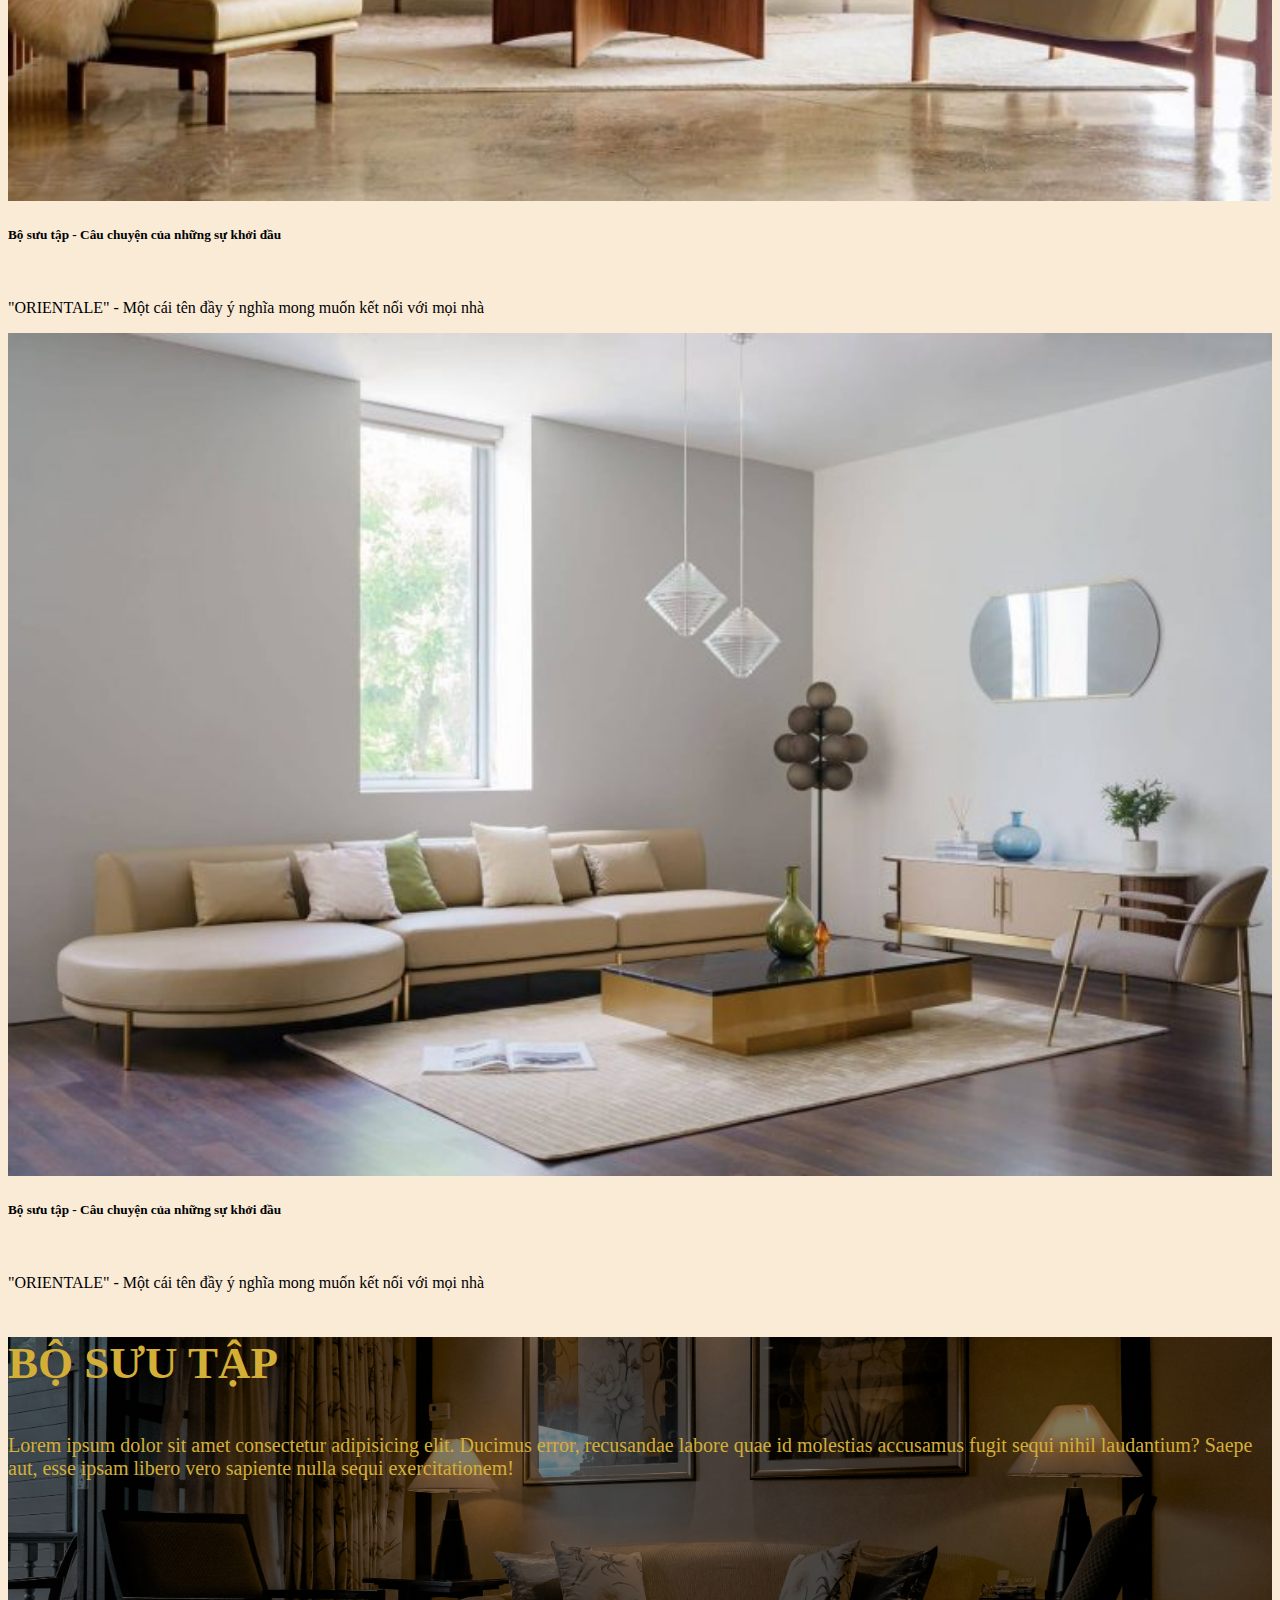
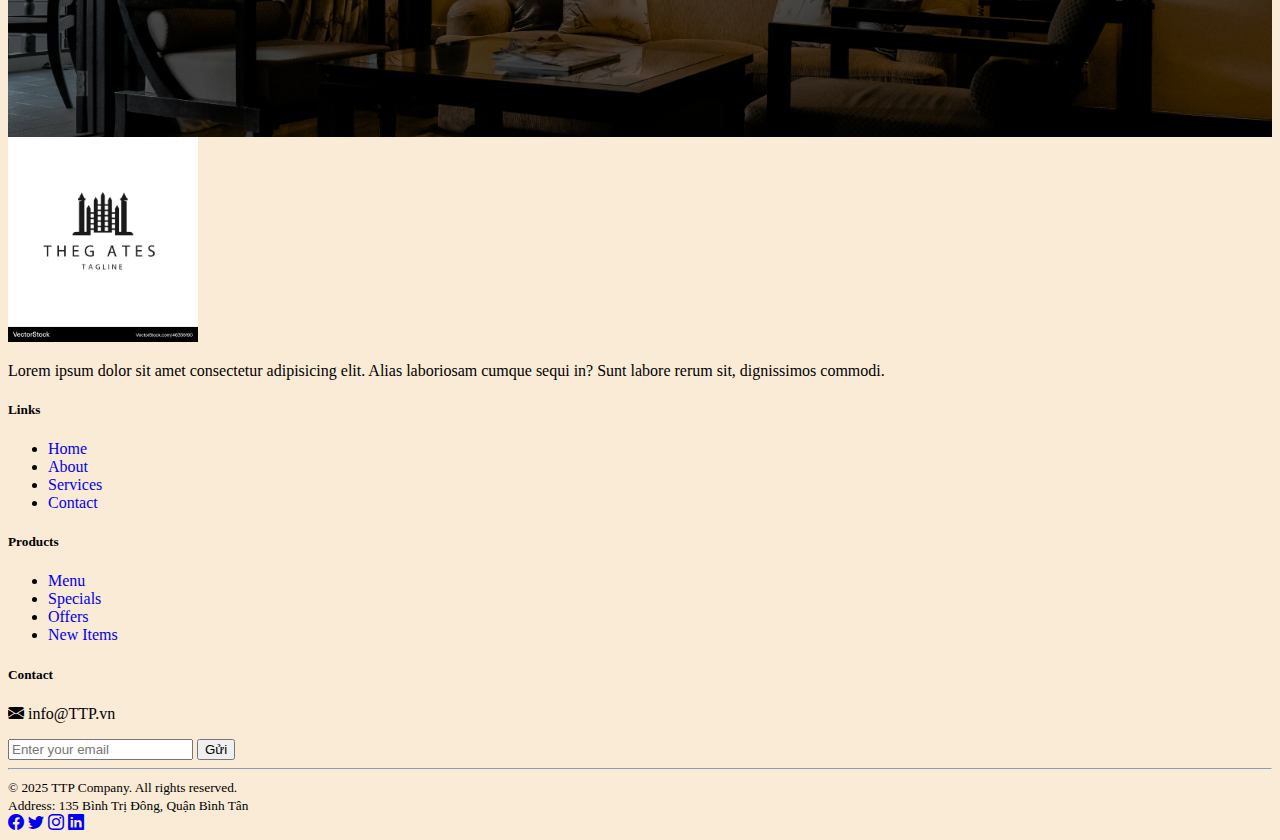
<file: day2/index5.html>
<!DOCTYPE html>
<html lang="en">
<head>
    <meta charset="UTF-8">
    <meta name="viewport" content="width=device-width, initial-scale=1.0">
    <title>Document</title>
    <link href="https://cdn.jsdelivr.net/npm/bootstrap@5.3.8/dist/css/bootstrap.min.css" rel="stylesheet" integrity="sha384-sRIl4kxILFvY47J16cr9ZwB07vP4J8+LH7qKQnuqkuIAvNWLzeN8tE5YBujZqJLB" crossorigin="anonymous">
    <script src="https://cdn.jsdelivr.net/npm/bootstrap@5.3.8/dist/js/bootstrap.bundle.min.js" integrity="sha384-FKyoEForCGlyvwx9Hj09JcYn3nv7wiPVlz7YYwJrWVcXK/BmnVDxM+D2scQbITxI" crossorigin="anonymous"></script>
    <link rel="stylesheet" href="index5.css">
    <link rel="stylesheet" href="https://cdn.jsdelivr.net/npm/bootstrap-icons@1.13.1/font/bootstrap-icons.min.css">
    <link href="https://fonts.googleapis.com/css2?family=Playfair+Display:ital,wght@0,400;0,700;1,400&display=swap" rel="stylesheet">
    <link rel="stylesheet" href="https://unpkg.com/aos@2.3.4/dist/aos.css" />

</head>
<body>
      <header>
    <!-- nav -->
    
       
         <nav class="navbar navbar-expand-lg  fixed-top ">
          <div class="container-fluid">
            
          
      <!-- Logo -->
      <a class="navbar-brand d-flex align-items-center" href="#">
        <img src="image/icon.jpg" alt="Logo" width="80" class="me-2 ">
        PRAGUE
      </a>

      <!-- Toggle button -->
      <button class="navbar-toggler" type="button" data-bs-toggle="collapse" data-bs-target="#navbarNav">
        <span class="navbar-toggler-icon"></span>
      </button>

      <!-- Menu -->
      <div class="collapse navbar-collapse justify-content-center" id="navbarNav">
        <ul class="navbar-nav">
          <li class="nav-item"><a class="nav-link active" href="index.html">Trang chủ</a></li>
          <li class="nav-item"><a class="nav-link active" href="index2.html">Gốc cảm hưng</a></li>
          <li class="nav-item"><a class="nav-link active" href="index3.html">Thiết kê</a></li>
          <li class="nav-item"><a class="nav-link active" href="index4.html">Giới thiệu</a></li>
          
        </ul>
      </div>
      
   </div>
  </nav>
    <!-- banner -->
 
  <div class="container py-5 text-center   ">
  <div class="mt-5 py-5">
    <h1 class="position-absolute bottom-0 start-0 p-2   " style="font-size: 70px; color: #A8D8EA;" >BỘ SƯU TẬP</h1>

</div>
</div>
    </header>


    <div class="container pt-5">
      <div class="row">
        <div class="col-12 col-md-4 mb-4">
          <div class="bg-body-secondary rounded-5" style="height: 600px; border: solid thin; ">
            <div class="mx-5 my-4">
            <h3 class="mb-4" >BỘ SƯU TẬP</h3>
            <p><b><i>Mây mới </i></b></p>
            <p><b><i>moretti </i></b></p>
            <p><b></i>velente </i></b></p>
            <p><b></i>Mây mới </i></b></p>
            <p><b></i>Bridge  </i></b></p>
            <p><b></i>Mây mới </i></b></p>
            <p><b></i>moretti </i></b></p>
            <p><b></i>velente </i></b></p>
            <p><b></i>Mây mới </i></b></p>
            <p><b></i>Bridge  </i></b></p>
            </div>
          </div>
        </div>


        <div class="col-12 col-md-8">
          <div class="row">
          <div class="col-md-6">
            <img width="100%" src="image/bst1.jpg">
            <h5>Bộ sưu tập - Câu chuyện của những sự khởi đầu</h5><br>
            <p>"ORIENTALE" - Một cái tên đầy ý nghĩa mong muốn kết nối với mọi nhà</p>
          </div>

           <div class="col-md-6">
            <img  width="100%" src="image/bst2.jpg">
            <h5>Bộ sưu tập - Câu chuyện của những sự khởi đầu</h5><br>
            <p>"ORIENTALE" - Một cái tên đầy ý nghĩa mong muốn kết nối với mọi nhà</p>
          </div>

          <div class="col-md-6">
            <img width="100%" src="image/bst1.jpg">
            <h5>Bộ sưu tập - Câu chuyện của những sự khởi đầu</h5><br>
            <p>"ORIENTALE" - Một cái tên đầy ý nghĩa mong muốn kết nối với mọi nhà</p>
          </div>

           <div class="col-md-6">
            <img  width="100%" src="image/bst2.jpg">
            <h5>Bộ sưu tập - Câu chuyện của những sự khởi đầu</h5><br>
            <p>"ORIENTALE" - Một cái tên đầy ý nghĩa mong muốn kết nối với mọi nhà</p>
          </div>


          <div class="col-md-6">
            <img width="100%" src="image/bst1.jpg">
            <h5>Bộ sưu tập - Câu chuyện của những sự khởi đầu</h5><br>
            <p>"ORIENTALE" - Một cái tên đầy ý nghĩa mong muốn kết nối với mọi nhà</p>
          </div>

           <div class="col-md-6">
            <img  width="100%" src="image/bst2.jpg">
            <h5>Bộ sưu tập - Câu chuyện của những sự khởi đầu</h5><br>
            <p>"ORIENTALE" - Một cái tên đầy ý nghĩa mong muốn kết nối với mọi nhà</p>
          </div>

          <div class="col-md-6">
            <img width="100%" src="image/bst1.jpg">
            <h5>Bộ sưu tập - Câu chuyện của những sự khởi đầu</h5><br>
            <p>"ORIENTALE" - Một cái tên đầy ý nghĩa mong muốn kết nối với mọi nhà</p>
          </div>

           <div class="col-md-6">
            <img  width="100%" src="image/bst2.jpg">
            <h5>Bộ sưu tập - Câu chuyện của những sự khởi đầu</h5><br>
            <p>"ORIENTALE" - Một cái tên đầy ý nghĩa mong muốn kết nối với mọi nhà</p>
          </div>
          </div>
        </div>
      </div>
    </div>

    <div class="container mb-5 mt-3">
      <div class="hk rounded-5 position-relative">
       <div class="position-absolute top-50 start-50 translate-middle text-center pk">
      <h3 style="font-size: 45px;">BỘ SƯU TẬP</h3>
      <p style="font-size: 20px;">Lorem ipsum dolor sit amet consectetur adipisicing elit. Ducimus error, recusandae labore quae id molestias accusamus fugit sequi nihil laudantium? Saepe aut, esse ipsam libero vero sapiente nulla sequi exercitationem!</p>
     
      </div>
      </div>
    </div>

    


    <!-- footer -->
     
     <footer class="bg-dark text-light pt-5 pb-3">
  <div class="container ">
    <div class="row text-center text-md-start">

      <!-- Logo + About -->
      <div class="col-md-4 mb-4">
        <img width="15%" src="image/icon.jpg" class="mb-3">
        <p>
          Lorem ipsum dolor sit amet consectetur adipisicing elit. Alias laboriosam cumque sequi in? Sunt labore rerum sit, dignissimos commodi.
        </p>
      </div>

      <!-- Links -->
      <div class="col-md-2 mb-4">
        <h5 class="text-uppercase fw-bold mb-3">Links</h5>
        <ul class="list-unstyled">
          <li><a href="#" class="footer-link">Home</a></li>
          <li><a href="#" class="footer-link">About</a></li>
          <li><a href="#" class="footer-link">Services</a></li>
          <li><a href="#" class="footer-link">Contact</a></li>
        </ul>
      </div>

      <!-- Products -->
      <div class="col-md-2 mb-4">
        <h5 class="text-uppercase fw-bold mb-3">Products</h5>
        <ul class="list-unstyled">
          <li><a href="#" class="footer-link">Menu</a></li>
          <li><a href="#" class="footer-link">Specials</a></li>
          <li><a href="#" class="footer-link">Offers</a></li>
          <li><a href="#" class="footer-link">New Items</a></li>
        </ul>
      </div>

      <!-- Contact -->
      <div class="col-md-4 mb-4">
        <h5 class="text-uppercase fw-bold mb-3">Contact</h5>
        <p><i class="bi bi-envelope-fill"></i> info@TTP.vn</p>
        <form class="d-flex">
          <input type="email" class="form-control me-2" placeholder="Enter your email" required>
          <button type="submit" class="btn btn-danger">Gửi</button>
        </form>
      </div>
    </div>

    <hr class="bg-secondary">

    <!-- Bottom row -->
    <div class="row align-items-center">
      <div class="col-md-6">
        <small>© 2025 TTP Company. All rights reserved.</small>
        <br>
        <small>Address: 135 Bình Trị Đông, Quận Bình Tân</small>
      </div>
      <div class="col-md-6 text-md-end mt-3 mt-md-0">
        <a href="#" class="btn btn-outline-light btn-sm rounded-circle me-2"><i class="bi bi-facebook"></i></a>
        <a href="#" class="btn btn-outline-light btn-sm rounded-circle me-2"><i class="bi bi-twitter"></i></a>
        <a href="#" class="btn btn-outline-light btn-sm rounded-circle me-2"><i class="bi bi-instagram"></i></a>
        <a href="#" class="btn btn-outline-light btn-sm rounded-circle"><i class="bi bi-linkedin"></i></a>
      </div>
    </div>
  </div>
</footer>



</body>
</html>
</file>
<file: day1/index.css>
*{
    box-sizing: border-box;
}

a{
    text-decoration: none;
}


.item0{
    width: 100%;
    
    flex-wrap: wrap;
    

}

.item{
    display: flex;
    flex-wrap: wrap;
}

.item1{
    width: 20%;
    
}

nav{
    
    display: flex;
    justify-content: flex-end;
    
}

nav a{
    padding: 35px 15px;
    color: black;
    
}

.clo{
    text-align: right;
}

.item2{
    width: 80%;
    margin-top: 0;
    
}

.content{
    width: 100%;

}

.box{
    background-color: aquamarine;
    width: 20%;
    height: 30px;
}

.container{

width: 100%;
height: 500px;
background-color: brown;

}

.tx{
    
    text-align: end;
}
</file>
<file: day2/index.css>
body{
    background-color: antiquewhite;
    overflow-x: hidden; /* Ngăn tràn ngang trên mobile */
}

header{
  width: 100vh;
}


.navbar .nav-item{
    padding: 0 30px;
}

/* animation nav */
.navbar-nav li {
  position: relative;
  font-size: 20px;
  
  
}

.navbar-nav li::before,
.navbar-nav li::after {
  content: '';
  position: absolute;
  bottom: -2px;
  width: 0;
  height: 2px;
  background: rgb(244, 168, 3);
  transition: width 0.4s ease;
}

.navbar-nav li::before {
  left: 0;
}

.navbar-nav li::after {
  right: 0;
}

.navbar-nav li:hover::before,
.navbar-nav li:hover::after {
  width: 50%;
}

/* hiệu ứng nav */
.navbar {
  background: rgba(255, 255, 255, 0.6);
  backdrop-filter: blur(10px);
  transition: background 0.3s ease, box-shadow 0.3s ease;
}

.navbar.scrolled {
  background: rgba(255, 255, 255, 0.9);
  box-shadow: 0 2px 5px rgba(0,0,0,0.1);
}




.navbar-toggler {
  border: none; /* bỏ viền nếu muốn */
}






.hero-image {
  width: 100%;
  height: auto;
  border-radius: 8px;
}

.right-card {
  width: 100%;
  height: auto;
  border-radius: 8px;
}

.anh3{
  width: 100%;
  height: auto;
  border-radius: 8px;
  
}

.anh4{
  width: 100%;
  height: auto;
  border-radius: 8px;
  
}

.center-text {
  padding: 20px;
}

.title {
  font-size: 28px;
  font-weight: bold;
  margin-bottom: 12px;
}

.subtitle {
  color: #555;
  margin-bottom: 8px;
}

.small-link {
  color: #888;
  font-size: 14px;
  cursor: pointer;
}

.small-link:hover {
  text-decoration: underline;
}


.carousel img {
  width: 100%;
  height: auto;
  object-fit: cover;
}

.card-body img {
  width: 100%;
  height: auto;
}




.phongkhach {
  overflow: hidden;
  border-radius: 12px; /* bo góc cho đẹp */
  position: relative;
}

.phongkhach img {
  width: 100%;
  height: auto;
  transition: transform 0.6s ease, filter 0.3s ease;
}

.phongkhach:hover img {
  transform: scale(1.1); /* zoom ảnh 110% */
  filter: brightness(1.1); /* làm sáng nhẹ */
}

.phongkhach:hover {
  box-shadow: 0 8px 20px rgba(0,0,0,0.3); /* đổ bóng khi hover */
}



.footer-link {
  color: #ccc;
  text-decoration: none;
  transition: color 0.3s;
}
.footer-link:hover {
  color: #fff;
}

footer hr {
  opacity: 0.3;
}


/* 1. Ẩn cuộn ngang toàn trang */
html, body {
  width: 100%;
  overflow-x: hidden !important;
}

/* 2. Đảm bảo mọi phần tử không vượt quá khung nhìn */
* {
  box-sizing: border-box;
  max-width: 100%;
}

/* 3. Căn chỉnh carousel không vượt ngoài lề */
.carousel,
.carousel-inner,
.carousel-item img {
  width: 100%;
  max-width: 100%;
  overflow: hidden;
}

/* 4. Căn chỉnh row Bootstrap (vì .row có margin âm) */
.row {
  margin-left: 0;
  margin-right: 0;
}

/* 5. Căn container-fluid cho sát mép */
.container-fluid {
  padding-left: 0;
  padding-right: 0;
}

/* 6. Navbar không bị tràn do hiệu ứng blur */
.navbar {
  width: 100%;
  margin: 0;
  overflow-x: hidden;
}


.card {
  transition: transform 0.4s ease;
}
.card:hover {
  transform: scale(1.07);
}
</file>
<file: day2/index3.css>
header {
  height: 100vh;
  background-image: linear-gradient(rgba(0,0,0,0.5), rgba(0,0,0,0.5)), url('image/tknt1.jpg');
  background-size: cover;
  background-position: center;
}

body{
    background-color: antiquewhite;
}

.navbar .nav-item{
    padding: 0 30px;
}


/* animation nav */
.navbar-nav li {
  position: relative;
  font-size: 20px;
}

.navbar-nav li::before,
.navbar-nav li::after {
  content: '';
  position: absolute;
  bottom: -2px;
  width: 0;
  height: 2px;
  background: rgb(244, 168, 3);
  transition: width 0.4s ease;
}

.navbar-nav li::before {
  left: 0;
}

.navbar-nav li::after {
  right: 0;
}

.navbar-nav li:hover::before,
.navbar-nav li:hover::after {
  width: 50%;
}


/* hiệu ứng nav */
.navbar {
  background: rgba(255, 255, 255, 0.6);
  backdrop-filter: blur(10px);
  transition: background 0.3s ease, box-shadow 0.3s ease;
}

.navbar.scrolled {
  background: rgba(255, 255, 255, 0.9);
  box-shadow: 0 2px 5px rgba(0,0,0,0.1);
}






.tx h1{
  font-size: 50px;
}

 .service-card {
      border: 1px solid CornflowerBlue;
      border-radius: 8px;
      padding: 20px;
      transition: all 0.3s ease;
      height: 100%;
    }
    .service-card:hover {
      box-shadow: 0 4px 12px rgba(0,0,0,0.3);
      transform: translateY(-5px);
    }
    .service-icon {
      font-size: 40px;
      
    }


    .footer-link {
  color: #ccc;
  text-decoration: none;
  transition: color 0.3s;
}
.footer-link:hover {
  color: #fff;
}
footer hr {
  opacity: 0.3;
}
</file>
<file: day2/index4.css>
header {
  height: 100vh;
  background-image:  url('image/i4.jpg');
  background-size: cover;
  background-position: center;
}

body{
    background-color: antiquewhite;
    
}
html, body {
  overflow-x: hidden;
}




.navbar .nav-item{
    padding: 0 30px;
}

@media (max-width: 991.98px) {
  .navbar .nav-item {
    padding: 8px 0; /* dọc là chính */
    text-align: center;
  }
}


/* animation nav */
.navbar-nav li {
  position: relative;
  font-size: 20px;
  
  
}

.navbar-nav li::before,
.navbar-nav li::after {
  content: '';
  position: absolute;
  bottom: -2px;
  width: 0;
  height: 2px;
  background: rgb(244, 168, 3);
  transition: width 0.4s ease;
}

.navbar-nav li::before {
  left: 0;
}

.navbar-nav li::after {
  right: 0;
}

.navbar-nav li:hover::before,
.navbar-nav li:hover::after {
  width: 50%;
}

/* hiệu ứng nav */
.navbar {
  background: rgba(255, 255, 255, 0.6);
  backdrop-filter: blur(10px);
  transition: background 0.3s ease, box-shadow 0.3s ease;
}

.navbar.scrolled {
  background: rgba(255, 255, 255, 0.9);
  box-shadow: 0 2px 5px rgba(0,0,0,0.1);
}




.navbar-toggler {
  border: none; /* bỏ viền nếu muốn */
}

.polar {
  height:auto; /* hoặc bất kỳ chiều cao bạn muốn */
  background-image: url('image/lavi.jpg'); /* kiểm tra đường dẫn */
  background-size: cover;
  background-position: center;
  background-repeat: no-repeat;
}


.card {
  transition: all 0.3s ease;
}
.card {
  transform: translateY(-5px) scale(1.03);
  box-shadow: 0 15px 25px rgba(0,0,0,0.3);
}
</file>
<file: day2/index5.css>
*{
    box-sizing: border-box;
}

a{
    text-decoration: none;
}


body{
    background-color: antiquewhite;
    overflow-x: hidden; /* Ngăn tràn ngang trên mobile */
}

html, body {
  overflow-x: hidden;
}




.navbar .nav-item{
    padding: 0 30px;
}

/* animation nav */
.navbar-nav li {
  position: relative;
  font-size: 20px;
  
  
}

.navbar-nav li::before,
.navbar-nav li::after {
  content: '';
  position: absolute;
  bottom: -2px;
  width: 0;
  height: 2px;
  background: rgb(244, 168, 3);
  transition: width 0.4s ease;
}

.navbar-nav li::before {
  left: 0;
}

.navbar-nav li::after {
  right: 0;
}

.navbar-nav li:hover::before,
.navbar-nav li:hover::after {
  width: 50%;
}

/* hiệu ứng nav */
.navbar {
  background: rgba(255, 255, 255, 0.6);
  backdrop-filter: blur(10px);
  transition: background 0.3s ease, box-shadow 0.3s ease;
}

.navbar.scrolled {
  background: rgba(255, 255, 255, 0.9);
  box-shadow: 0 2px 5px rgba(0,0,0,0.1);
}





.navbar-toggler {
  border: none; /* bỏ viền nếu muốn */
}


header{
    height: 100vh;
  background-image:  url('image/banner.jpg');
  background-size: cover;
  background-position: center;
}


.hk{
  background-image:linear-gradient(rgba(0,0,0,0.5), rgba(0,0,0,0.5)), url(image/bst3.jpg);
  background-size: cover;
  background-position: center;
  width: 100%;
  object-fit: cover;
  height: 400px;
  

}

.pk{
  color: #D4AF37;
}



.border-glow {
  color: #fff;
  background: #222;
  border: 2px solid #ff4081;
  transition: box-shadow 0.3s ease;
}
</file>
<file: day2/index2.css>
/* RESET & KHẮC PHỤC TRÀN NGANG */
html, body {
  width: 100%;
  overflow-x: hidden ;
  background-color: antiquewhite;
}

* {
  box-sizing: border-box;
  max-width: 100%;
}

/* NAVBAR */
.navbar {
  background: rgba(255, 255, 255, 0.6);
  backdrop-filter: blur(10px);
  transition: background 0.3s ease, box-shadow 0.3s ease;
  width: 100%;
  margin: 0;
  overflow-x: hidden;
}
.navbar.scrolled {
  background: rgba(255, 255, 255, 0.9);
  box-shadow: 0 2px 5px rgba(0,0,0,0.1);
}

.navbar .nav-item {
  padding: 0 30px;
}

/* Hiệu ứng nav gạch chân */
.navbar-nav li {
  position: relative;
  font-size: 20px;
}
.navbar-nav li::before,
.navbar-nav li::after {
  content: '';
  position: absolute;
  bottom: -2px;
  width: 0;
  height: 2px;
  background: rgb(244, 168, 3);
  transition: width 0.4s ease;
}
.navbar-nav li::before { left: 0; }
.navbar-nav li::after { right: 0; }
.navbar-nav li:hover::before,
.navbar-nav li:hover::after {
  width: 50%;
}

/* SECTION NỘI DUNG */
.nd1 {
  margin: 100px 0;
  display: grid;
  place-items: center;
  font-family: cursive;
  font-size: 20px;
  text-align: center;
}

.nd2{
  font-size: 20px;
}
.kl {
  border-width: 2px; 
  letter-spacing: 0.5px; 
  padding: 15px 30px;
  font-weight: 500;
}



/* FOOTER */
.footer-link {
  color: #ccc;
  text-decoration: none;
  transition: color 0.3s;
}
.footer-link:hover {
  color: #fff;
}
footer hr {
  opacity: 0.3;
}
</file>
